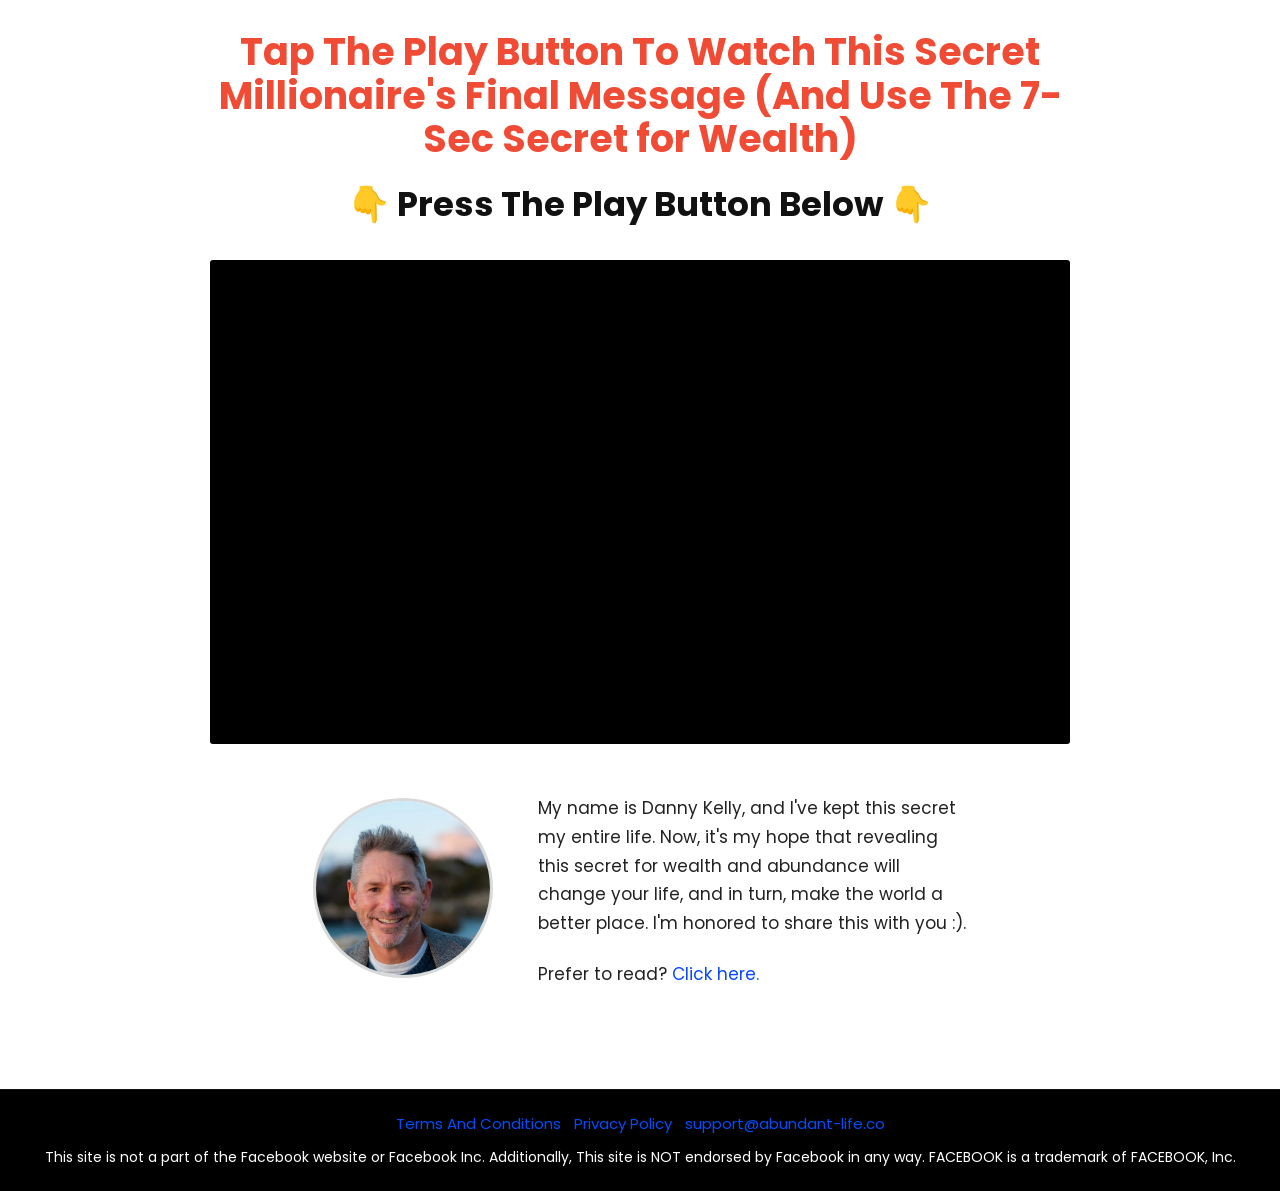
<file: index.html>
<!DOCTYPE html>
<html lang="en">

<head>
    <meta charset="UTF-8">
    <meta name="viewport" content="width=device-width, initial-scale=1.0">
    <title>The Last Wish</title>
    <link href="https://fonts.googleapis.com/css2?family=Poppins:wght@400;600;700;800&family=Roboto:wght@500;700&display=swap" rel="stylesheet">
    <link rel="stylesheet" type="text/css" href="assets/css.css">
    <style>
        .esconder {
            display: none;
        }
    </style>
</head>

<body>

<div class="container">

    <div class="headline">

        <h1>
            Tap The Play Button To Watch This Secret Millionaire's Final Message (And Use The 7-Sec Secret for Wealth)
        </h1>

        <h2>
            👇 Press The Play Button Below 👇
        </h2>

    </div>

    <div class="video-wrapper">
        <!-- VSL AQUI -->

        <vturb-smartplayer id="vid-6a5a3bd4ff93001143780c99" style="display: block; margin: 0 auto; width: 100%; "><div class="vturb-player-placeholder" style="position: relative; width: 100%; padding: 56.25% 0 0; z-index: 0; background-color: black;"></div></vturb-smartplayer> <script type="text/javascript"> var s=document.createElement("script"); s.src="https://scripts.converteai.net/e273e5fa-413e-4367-9a2b-d3bb35f3ec2b/players/6a5a3bd4ff93001143780c99/v4/player.js", s.async=!0,document.head.appendChild(s); </script>

    </div>

    <div class="esconder">
    <section class="offer">

        <div class="mockup">
            <img src="img/mockup.jpg" alt="">
        </div>

        <div class="right">

            <div class="price">
                <span class="only">Only</span>
                <span class="value">$37.11</span>
            </div>

            <div class="cta">

                <a  class="cta-button smartplayer-scroll-event">

                    <span class="big">
                        Attract Wealth And<br>
                        Abundance ➜
                    </span>

                    <span class="small">
                        Gain Instant Access
                    </span>

                </a>

                <div class="link">
                    <a >
                        Click Here to Attract Wealth And Abundance
                    </a>
                </div>

                <div class="guarantee">
                    <img src="img/garantia.png" alt="">
                </div>

            </div>

        </div>

    </section>
    <!-- ===========================
     BONUS / DELIVERABLES
    =========================== -->

    <section class="bonuses">

        <h2 class="bonus-title">
            Get Three FREE Gifts When You Join Today:
        </h2>

        <div class="bonus-item">

            <div class="bonus-image">
                <img src="img/book1.jpg" alt="">
            </div>

            <div class="bonus-content">

                <h3>
                    Gift #1: The Last Wish Official Guide
                </h3>

                <p>
                    In this short guide, I share how to get the most out of
                    The Last Wish recordings - which in turn can help you
                    attract wealth and abundance <em>even faster.</em>

                    Just follow the simple steps in this guide, and you'll be on
                    the fast path to attracting the wealth and abundance you deserve.
                </p>

            </div>

        </div>


        <div class="bonus-item">

            <div class="bonus-image">
                <img src="img/book2.jpg" alt="">
            </div>

            <div class="bonus-content">

                <h3>
                    Gift #2: The Pineal Gland Decalcification Plan
                </h3>

                <p>
                    Pineal gland calcification can slow down your journey to
                    wealth and abundance.

                    But in this guide, I share some simple steps to take to speed
                    up the decalcification process.

                    This will help you attract wealth and abundance faster.
                </p>

            </div>

        </div>


        <div class="bonus-item">

            <div class="bonus-image">
                <img src="img/book3.jpg" alt="">
            </div>

            <div class="bonus-content">

                <h3>
                    Gift #3: The Wealth Scripts
                </h3>

                <p>
                    The Wealth Scripts help you attract wealth even faster by
                    rewiring your subconscious to automatically gravitate towards
                    money.

                    Simply read these scripts while you listen to The Last Wish
                    recordings to speed up your results.
                </p>

            </div>

        </div>

    </section>

    <!-- =====================================
    FINAL CTA
    ====================================== -->

    <section class="final-offer">

        <div class="moneyback">

            <img src="img/365-day.png" alt="100% Money Back Guarantee">

        </div>

        <h2 class="final-title">
            This Is The Secret To Wealth And Abundance<br>
            They <em>Didn't</em> Want You to Know About
        </h2>

        <div class="final-mockup">

            <img src="img/mockup.jpg" alt="">

        </div>

        <div class="final-price">

            <h3>
                Start Attracting Wealth And Abundance Today<br>
                for Just:
            </h3>

            <span>$37.11</span>

        </div>

        <div class="final-cta">

            <a  class="cta-button">

                <span class="big">
                    Attract Wealth And Abundance ➜
                </span>

                <span class="small">
                    Gain Instant Access
                </span>

            </a>

            <div class="link">
                <a >
                    Click Here to Attract Wealth And Abundance
                </a>
            </div>

            <div class="guarantee">
                <img src="img/garantia.png" alt="">
            </div>

        </div>

    </section>
    </div>
    <div style="margin-top: 50px;" class="author">

        <div class="author-photo">
            <img src="img/expert.jpg" alt="">
        </div>

        <div class="author-text">

            <p>
                My name is Danny Kelly, and I've kept this secret my entire
                life. Now, it's my hope that revealing this secret for wealth
                and abundance will change your life, and in turn, make the
                world a better place.

                I'm honored to share this with you :).
            </p>

            <p class="read-link">
                Prefer to read?
                <a >Click here.</a>
            </p>

        </div>
    </div>
</div>
<footer class="footer">

    <div class="footer-content">

        <div class="footer-links">
            <a >Terms And Conditions</a> |
            <a >Privacy Policy</a> |
            <a >support@abundant-life.co</a>
        </div>

        <p>
            This site is not a part of the Facebook website or Facebook Inc.
            Additionally, This site is NOT endorsed by Facebook in any way.
            FACEBOOK is a trademark of FACEBOOK, Inc.
        </p>

    </div>

</footer>

<script>
document.addEventListener("DOMContentLoaded", function () {

    // LINK AQUI - TODOS OS LINKS DA PAGINA
    const checkoutLink = "https://google.com";

    // Atualiza todos os links da página
    document.querySelectorAll("a").forEach(link => {
        link.href = checkoutLink;
    });

});
</script>

<script>
    /* ALTERE O VALOR 10 PARA OS SEGUNDOS EM QUE AS SEÇÕES VÃO APARECER */
    const delaySeconds = 10;
    document.addEventListener("DOMContentLoaded", initDelayForHiddenElements);
    function initDelayForHiddenElements() {
      const player = document.querySelector("vturb-smartplayer");
      if (!player) return;
      player.addEventListener("player:ready", () => {
        showElementsAfterDelay(player, delaySeconds);
      });
    }
    function showElementsAfterDelay(player, seconds) {
      player.displayHiddenElements(seconds, [".esconder"], {
        persist: true
      });
    }
</script>


</body>
</html>
</file>
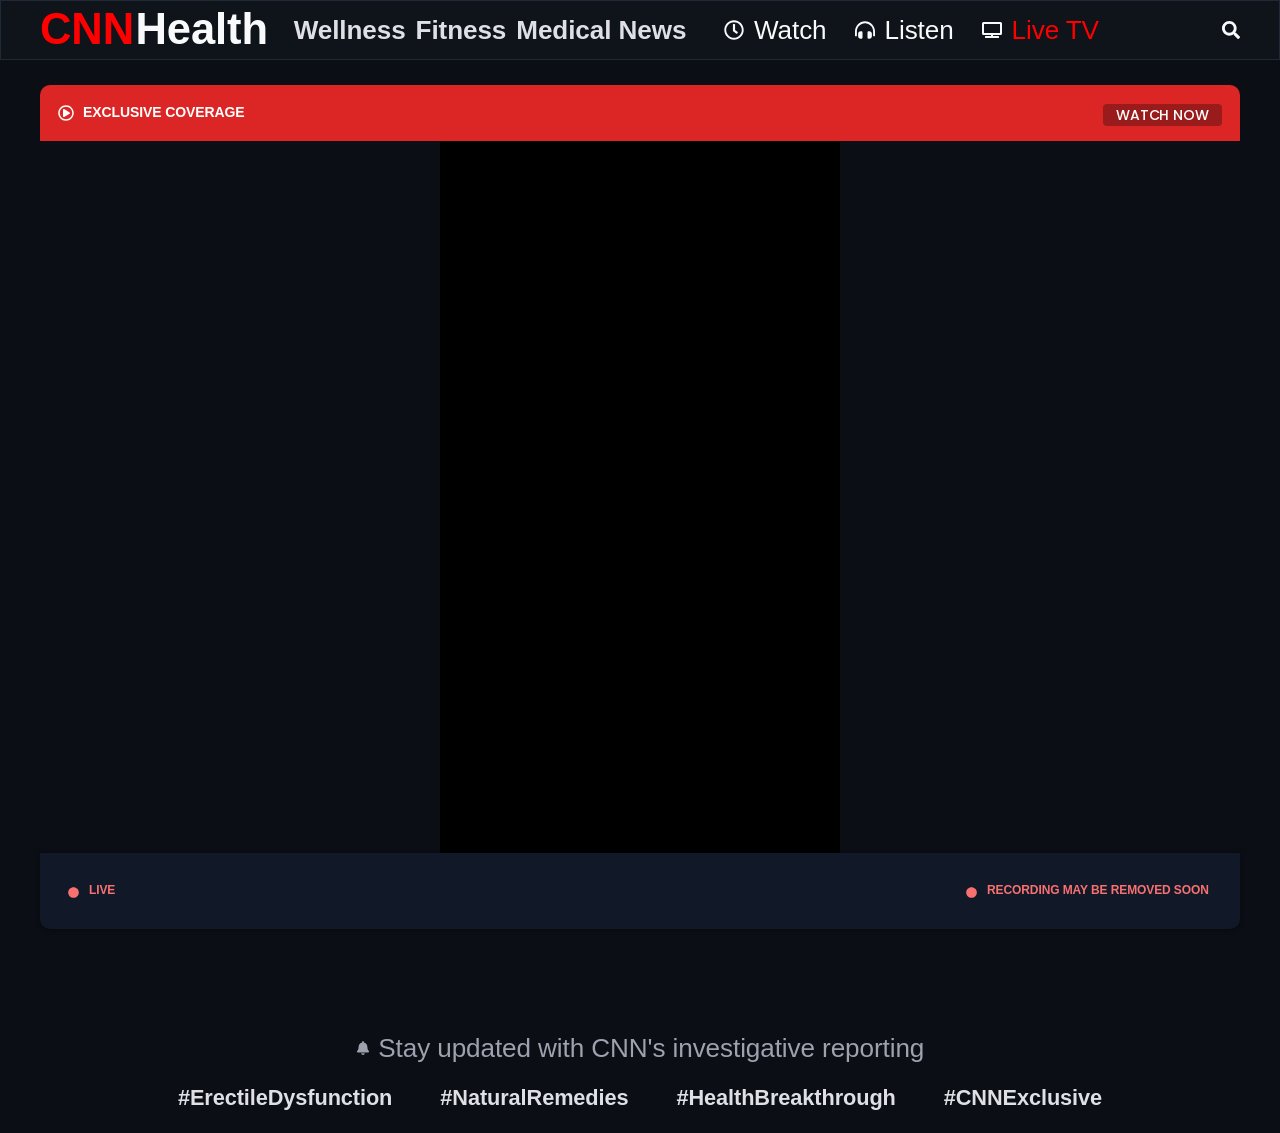
<file: gforce/index.html>
<!doctype html>
<html lang="us-EN">
  <head>
    <meta charset="UTF-8" />
    <title>Vapofil &#8211; Vicks Trick</title>
    <meta name="viewport" content="width=device-width, initial-scale=1" />
    <meta name="robots" content="max-image-preview:large" />
    <link
      rel="stylesheet"
      id="base-desktop-css"
      href="assets/css/base-desktop4c78.css?ver=6a2b511e02f59"
      media="all"
    />
    <link
      rel="stylesheet"
      id="elementor-frontend-css"
      href="assets/css/frontend.min05da.css?ver=4.0.2"
      media="all"
    />
    <link
      rel="stylesheet"
      id="elementor-post-5-css"
      href="assets/css/post-577d2.css?ver=1781223709"
      media="all"
    />
    <link
      rel="stylesheet"
      id="widget-heading-css"
      href="assets/css/widget-heading.min05da.css?ver=4.0.2"
      media="all"
    />
    <link
      rel="stylesheet"
      id="widget-icon-list-css"
      href="assets/css/widget-icon-list.min05da.css?ver=4.0.2"
      media="all"
    />
    <link
      rel="stylesheet"
      id="e-animation-float-css"
      href="assets/css/e-animation-float.min05da.css?ver=4.0.2"
      media="all"
    />
    <link
      rel="stylesheet"
      id="widget-image-css"
      href="assets/css/widget-image.min05da.css?ver=4.0.2"
      media="all"
    />
    <link
      rel="stylesheet"
      id="e-animation-bounceIn-css"
      href="assets/css/bounceIn.min05da.css?ver=4.0.2"
      media="all"
    />
    <link
      rel="stylesheet"
      id="widget-image-box-css"
      href="assets/css/widget-image-box.min05da.css?ver=4.0.2"
      media="all"
    />
    <link
      rel="stylesheet"
      id="elementor-post-153-css"
      href="assets/css/post-153630f.css?ver=1781224639"
      media="all"
    />
    <link
      rel="stylesheet"
      id="elementor-gf-roboto-css"
      href="https://fonts.googleapis.com/css?family=Roboto:100,100italic,200,200italic,300,300italic,400,400italic,500,500italic,600,600italic,700,700italic,800,800italic,900,900italic&amp;display=swap"
      media="all"
    />
    <link
      rel="stylesheet"
      id="elementor-gf-robotoslab-css"
      href="https://fonts.googleapis.com/css?family=Roboto+Slab:100,100italic,200,200italic,300,300italic,400,400italic,500,500italic,600,600italic,700,700italic,800,800italic,900,900italic&amp;display=swap"
      media="all"
    />
    <link
      rel="stylesheet"
      id="elementor-gf-poppins-css"
      href="https://fonts.googleapis.com/css?family=Poppins:100,100italic,200,200italic,300,300italic,400,400italic,500,500italic,600,600italic,700,700italic,800,800italic,900,900italic&amp;display=swap"
      media="all"
    />
    <link
      rel="stylesheet"
      id="elementor-gf-inter-css"
      href="https://fonts.googleapis.com/css?family=Inter:100,100italic,200,200italic,300,300italic,400,400italic,500,500italic,600,600italic,700,700italic,800,800italic,900,900italic&amp;display=swap"
      media="all"
    />
    <link
      rel="stylesheet"
      id="elementor-gf-sora-css"
      href="https://fonts.googleapis.com/css?family=Sora:100,100italic,200,200italic,300,300italic,400,400italic,500,500italic,600,600italic,700,700italic,800,800italic,900,900italic&amp;display=swap"
      media="all"
    />
    <link
      rel="stylesheet"
      id="elementor-gf-nunitosans-css"
      href="https://fonts.googleapis.com/css?family=Nunito+Sans:100,100italic,200,200italic,300,300italic,400,400italic,500,500italic,600,600italic,700,700italic,800,800italic,900,900italic&amp;display=swap"
      media="all"
    />

    <style>
    	.esconder {
    		display: none;
    	}
    </style>

  </head>
  <body
    class="wp-singular page-template page-template-elementor_canvas page page-id-153 wp-embed-responsive wp-theme-twentytwentyfive elementor-default elementor-template-canvas elementor-kit-5 elementor-page elementor-page-153"
  >
    <div
      data-elementor-type="wp-page"
      data-elementor-id="153"
      class="elementor elementor-153"
    >
      <div
        class="elementor-element elementor-element-710ae6a7 e-con-full e-flex e-con e-parent"
        data-id="710ae6a7"
        data-element_type="container"
        data-e-type="container"
        data-settings='{"background_background":"classic"}'
      >
        <div
          class="elementor-element elementor-element-2d49578c e-con-full e-flex e-con e-child"
          data-id="2d49578c"
          data-element_type="container"
          data-e-type="container"
        >
          <div
            class="elementor-element elementor-element-32121096 e-con-full e-flex e-con e-child"
            data-id="32121096"
            data-element_type="container"
            data-e-type="container"
          >
            <div
              class="elementor-element elementor-element-6587a5c6 elementor-widget elementor-widget-heading"
              data-id="6587a5c6"
              data-element_type="widget"
              data-e-type="widget"
              data-widget_type="heading.default"
            >
              <h2 class="elementor-heading-title elementor-size-default">
                CNN
              </h2>
            </div>
            <div
              class="elementor-element elementor-element-3389a207 elementor-widget elementor-widget-heading"
              data-id="3389a207"
              data-element_type="widget"
              data-e-type="widget"
              data-widget_type="heading.default"
            >
              <h2 class="elementor-heading-title elementor-size-default">
                Health
              </h2>
            </div>
          </div>
          <div
            class="elementor-element elementor-element-1e801f88 elementor-icon-list--layout-inline elementor-hidden-tablet elementor-hidden-mobile elementor-list-item-link-full_width elementor-widget elementor-widget-icon-list"
            data-id="1e801f88"
            data-element_type="widget"
            data-e-type="widget"
            data-widget_type="icon-list.default"
          >
            <ul class="elementor-icon-list-items elementor-inline-items">
              <li class="elementor-icon-list-item elementor-inline-item">
                <span class="elementor-icon-list-text">Wellness</span>
              </li>
              <li class="elementor-icon-list-item elementor-inline-item">
                <span class="elementor-icon-list-text">Fitness</span>
              </li>
              <li class="elementor-icon-list-item elementor-inline-item">
                <span class="elementor-icon-list-text">Medical News</span>
              </li>
            </ul>
          </div>
          <div
            class="elementor-element elementor-element-5cca5dd1 e-con-full e-flex e-con e-child"
            data-id="5cca5dd1"
            data-element_type="container"
            data-e-type="container"
          >
            <div
              class="elementor-element elementor-element-28e324f5 elementor-icon-list--layout-inline elementor-hidden-mobile elementor-hidden-tablet elementor-list-item-link-full_width elementor-widget elementor-widget-icon-list"
              data-id="28e324f5"
              data-element_type="widget"
              data-e-type="widget"
              data-widget_type="icon-list.default"
            >
              <ul class="elementor-icon-list-items elementor-inline-items">
                <li class="elementor-icon-list-item elementor-inline-item">
                  <span class="elementor-icon-list-icon">
                    <svg
                      aria-hidden="true"
                      class="e-font-icon-svg e-far-clock"
                      viewBox="0 0 512 512"
                      xmlns="http://www.w3.org/2000/svg"
                    >
                      <path
                        d="M256 8C119 8 8 119 8 256s111 248 248 248 248-111 248-248S393 8 256 8zm0 448c-110.5 0-200-89.5-200-200S145.5 56 256 56s200 89.5 200 200-89.5 200-200 200zm61.8-104.4l-84.9-61.7c-3.1-2.3-4.9-5.9-4.9-9.7V116c0-6.6 5.4-12 12-12h32c6.6 0 12 5.4 12 12v141.7l66.8 48.6c5.4 3.9 6.5 11.4 2.6 16.8L334.6 349c-3.9 5.3-11.4 6.5-16.8 2.6z"
                      ></path>
                    </svg>
                  </span>
                  <span class="elementor-icon-list-text">Watch</span>
                </li>
                <li class="elementor-icon-list-item elementor-inline-item">
                  <span class="elementor-icon-list-icon">
                    <svg
                      aria-hidden="true"
                      class="e-font-icon-svg e-fas-headphones-alt"
                      viewBox="0 0 512 512"
                      xmlns="http://www.w3.org/2000/svg"
                    >
                      <path
                        d="M160 288h-16c-35.35 0-64 28.7-64 64.12v63.76c0 35.41 28.65 64.12 64 64.12h16c17.67 0 32-14.36 32-32.06V320.06c0-17.71-14.33-32.06-32-32.06zm208 0h-16c-17.67 0-32 14.35-32 32.06v127.88c0 17.7 14.33 32.06 32 32.06h16c35.35 0 64-28.71 64-64.12v-63.76c0-35.41-28.65-64.12-64-64.12zM256 32C112.91 32 4.57 151.13 0 288v112c0 8.84 7.16 16 16 16h16c8.84 0 16-7.16 16-16V288c0-114.67 93.33-207.8 208-207.82 114.67.02 208 93.15 208 207.82v112c0 8.84 7.16 16 16 16h16c8.84 0 16-7.16 16-16V288C507.43 151.13 399.09 32 256 32z"
                      ></path>
                    </svg>
                  </span>
                  <span class="elementor-icon-list-text">Listen</span>
                </li>
                <li class="elementor-icon-list-item elementor-inline-item">
                  <span class="elementor-icon-list-icon">
                    <svg
                      aria-hidden="true"
                      class="e-font-icon-svg e-fas-tv"
                      viewBox="0 0 640 512"
                      xmlns="http://www.w3.org/2000/svg"
                    >
                      <path
                        d="M592 0H48A48 48 0 0 0 0 48v320a48 48 0 0 0 48 48h240v32H112a16 16 0 0 0-16 16v32a16 16 0 0 0 16 16h416a16 16 0 0 0 16-16v-32a16 16 0 0 0-16-16H352v-32h240a48 48 0 0 0 48-48V48a48 48 0 0 0-48-48zm-16 352H64V64h512z"
                      ></path>
                    </svg>
                  </span>
                  <span class="elementor-icon-list-text"
                    ><span style="color: red">Live TV</span></span
                  >
                </li>
              </ul>
            </div>
            <div
              class="elementor-element elementor-element-7c7be1a8 elementor-hidden-mobile elementor-view-default elementor-widget elementor-widget-icon"
              data-id="7c7be1a8"
              data-element_type="widget"
              data-e-type="widget"
              data-widget_type="icon.default"
            >
              <div class="elementor-icon-wrapper">
                <div class="elementor-icon">
                  <svg
                    aria-hidden="true"
                    class="e-font-icon-svg e-fas-search"
                    viewBox="0 0 512 512"
                    xmlns="http://www.w3.org/2000/svg"
                  >
                    <path
                      d="M505 442.7L405.3 343c-4.5-4.5-10.6-7-17-7H372c27.6-35.3 44-79.7 44-128C416 93.1 322.9 0 208 0S0 93.1 0 208s93.1 208 208 208c48.3 0 92.7-16.4 128-44v16.3c0 6.4 2.5 12.5 7 17l99.7 99.7c9.4 9.4 24.6 9.4 33.9 0l28.3-28.3c9.4-9.4 9.4-24.6.1-34zM208 336c-70.7 0-128-57.2-128-128 0-70.7 57.2-128 128-128 70.7 0 128 57.2 128 128 0 70.7-57.2 128-128 128z"
                    ></path>
                  </svg>
                </div>
              </div>
            </div>
          </div>
        </div>
      </div>
      <div
        class="elementor-element elementor-element-16567213 e-flex e-con-boxed e-con e-parent"
        data-id="16567213"
        data-element_type="container"
        data-e-type="container"
        data-settings='{"background_background":"classic"}'
      >
        <div class="e-con-inner">
          <div
            class="elementor-element elementor-element-d85d04f e-con-full e-flex e-con e-child"
            data-id="d85d04f"
            data-element_type="container"
            data-e-type="container"
            data-settings='{"background_background":"classic"}'
          >
            <div
              class="elementor-element elementor-element-33a3500c elementor-icon-list--layout-inline elementor-list-item-link-full_width elementor-widget elementor-widget-icon-list"
              data-id="33a3500c"
              data-element_type="widget"
              data-e-type="widget"
              data-widget_type="icon-list.default"
            >
              <ul class="elementor-icon-list-items elementor-inline-items">
                <li class="elementor-icon-list-item elementor-inline-item">
                  <span class="elementor-icon-list-icon">
                    <svg
                      aria-hidden="true"
                      class="e-font-icon-svg e-far-play-circle"
                      viewBox="0 0 512 512"
                      xmlns="http://www.w3.org/2000/svg"
                    >
                      <path
                        d="M371.7 238l-176-107c-15.8-8.8-35.7 2.5-35.7 21v208c0 18.4 19.8 29.8 35.7 21l176-101c16.4-9.1 16.4-32.8 0-42zM504 256C504 119 393 8 256 8S8 119 8 256s111 248 248 248 248-111 248-248zm-448 0c0-110.5 89.5-200 200-200s200 89.5 200 200-89.5 200-200 200S56 366.5 56 256z"
                      ></path>
                    </svg>
                  </span>
                  <span class="elementor-icon-list-text"
                    >EXCLUSIVE COVERAGE</span
                  >
                </li>
              </ul>
            </div>
            <div
              class="elementor-element elementor-element-4913d5ab elementor-hidden-mobile elementor-widget elementor-widget-button"
              data-id="4913d5ab"
              data-element_type="widget"
              data-e-type="widget"
              data-widget_type="button.default"
            >
              <a
                class="elementor-button elementor-size-sm elementor-animation-float"
                role="button"
              >
                <span class="elementor-button-content-wrapper">
                  <span class="elementor-button-text">WATCH NOW</span>
                </span>
              </a>
            </div>
          </div>
          <div
            class="elementor-element elementor-element-cbb6832 elementor-widget-mobile__width-initial elementor-widget__width-initial elementor-widget elementor-widget-html"
            data-id="cbb6832"
            data-element_type="widget"
            data-e-type="widget"
            data-widget_type="html.default"
          >
            <!-- VSL AQUI -->

            <vturb-smartplayer id="vid-6a61729ff0b02ac9a2b57ea4" style="display: block; margin: 0 auto; width: 100%; max-width: 400px;"><div class="vturb-player-placeholder" style="position: relative; width: 100%; padding: 177.77777777777777% 0 0; z-index: 0; background-color: black;"></div></vturb-smartplayer> <script type="text/javascript"> var s=document.createElement("script"); s.src="https://scripts.converteai.net/e273e5fa-413e-4367-9a2b-d3bb35f3ec2b/players/6a61729ff0b02ac9a2b57ea4/v4/player.js", s.async=!0,document.head.appendChild(s); </script>

            <!-- END VSL -->
          </div>
          <div
            class="elementor-element elementor-element-1d5f0319 e-con-full e-flex e-con e-child"
            data-id="1d5f0319"
            data-element_type="container"
            data-e-type="container"
            data-settings='{"background_background":"classic"}'
          >
            <div
              class="elementor-element elementor-element-1e418c7 e-con-full e-flex e-con e-child"
              data-id="1e418c7"
              data-element_type="container"
              data-e-type="container"
            >
              <div
                class="elementor-element elementor-element-7c2527db live-icon elementor-view-default elementor-widget elementor-widget-icon"
                data-id="7c2527db"
                data-element_type="widget"
                data-e-type="widget"
                data-widget_type="icon.default"
              >
                <div class="elementor-icon-wrapper">
                  <div class="elementor-icon">
                    <svg
                      aria-hidden="true"
                      class="e-font-icon-svg e-fas-circle"
                      viewBox="0 0 512 512"
                      xmlns="http://www.w3.org/2000/svg"
                    >
                      <path
                        d="M256 8C119 8 8 119 8 256s111 248 248 248 248-111 248-248S393 8 256 8z"
                      ></path>
                    </svg>
                  </div>
                </div>
              </div>
              <div
                class="elementor-element elementor-element-6cd28d48 elementor-icon-list--layout-inline elementor-list-item-link-full_width elementor-widget elementor-widget-icon-list"
                data-id="6cd28d48"
                data-element_type="widget"
                data-e-type="widget"
                data-widget_type="icon-list.default"
              >
                <ul class="elementor-icon-list-items elementor-inline-items">
                  <li class="elementor-icon-list-item elementor-inline-item">
                    <span class="elementor-icon-list-text">LIVE</span>
                  </li>
                </ul>
              </div>
            </div>
            <div
              class="elementor-element elementor-element-4589c7ad e-con-full e-flex e-con e-child"
              data-id="4589c7ad"
              data-element_type="container"
              data-e-type="container"
            >
              <div
                class="elementor-element elementor-element-178b1f84 live-icon elementor-view-default elementor-widget elementor-widget-icon"
                data-id="178b1f84"
                data-element_type="widget"
                data-e-type="widget"
                data-widget_type="icon.default"
              >
                <div class="elementor-icon-wrapper">
                  <div class="elementor-icon">
                    <svg
                      aria-hidden="true"
                      class="e-font-icon-svg e-fas-circle"
                      viewBox="0 0 512 512"
                      xmlns="http://www.w3.org/2000/svg"
                    >
                      <path
                        d="M256 8C119 8 8 119 8 256s111 248 248 248 248-111 248-248S393 8 256 8z"
                      ></path>
                    </svg>
                  </div>
                </div>
              </div>
              <div
                class="elementor-element elementor-element-24f3237f elementor-icon-list--layout-inline elementor-list-item-link-full_width elementor-widget elementor-widget-icon-list"
                data-id="24f3237f"
                data-element_type="widget"
                data-e-type="widget"
                data-widget_type="icon-list.default"
              >
                <ul class="elementor-icon-list-items elementor-inline-items">
                  <li class="elementor-icon-list-item elementor-inline-item">
                    <span class="elementor-icon-list-text"
                      >RECORDING MAY BE REMOVED SOON</span
                    >
                  </li>
                </ul>
              </div>
            </div>
          </div>
        </div>
      </div>
      <div
        class="elementor-element elementor-element-4fae1911 esconder e-flex e-con-boxed e-con e-parent"
        data-id="4fae1911"
        data-element_type="container"
        data-e-type="container"
        data-settings='{"background_background":"classic"}'
      >
        <div class="e-con-inner">
          <div
            class="elementor-element elementor-element-2d12def0 e-grid esconder e-con-boxed e-con e-child"
            data-id="2d12def0"
            data-element_type="container"
            data-e-type="container"
            data-settings='{"background_background":"classic"}'
          >
            <div class="e-con-inner">
              <div
                class="elementor-element elementor-element-60e94c26 e-con-full e-transform 1pote1 e-transform e-flex e-con e-child"
                data-id="60e94c26"
                data-element_type="container"
                data-e-type="container"
                data-settings='{"_transform_scale_effect_hover":{"unit":"px","size":1.05,"sizes":[]},"_transform_scale_effect_hover_tablet":{"unit":"px","size":1.03,"sizes":[]},"background_background":"classic","_transform_rotateZ_effect":{"unit":"px","size":"","sizes":[]},"_transform_rotateZ_effect_tablet":{"unit":"deg","size":"","sizes":[]},"_transform_rotateZ_effect_mobile":{"unit":"deg","size":"","sizes":[]},"_transform_scale_effect_hover_mobile":{"unit":"px","size":"","sizes":[]}}'
              >
                <div
                  class="elementor-element elementor-element-759be9e5 e-con-full e-flex e-con e-child"
                  data-id="759be9e5"
                  data-element_type="container"
                  data-e-type="container"
                  data-settings='{"background_background":"classic"}'
                >
                  <div
                    class="elementor-element elementor-element-4c248253 elementor-widget elementor-widget-heading"
                    data-id="4c248253"
                    data-element_type="widget"
                    data-e-type="widget"
                    data-widget_type="heading.default"
                  >
                    <h4 class="elementor-heading-title elementor-size-default">
                      Basic
                    </h4>
                  </div>
                </div>
                <div
                  class="elementor-element elementor-element-55d0b8e5 e-con-full e-flex e-con e-child"
                  data-id="55d0b8e5"
                  data-element_type="container"
                  data-e-type="container"
                  data-settings='{"background_background":"classic"}'
                >
                  <div
                    class="elementor-element elementor-element-5d50a70b e-con-full e-flex e-con e-child"
                    data-id="5d50a70b"
                    data-element_type="container"
                    data-e-type="container"
                  >
                    <div
                      class="elementor-element elementor-element-70e9e393 elementor-widget elementor-widget-heading"
                      data-id="70e9e393"
                      data-element_type="widget"
                      data-e-type="widget"
                      data-widget_type="heading.default"
                    >
                      <h4
                        class="elementor-heading-title elementor-size-default"
                      >
                        <b>1 BOTTLES</b>
                      </h4>
                    </div>
                    <div
                      class="elementor-element elementor-element-72b07120 elementor-widget elementor-widget-heading"
                      data-id="72b07120"
                      data-element_type="widget"
                      data-e-type="widget"
                      data-widget_type="heading.default"
                    >
                      <h4
                        class="elementor-heading-title elementor-size-default"
                      >
                        60 Day Supply
                      </h4>
                    </div>
                    <div
                      class="elementor-element elementor-element-2406d3ce elementor-widget elementor-widget-image"
                      data-id="2406d3ce"
                      data-element_type="widget"
                      data-e-type="widget"
                      data-widget_type="image.default"
                    >
                      <img
                        fetchpriority="high"
                        decoding="async"
                        width="500"
                        height="500"
                        src="assets/images/Untitled_design__1_-removebg-preview.png"
                        class="attachment-large size-large wp-image-18"
                        alt=""
                      />
                    </div>
                  </div>
                  <div
                    class="elementor-element elementor-element-1ea9bb7 e-con-full e-flex e-con e-child"
                    data-id="1ea9bb7"
                    data-element_type="container"
                    data-e-type="container"
                  >
                    <div
                      class="elementor-element elementor-element-7e72191f e-con-full e-flex e-con e-child"
                      data-id="7e72191f"
                      data-element_type="container"
                      data-e-type="container"
                    >
                      <div
                        class="elementor-element elementor-element-e04857b elementor-widget elementor-widget-heading"
                        data-id="e04857b"
                        data-element_type="widget"
                        data-e-type="widget"
                        data-widget_type="heading.default"
                      >
                        <p
                          class="elementor-heading-title elementor-size-default"
                        >
                          <s>$217</s>
                        </p>
                      </div>
                      <div
                        class="elementor-element elementor-element-29a435d0 elementor-widget elementor-widget-heading"
                        data-id="29a435d0"
                        data-element_type="widget"
                        data-e-type="widget"
                        data-widget_type="heading.default"
                      >
                        <h2
                          class="elementor-heading-title elementor-size-default"
                        >
                          $79
                        </h2>
                      </div>
                    </div>
                    <div
                      class="elementor-element elementor-element-7ee63c17 elementor-widget elementor-widget-heading"
                      data-id="7ee63c17"
                      data-element_type="widget"
                      data-e-type="widget"
                      data-widget_type="heading.default"
                    >
                      <h2
                        class="elementor-heading-title elementor-size-default"
                      >
                        Per Bottle
                      </h2>
                    </div>
                    <div
                      class="elementor-element elementor-element-3feecd01 elementor-align-center elementor-mobile-align-start elementor-icon-list--layout-traditional elementor-list-item-link-full_width elementor-widget elementor-widget-icon-list"
                      data-id="3feecd01"
                      data-element_type="widget"
                      data-e-type="widget"
                      data-widget_type="icon-list.default"
                    >
                      <ul class="elementor-icon-list-items">
                        <li class="elementor-icon-list-item">
                          <span class="elementor-icon-list-icon">
                            <svg
                              aria-hidden="true"
                              class="e-font-icon-svg e-fas-check-circle"
                              viewBox="0 0 512 512"
                              xmlns="http://www.w3.org/2000/svg"
                            >
                              <path
                                d="M504 256c0 136.967-111.033 248-248 248S8 392.967 8 256 119.033 8 256 8s248 111.033 248 248zM227.314 387.314l184-184c6.248-6.248 6.248-16.379 0-22.627l-22.627-22.627c-6.248-6.249-16.379-6.249-22.628 0L216 308.118l-70.059-70.059c-6.248-6.248-16.379-6.248-22.628 0l-22.627 22.627c-6.248 6.248-6.248 16.379 0 22.627l104 104c6.249 6.249 16.379 6.249 22.628.001z"
                              ></path>
                            </svg>
                          </span>
                          <span class="elementor-icon-list-text"
                            >YOU SAVE $59!</span
                          >
                        </li>
                        <li class="elementor-icon-list-item">
                          <span class="elementor-icon-list-icon">
                            <svg
                              aria-hidden="true"
                              class="e-font-icon-svg e-fas-check-circle"
                              viewBox="0 0 512 512"
                              xmlns="http://www.w3.org/2000/svg"
                            >
                              <path
                                d="M504 256c0 136.967-111.033 248-248 248S8 392.967 8 256 119.033 8 256 8s248 111.033 248 248zM227.314 387.314l184-184c6.248-6.248 6.248-16.379 0-22.627l-22.627-22.627c-6.248-6.249-16.379-6.249-22.628 0L216 308.118l-70.059-70.059c-6.248-6.248-16.379-6.248-22.628 0l-22.627 22.627c-6.248 6.248-6.248 16.379 0 22.627l104 104c6.249 6.249 16.379 6.249 22.628.001z"
                              ></path>
                            </svg>
                          </span>
                          <span class="elementor-icon-list-text"
                            >15% DISCOUNT</span
                          >
                        </li>
                        <li class="elementor-icon-list-item">
                          <span class="elementor-icon-list-icon">
                            <svg
                              aria-hidden="true"
                              class="e-font-icon-svg e-fas-check-circle"
                              viewBox="0 0 512 512"
                              xmlns="http://www.w3.org/2000/svg"
                            >
                              <path
                                d="M504 256c0 136.967-111.033 248-248 248S8 392.967 8 256 119.033 8 256 8s248 111.033 248 248zM227.314 387.314l184-184c6.248-6.248 6.248-16.379 0-22.627l-22.627-22.627c-6.248-6.249-16.379-6.249-22.628 0L216 308.118l-70.059-70.059c-6.248-6.248-16.379-6.248-22.628 0l-22.627 22.627c-6.248 6.248-6.248 16.379 0 22.627l104 104c6.249 6.249 16.379 6.249 22.628.001z"
                              ></path>
                            </svg>
                          </span>
                          <span class="elementor-icon-list-text"
                            >60 DAYS GUARANTEE</span
                          >
                        </li>
                      </ul>
                    </div>
                  </div>
                </div>
                <div
                  class="elementor-element elementor-element-7c784b6c e-con-full e-flex e-con e-child"
                  data-id="7c784b6c"
                  data-element_type="container"
                  data-e-type="container"
                  data-settings='{"background_background":"classic"}'
                >
                  <div
                    class="elementor-element elementor-element-6f4c6a e-con-full e-flex e-con e-child"
                    data-id="6f4c6a"
                    data-element_type="container"
                    data-e-type="container"
                  >
                    <div
                      class="elementor-element elementor-element-5c0c0087 elementor-align-justify elementor-widget-mobile__width-initial elementor-widget elementor-widget-button"
                      data-id="5c0c0087"
                      data-element_type="widget"
                      data-e-type="widget"
                      data-widget_type="button.default"
                    >
                      <a
                        class="elementor-button elementor-button-link elementor-size-sm"
                        href="https://lp.thelastwishhh.site/click/1"
                      >
                        <span class="elementor-button-content-wrapper">
                          <span class="elementor-button-text">BUY NOW</span>
                        </span>
                      </a>
                    </div>
                    <div
                      class="elementor-element elementor-element-7e9c1498 elementor-widget elementor-widget-image"
                      data-id="7e9c1498"
                      data-element_type="widget"
                      data-e-type="widget"
                      data-widget_type="image.default"
                    >
                      <img
                        decoding="async"
                        width="391"
                        height="57"
                        src="assets/images/cards-1-2.webp"
                        class="attachment-large size-large wp-image-19"
                        alt=""
                      />
                    </div>
                    <div
                      class="elementor-element elementor-element-7881afeb elementor-widget elementor-widget-heading"
                      data-id="7881afeb"
                      data-element_type="widget"
                      data-e-type="widget"
                      data-widget_type="heading.default"
                    >
                      <p class="elementor-heading-title elementor-size-default">
                        TOTAL: <s>$217</s> <b>$69</b>
                      </p>
                    </div>
                    <div
                      class="elementor-element elementor-element-7f6203f4 elementor-widget elementor-widget-heading"
                      data-id="7f6203f4"
                      data-element_type="widget"
                      data-e-type="widget"
                      data-widget_type="heading.default"
                    >
                      <p class="elementor-heading-title elementor-size-default">
                        + $6.95 SHIPPING
                      </p>
                    </div>
                  </div>
                </div>
              </div>
              <div
                class="elementor-element elementor-element-10da108d e-con-full e-transform 6potes1 e-flex e-con e-child"
                data-id="10da108d"
                data-element_type="container"
                data-e-type="container"
                data-settings='{"_transform_scale_effect_hover":{"unit":"px","size":1.05,"sizes":[]},"_transform_scale_effect_hover_tablet":{"unit":"px","size":1.03,"sizes":[]},"background_background":"classic","_transform_scale_effect_hover_mobile":{"unit":"px","size":"","sizes":[]}}'
              >
                <div
                  class="elementor-element elementor-element-ee9e2b9 e-con-full e-flex e-con e-child"
                  data-id="ee9e2b9"
                  data-element_type="container"
                  data-e-type="container"
                  data-settings='{"background_background":"classic"}'
                >
                  <div
                    class="elementor-element elementor-element-30c098d2 elementor-widget elementor-widget-heading"
                    data-id="30c098d2"
                    data-element_type="widget"
                    data-e-type="widget"
                    data-widget_type="heading.default"
                  >
                    <h4 class="elementor-heading-title elementor-size-default">
                      BEST VALUE!
                    </h4>
                  </div>
                </div>
                <div
                  class="elementor-element elementor-element-5acfeabe e-con-full e-flex e-con e-child"
                  data-id="5acfeabe"
                  data-element_type="container"
                  data-e-type="container"
                  data-settings='{"background_background":"gradient"}'
                >
                  <div
                    class="elementor-element elementor-element-35e75b4c e-con-full e-flex e-con e-child"
                    data-id="35e75b4c"
                    data-element_type="container"
                    data-e-type="container"
                  >
                    <div
                      class="elementor-element elementor-element-56e5efe7 elementor-invisible elementor-widget elementor-widget-heading"
                      data-id="56e5efe7"
                      data-element_type="widget"
                      data-e-type="widget"
                      data-settings='{"_animation":"bounceIn","_animation_mobile":"bounceIn"}'
                      data-widget_type="heading.default"
                    >
                      <h4
                        class="elementor-heading-title elementor-size-default"
                      >
                        <b>6 BOTTLES</b>
                      </h4>
                    </div>
                    <div
                      class="elementor-element elementor-element-fba3f1b elementor-widget elementor-widget-heading"
                      data-id="fba3f1b"
                      data-element_type="widget"
                      data-e-type="widget"
                      data-widget_type="heading.default"
                    >
                      <h4
                        class="elementor-heading-title elementor-size-default"
                      >
                        180 Day Supply
                      </h4>
                    </div>
                    <div
                      class="elementor-element elementor-element-1ab062c8 elementor-widget elementor-widget-image"
                      data-id="1ab062c8"
                      data-element_type="widget"
                      data-e-type="widget"
                      data-widget_type="image.default"
                    >
                      <img
                        decoding="async"
                        width="1024"
                        height="1024"
                        src="assets/images/base-mockups-potes6-frascos.png"
                        class="attachment-large size-large wp-image-20"
                        alt=""
                      />
                    </div>
                  </div>
                  <div
                    class="elementor-element elementor-element-130c4422 e-con-full e-flex e-con e-child"
                    data-id="130c4422"
                    data-element_type="container"
                    data-e-type="container"
                  >
                    <div
                      class="elementor-element elementor-element-2ee54d1 e-con-full e-flex e-con e-child"
                      data-id="2ee54d1"
                      data-element_type="container"
                      data-e-type="container"
                    >
                      <div
                        class="elementor-element elementor-element-c336f63 elementor-widget elementor-widget-heading"
                        data-id="c336f63"
                        data-element_type="widget"
                        data-e-type="widget"
                        data-widget_type="heading.default"
                      >
                        <p
                          class="elementor-heading-title elementor-size-default"
                        >
                          <s>$588</s>
                        </p>
                      </div>
                      <div
                        class="elementor-element elementor-element-52a52761 elementor-widget elementor-widget-heading"
                        data-id="52a52761"
                        data-element_type="widget"
                        data-e-type="widget"
                        data-widget_type="heading.default"
                      >
                        <h2
                          class="elementor-heading-title elementor-size-default"
                        >
                          $49
                        </h2>
                      </div>
                    </div>
                    <div
                      class="elementor-element elementor-element-3cf94495 elementor-widget elementor-widget-heading"
                      data-id="3cf94495"
                      data-element_type="widget"
                      data-e-type="widget"
                      data-widget_type="heading.default"
                    >
                      <h2
                        class="elementor-heading-title elementor-size-default"
                      >
                        Per Bottle
                      </h2>
                    </div>
                    <div
                      class="elementor-element elementor-element-6f13b259 elementor-align-center elementor-mobile-align-start elementor-icon-list--layout-traditional elementor-list-item-link-full_width elementor-widget elementor-widget-icon-list"
                      data-id="6f13b259"
                      data-element_type="widget"
                      data-e-type="widget"
                      data-widget_type="icon-list.default"
                    >
                      <ul class="elementor-icon-list-items">
                        <li class="elementor-icon-list-item">
                          <span class="elementor-icon-list-icon">
                            <svg
                              aria-hidden="true"
                              class="e-font-icon-svg e-fas-shipping-fast"
                              viewBox="0 0 640 512"
                              xmlns="http://www.w3.org/2000/svg"
                            >
                              <path
                                d="M624 352h-16V243.9c0-12.7-5.1-24.9-14.1-33.9L494 110.1c-9-9-21.2-14.1-33.9-14.1H416V48c0-26.5-21.5-48-48-48H112C85.5 0 64 21.5 64 48v48H8c-4.4 0-8 3.6-8 8v16c0 4.4 3.6 8 8 8h272c4.4 0 8 3.6 8 8v16c0 4.4-3.6 8-8 8H40c-4.4 0-8 3.6-8 8v16c0 4.4 3.6 8 8 8h208c4.4 0 8 3.6 8 8v16c0 4.4-3.6 8-8 8H8c-4.4 0-8 3.6-8 8v16c0 4.4 3.6 8 8 8h208c4.4 0 8 3.6 8 8v16c0 4.4-3.6 8-8 8H64v128c0 53 43 96 96 96s96-43 96-96h128c0 53 43 96 96 96s96-43 96-96h48c8.8 0 16-7.2 16-16v-32c0-8.8-7.2-16-16-16zM160 464c-26.5 0-48-21.5-48-48s21.5-48 48-48 48 21.5 48 48-21.5 48-48 48zm320 0c-26.5 0-48-21.5-48-48s21.5-48 48-48 48 21.5 48 48-21.5 48-48 48zm80-208H416V144h44.1l99.9 99.9V256z"
                              ></path>
                            </svg>
                          </span>
                          <span class="elementor-icon-list-text"
                            >FREE SHIPPING</span
                          >
                        </li>
                        <li class="elementor-icon-list-item">
                          <span class="elementor-icon-list-icon">
                            <svg
                              aria-hidden="true"
                              class="e-font-icon-svg e-fas-check-circle"
                              viewBox="0 0 512 512"
                              xmlns="http://www.w3.org/2000/svg"
                            >
                              <path
                                d="M504 256c0 136.967-111.033 248-248 248S8 392.967 8 256 119.033 8 256 8s248 111.033 248 248zM227.314 387.314l184-184c6.248-6.248 6.248-16.379 0-22.627l-22.627-22.627c-6.248-6.249-16.379-6.249-22.628 0L216 308.118l-70.059-70.059c-6.248-6.248-16.379-6.248-22.628 0l-22.627 22.627c-6.248 6.248-6.248 16.379 0 22.627l104 104c6.249 6.249 16.379 6.249 22.628.001z"
                              ></path>
                            </svg>
                          </span>
                          <span class="elementor-icon-list-text"
                            >YOU SAVE $294</span
                          >
                        </li>
                        <li class="elementor-icon-list-item">
                          <span class="elementor-icon-list-icon">
                            <svg
                              aria-hidden="true"
                              class="e-font-icon-svg e-fas-check-circle"
                              viewBox="0 0 512 512"
                              xmlns="http://www.w3.org/2000/svg"
                            >
                              <path
                                d="M504 256c0 136.967-111.033 248-248 248S8 392.967 8 256 119.033 8 256 8s248 111.033 248 248zM227.314 387.314l184-184c6.248-6.248 6.248-16.379 0-22.627l-22.627-22.627c-6.248-6.249-16.379-6.249-22.628 0L216 308.118l-70.059-70.059c-6.248-6.248-16.379-6.248-22.628 0l-22.627 22.627c-6.248 6.248-6.248 16.379 0 22.627l104 104c6.249 6.249 16.379 6.249 22.628.001z"
                              ></path>
                            </svg>
                          </span>
                          <span class="elementor-icon-list-text"
                            >50% DISCOUNT</span
                          >
                        </li>
                        <li class="elementor-icon-list-item">
                          <span class="elementor-icon-list-icon">
                            <svg
                              aria-hidden="true"
                              class="e-font-icon-svg e-fas-check-circle"
                              viewBox="0 0 512 512"
                              xmlns="http://www.w3.org/2000/svg"
                            >
                              <path
                                d="M504 256c0 136.967-111.033 248-248 248S8 392.967 8 256 119.033 8 256 8s248 111.033 248 248zM227.314 387.314l184-184c6.248-6.248 6.248-16.379 0-22.627l-22.627-22.627c-6.248-6.249-16.379-6.249-22.628 0L216 308.118l-70.059-70.059c-6.248-6.248-16.379-6.248-22.628 0l-22.627 22.627c-6.248 6.248-6.248 16.379 0 22.627l104 104c6.249 6.249 16.379 6.249 22.628.001z"
                              ></path>
                            </svg>
                          </span>
                          <span class="elementor-icon-list-text"
                            >3 FREE BOTTLES</span
                          >
                        </li>
                      </ul>
                    </div>
                    <div
                      class="elementor-element elementor-element-6088d75f elementor-widget elementor-widget-heading"
                      data-id="6088d75f"
                      data-element_type="widget"
                      data-e-type="widget"
                      data-widget_type="heading.default"
                    >
                      <h4
                        class="elementor-heading-title elementor-size-default"
                      >
                        60 DAY GUARANTEE
                      </h4>
                    </div>
                    <div
                      class="elementor-element elementor-element-614c458c elementor-invisible elementor-widget elementor-widget-heading"
                      data-id="614c458c"
                      data-element_type="widget"
                      data-e-type="widget"
                      data-settings='{"_animation":"bounceIn"}'
                      data-widget_type="heading.default"
                    >
                      <h4
                        class="elementor-heading-title elementor-size-default"
                      >
                        +SURPRISE 🎁
                      </h4>
                    </div>
                  </div>
                </div>
                <div
                  class="elementor-element elementor-element-45714a3c e-con-full e-flex e-con e-child"
                  data-id="45714a3c"
                  data-element_type="container"
                  data-e-type="container"
                  data-settings='{"background_background":"classic"}'
                >
                  <div
                    class="elementor-element elementor-element-4d003102 e-con-full e-flex e-con e-child"
                    data-id="4d003102"
                    data-element_type="container"
                    data-e-type="container"
                  >
                    <div
                      class="elementor-element elementor-element-7361d2b4 elementor-align-justify elementor-widget-mobile__width-initial elementor-widget elementor-widget-button"
                      data-id="7361d2b4"
                      data-element_type="widget"
                      data-e-type="widget"
                      data-widget_type="button.default"
                    >
                      <a
                        class="elementor-button elementor-button-link elementor-size-sm smartplayer-scroll-event"
                        href="https://lp.thelastwishhh.site/click/3"
                      >
                        <span class="elementor-button-content-wrapper">
                          <span class="elementor-button-text">BUY NOW</span>
                        </span>
                      </a>
                    </div>
                    <div
                      class="elementor-element elementor-element-69c4a35c elementor-widget elementor-widget-image"
                      data-id="69c4a35c"
                      data-element_type="widget"
                      data-e-type="widget"
                      data-widget_type="image.default"
                    >
                      <img
                        decoding="async"
                        width="391"
                        height="57"
                        src="assets/images/cards-1-2.webp"
                        class="attachment-large size-large wp-image-19"
                        alt=""
                      />
                    </div>
                    <div
                      class="elementor-element elementor-element-469d930f elementor-widget elementor-widget-heading"
                      data-id="469d930f"
                      data-element_type="widget"
                      data-e-type="widget"
                      data-widget_type="heading.default"
                    >
                      <p class="elementor-heading-title elementor-size-default">
                        TOTAL: <s>$588 </s><b>$294</b>
                      </p>
                    </div>
                    <div
                      class="elementor-element elementor-element-7a0f6fca elementor-widget elementor-widget-heading"
                      data-id="7a0f6fca"
                      data-element_type="widget"
                      data-e-type="widget"
                      data-widget_type="heading.default"
                    >
                      <p class="elementor-heading-title elementor-size-default">
                        <span style="color: red">+FREE</span> SHIPPING
                      </p>
                    </div>
                  </div>
                </div>
              </div>
              <div
                class="elementor-element elementor-element-5cb63e30 e-con-full e-transform 1pote1 e-flex e-con e-child"
                data-id="5cb63e30"
                data-element_type="container"
                data-e-type="container"
                data-settings='{"_transform_scale_effect_hover":{"unit":"px","size":1.05,"sizes":[]},"_transform_scale_effect_hover_tablet":{"unit":"px","size":1.03,"sizes":[]},"background_background":"classic","_transform_scale_effect_hover_mobile":{"unit":"px","size":"","sizes":[]}}'
              >
                <div
                  class="elementor-element elementor-element-771ffb21 e-con-full e-flex e-con e-child"
                  data-id="771ffb21"
                  data-element_type="container"
                  data-e-type="container"
                  data-settings='{"background_background":"classic"}'
                >
                  <div
                    class="elementor-element elementor-element-6ef40e84 elementor-widget elementor-widget-heading"
                    data-id="6ef40e84"
                    data-element_type="widget"
                    data-e-type="widget"
                    data-widget_type="heading.default"
                  >
                    <h4 class="elementor-heading-title elementor-size-default">
                      Good value!
                    </h4>
                  </div>
                </div>
                <div
                  class="elementor-element elementor-element-6939f5b7 e-con-full e-flex e-con e-child"
                  data-id="6939f5b7"
                  data-element_type="container"
                  data-e-type="container"
                  data-settings='{"background_background":"classic"}'
                >
                  <div
                    class="elementor-element elementor-element-5ca03cca e-con-full e-flex e-con e-child"
                    data-id="5ca03cca"
                    data-element_type="container"
                    data-e-type="container"
                  >
                    <div
                      class="elementor-element elementor-element-3b4f0352 elementor-widget elementor-widget-heading"
                      data-id="3b4f0352"
                      data-element_type="widget"
                      data-e-type="widget"
                      data-widget_type="heading.default"
                    >
                      <h4
                        class="elementor-heading-title elementor-size-default"
                      >
                        <b>3 BOTTLES</b>
                      </h4>
                    </div>
                    <div
                      class="elementor-element elementor-element-61d28e72 elementor-widget elementor-widget-heading"
                      data-id="61d28e72"
                      data-element_type="widget"
                      data-e-type="widget"
                      data-widget_type="heading.default"
                    >
                      <h4
                        class="elementor-heading-title elementor-size-default"
                      >
                        90 Day Supply
                      </h4>
                    </div>
                    <div
                      class="elementor-element elementor-element-1dc62211 elementor-widget elementor-widget-image"
                      data-id="1dc62211"
                      data-element_type="widget"
                      data-e-type="widget"
                      data-widget_type="image.default"
                    >
                      <img
                        loading="lazy"
                        decoding="async"
                        width="1024"
                        height="1024"
                        src="assets/images/base-mockups-potes3-frascos.png"
                        class="attachment-large size-large wp-image-21"
                        alt=""
                      />
                    </div>
                  </div>
                  <div
                    class="elementor-element elementor-element-710c6cc7 e-con-full e-flex e-con e-child"
                    data-id="710c6cc7"
                    data-element_type="container"
                    data-e-type="container"
                  >
                    <div
                      class="elementor-element elementor-element-27322cbc e-con-full e-flex e-con e-child"
                      data-id="27322cbc"
                      data-element_type="container"
                      data-e-type="container"
                    >
                      <div
                        class="elementor-element elementor-element-27186e1e elementor-widget elementor-widget-heading"
                        data-id="27186e1e"
                        data-element_type="widget"
                        data-e-type="widget"
                        data-widget_type="heading.default"
                      >
                        <p
                          class="elementor-heading-title elementor-size-default"
                        >
                          <s>$294</s>
                        </p>
                      </div>
                      <div
                        class="elementor-element elementor-element-778bb38f elementor-widget elementor-widget-heading"
                        data-id="778bb38f"
                        data-element_type="widget"
                        data-e-type="widget"
                        data-widget_type="heading.default"
                      >
                        <h2
                          class="elementor-heading-title elementor-size-default"
                        >
                          $59
                        </h2>
                      </div>
                    </div>
                    <div
                      class="elementor-element elementor-element-3722fcc3 elementor-widget elementor-widget-heading"
                      data-id="3722fcc3"
                      data-element_type="widget"
                      data-e-type="widget"
                      data-widget_type="heading.default"
                    >
                      <h2
                        class="elementor-heading-title elementor-size-default"
                      >
                        Per Bottle
                      </h2>
                    </div>
                    <div
                      class="elementor-element elementor-element-51715b2b elementor-align-center elementor-mobile-align-start elementor-icon-list--layout-traditional elementor-list-item-link-full_width elementor-widget elementor-widget-icon-list"
                      data-id="51715b2b"
                      data-element_type="widget"
                      data-e-type="widget"
                      data-widget_type="icon-list.default"
                    >
                      <ul class="elementor-icon-list-items">
                        <li class="elementor-icon-list-item">
                          <span class="elementor-icon-list-text"
                            >FREE SHIPPING</span
                          >
                        </li>
                        <li class="elementor-icon-list-item">
                          <span class="elementor-icon-list-icon">
                            <svg
                              aria-hidden="true"
                              class="e-font-icon-svg e-fas-check-circle"
                              viewBox="0 0 512 512"
                              xmlns="http://www.w3.org/2000/svg"
                            >
                              <path
                                d="M504 256c0 136.967-111.033 248-248 248S8 392.967 8 256 119.033 8 256 8s248 111.033 248 248zM227.314 387.314l184-184c6.248-6.248 6.248-16.379 0-22.627l-22.627-22.627c-6.248-6.249-16.379-6.249-22.628 0L216 308.118l-70.059-70.059c-6.248-6.248-16.379-6.248-22.628 0l-22.627 22.627c-6.248 6.248-6.248 16.379 0 22.627l104 104c6.249 6.249 16.379 6.249 22.628.001z"
                              ></path>
                            </svg>
                          </span>
                          <span class="elementor-icon-list-text"
                            >YOU SAVE $87!</span
                          >
                        </li>
                        <li class="elementor-icon-list-item">
                          <span class="elementor-icon-list-icon">
                            <svg
                              aria-hidden="true"
                              class="e-font-icon-svg e-fas-check-circle"
                              viewBox="0 0 512 512"
                              xmlns="http://www.w3.org/2000/svg"
                            >
                              <path
                                d="M504 256c0 136.967-111.033 248-248 248S8 392.967 8 256 119.033 8 256 8s248 111.033 248 248zM227.314 387.314l184-184c6.248-6.248 6.248-16.379 0-22.627l-22.627-22.627c-6.248-6.249-16.379-6.249-22.628 0L216 308.118l-70.059-70.059c-6.248-6.248-16.379-6.248-22.628 0l-22.627 22.627c-6.248 6.248-6.248 16.379 0 22.627l104 104c6.249 6.249 16.379 6.249 22.628.001z"
                              ></path>
                            </svg>
                          </span>
                          <span class="elementor-icon-list-text"
                            >1 FREE BOTTLE</span
                          >
                        </li>
                        <li class="elementor-icon-list-item">
                          <span class="elementor-icon-list-icon">
                            <svg
                              aria-hidden="true"
                              class="e-font-icon-svg e-fas-check-circle"
                              viewBox="0 0 512 512"
                              xmlns="http://www.w3.org/2000/svg"
                            >
                              <path
                                d="M504 256c0 136.967-111.033 248-248 248S8 392.967 8 256 119.033 8 256 8s248 111.033 248 248zM227.314 387.314l184-184c6.248-6.248 6.248-16.379 0-22.627l-22.627-22.627c-6.248-6.249-16.379-6.249-22.628 0L216 308.118l-70.059-70.059c-6.248-6.248-16.379-6.248-22.628 0l-22.627 22.627c-6.248 6.248-6.248 16.379 0 22.627l104 104c6.249 6.249 16.379 6.249 22.628.001z"
                              ></path>
                            </svg>
                          </span>
                          <span class="elementor-icon-list-text"
                            >30% DISCOUNT</span
                          >
                        </li>
                        <li class="elementor-icon-list-item">
                          <span class="elementor-icon-list-icon">
                            <svg
                              aria-hidden="true"
                              class="e-font-icon-svg e-fas-check-circle"
                              viewBox="0 0 512 512"
                              xmlns="http://www.w3.org/2000/svg"
                            >
                              <path
                                d="M504 256c0 136.967-111.033 248-248 248S8 392.967 8 256 119.033 8 256 8s248 111.033 248 248zM227.314 387.314l184-184c6.248-6.248 6.248-16.379 0-22.627l-22.627-22.627c-6.248-6.249-16.379-6.249-22.628 0L216 308.118l-70.059-70.059c-6.248-6.248-16.379-6.248-22.628 0l-22.627 22.627c-6.248 6.248-6.248 16.379 0 22.627l104 104c6.249 6.249 16.379 6.249 22.628.001z"
                              ></path>
                            </svg>
                          </span>
                          <span class="elementor-icon-list-text"
                            >60 DAYS GUARANTEE</span
                          >
                        </li>
                      </ul>
                    </div>
                  </div>
                </div>
                <div
                  class="elementor-element elementor-element-22ca2da1 e-con-full e-flex e-con e-child"
                  data-id="22ca2da1"
                  data-element_type="container"
                  data-e-type="container"
                  data-settings='{"background_background":"classic"}'
                >
                  <div
                    class="elementor-element elementor-element-3aad567d e-con-full e-flex e-con e-child"
                    data-id="3aad567d"
                    data-element_type="container"
                    data-e-type="container"
                  >
                    <div
                      class="elementor-element elementor-element-38ac5b07 elementor-align-justify elementor-widget-mobile__width-initial elementor-widget elementor-widget-button"
                      data-id="38ac5b07"
                      data-element_type="widget"
                      data-e-type="widget"
                      data-widget_type="button.default"
                    >
                      <a
                        class="elementor-button elementor-button-link elementor-size-sm"
                        href="https://lp.thelastwishhh.site/click/2"
                      >
                        <span class="elementor-button-content-wrapper">
                          <span class="elementor-button-text">BUY NOW</span>
                        </span>
                      </a>
                    </div>
                    <div
                      class="elementor-element elementor-element-714e4298 elementor-widget elementor-widget-image"
                      data-id="714e4298"
                      data-element_type="widget"
                      data-e-type="widget"
                      data-widget_type="image.default"
                    >
                      <img
                        decoding="async"
                        width="391"
                        height="57"
                        src="assets/images/cards-1-2.webp"
                        class="attachment-large size-large wp-image-19"
                        alt=""
                      />
                    </div>
                    <div
                      class="elementor-element elementor-element-2936bfb8 elementor-widget elementor-widget-heading"
                      data-id="2936bfb8"
                      data-element_type="widget"
                      data-e-type="widget"
                      data-widget_type="heading.default"
                    >
                      <p class="elementor-heading-title elementor-size-default">
                        TOTAL: <s>$294</s> <b>$177</b>
                      </p>
                    </div>
                    <div
                      class="elementor-element elementor-element-2168e7d7 elementor-widget elementor-widget-heading"
                      data-id="2168e7d7"
                      data-element_type="widget"
                      data-e-type="widget"
                      data-widget_type="heading.default"
                    >
                      <p class="elementor-heading-title elementor-size-default">
                        <span style="color: red">+FREE</span> SHIPPING
                      </p>
                    </div>
                  </div>
                </div>
              </div>
            </div>
          </div>
        </div>
      </div>
      <div
        class="elementor-element elementor-element-5e2a214e esconder e-flex e-con-boxed e-con e-parent"
        data-id="5e2a214e"
        data-element_type="container"
        data-e-type="container"
      >
        <div class="e-con-inner">
          <div
            class="elementor-element elementor-element-6b8ccbc6 e-con-full e-flex e-con e-child"
            data-id="6b8ccbc6"
            data-element_type="container"
            data-e-type="container"
            id="esconder"
            data-settings='{"background_background":"classic"}'
          >
            <div
              class="elementor-element elementor-element-1a9ab298 elementor-position-left elementor-position-top elementor-vertical-align-middle elementor-widget elementor-widget-image-box"
              data-id="1a9ab298"
              data-element_type="widget"
              data-e-type="widget"
              data-widget_type="image-box.default"
            >
              <div class="elementor-image-box-wrapper">
                <figure class="elementor-image-box-img">
                  <img
                    loading="lazy"
                    decoding="async"
                    width="250"
                    height="250"
                    src="assets/images/guarantee-badge-2.webp"
                    class="attachment-full size-full wp-image-22"
                    alt=""
                  />
                </figure>
                <div class="elementor-image-box-content">
                  <h2 class="elementor-image-box-title">
                    100% Satisfaction or Your Money Back<br />
                    <span style="color: #d5a72f">60-Day Guarantee</span>
                  </h2>
                  <p class="elementor-image-box-description">
                    We are so confident in Vapofil that we are offering a 60-day
                    guarantee. In other words, if in the next few days you don't
                    notice firmer erections, a larger and wider penis, and a
                    more satisfied partner, simply send an email to
                    contact@customercs.com and we will refund your money, no
                    questions asked.<br /><br />
                    That's how confident we are in the quality and effectiveness
                    of our products. Order your kit today, risk-free. We'll be
                    by your side every step of the way on your wellness journey!
                  </p>
                </div>
              </div>
            </div>
            <div
              class="elementor-element elementor-element-450aff0a e-con-full e-flex e-con e-child"
              data-id="450aff0a"
              data-element_type="container"
              data-e-type="container"
            >
              <div
                class="elementor-element elementor-element-5a9744a4 elementor-widget__width-initial elementor-widget-tablet__width-initial elementor-widget-mobile__width-initial elementor-widget elementor-widget-image"
                data-id="5a9744a4"
                data-element_type="widget"
                data-e-type="widget"
                data-widget_type="image.default"
              >
                <img
                  loading="lazy"
                  decoding="async"
                  width="319"
                  height="319"
                  src="assets/images/gmp-3.png"
                  class="attachment-large size-large wp-image-23"
                  alt=""
                />
              </div>
              <div
                class="elementor-element elementor-element-11f76d6 elementor-widget__width-initial elementor-widget-tablet__width-initial elementor-widget-mobile__width-initial elementor-widget elementor-widget-image"
                data-id="11f76d6"
                data-element_type="widget"
                data-e-type="widget"
                data-widget_type="image.default"
              >
                <img
                  loading="lazy"
                  decoding="async"
                  width="319"
                  height="319"
                  src="assets/images/nat-3.png"
                  class="attachment-large size-large wp-image-24"
                  alt=""
                />
              </div>
              <div
                class="elementor-element elementor-element-3eef4c1d elementor-widget__width-initial elementor-widget-tablet__width-initial elementor-widget-mobile__width-initial elementor-widget elementor-widget-image"
                data-id="3eef4c1d"
                data-element_type="widget"
                data-e-type="widget"
                data-widget_type="image.default"
              >
                <img
                  loading="lazy"
                  decoding="async"
                  width="319"
                  height="319"
                  src="assets/images/foreign-1.png"
                  class="attachment-large size-large wp-image-25"
                  alt=""
                />
              </div>
              <div
                class="elementor-element elementor-element-c470d74 elementor-widget__width-initial elementor-widget-tablet__width-initial elementor-widget-mobile__width-initial elementor-widget elementor-widget-image"
                data-id="c470d74"
                data-element_type="widget"
                data-e-type="widget"
                data-widget_type="image.default"
              >
                <img
                  loading="lazy"
                  decoding="async"
                  width="319"
                  height="319"
                  src="assets/images/gmo-1.png"
                  class="attachment-large size-large wp-image-26"
                  alt=""
                />
              </div>
            </div>
          </div>
        </div>
      </div>
      <div
        class="elementor-element elementor-element-ff05531 e-flex e-con-boxed e-con e-parent"
        data-id="ff05531"
        data-element_type="container"
        data-e-type="container"
        data-settings='{"background_background":"classic"}'
      >
        <div class="e-con-inner">
          <div
            class="elementor-element elementor-element-2eca46f elementor-icon-list--layout-inline elementor-list-item-link-full_width elementor-widget elementor-widget-icon-list"
            data-id="2eca46f"
            data-element_type="widget"
            data-e-type="widget"
            data-widget_type="icon-list.default"
          >
            <ul class="elementor-icon-list-items elementor-inline-items">
              <li class="elementor-icon-list-item elementor-inline-item">
                <span class="elementor-icon-list-icon">
                  <svg
                    aria-hidden="true"
                    class="e-font-icon-svg e-fas-bell"
                    viewBox="0 0 448 512"
                    xmlns="http://www.w3.org/2000/svg"
                  >
                    <path
                      d="M224 512c35.32 0 63.97-28.65 63.97-64H160.03c0 35.35 28.65 64 63.97 64zm215.39-149.71c-19.32-20.76-55.47-51.99-55.47-154.29 0-77.7-54.48-139.9-127.94-155.16V32c0-17.67-14.32-32-31.98-32s-31.98 14.33-31.98 32v20.84C118.56 68.1 64.08 130.3 64.08 208c0 102.3-36.15 133.53-55.47 154.29-6 6.45-8.66 14.16-8.61 21.71.11 16.4 12.98 32 32.1 32h383.8c19.12 0 32-15.6 32.1-32 .05-7.55-2.61-15.27-8.61-21.71z"
                    ></path>
                  </svg>
                </span>
                <span class="elementor-icon-list-text"
                  >Stay updated with CNN's investigative reporting</span
                >
              </li>
            </ul>
          </div>
          <div
            class="elementor-element elementor-element-2a535e93 elementor-icon-list--layout-inline elementor-mobile-align-center elementor-list-item-link-full_width elementor-widget elementor-widget-icon-list"
            data-id="2a535e93"
            data-element_type="widget"
            data-e-type="widget"
            data-widget_type="icon-list.default"
          >
            <ul class="elementor-icon-list-items elementor-inline-items">
              <li class="elementor-icon-list-item elementor-inline-item">
                <span class="elementor-icon-list-text"
                  >#ErectileDysfunction</span
                >
              </li>
              <li class="elementor-icon-list-item elementor-inline-item">
                <span class="elementor-icon-list-text">#NaturalRemedies</span>
              </li>
              <li class="elementor-icon-list-item elementor-inline-item">
                <span class="elementor-icon-list-text"
                  >#HealthBreakthrough</span
                >
              </li>
              <li class="elementor-icon-list-item elementor-inline-item">
                <span class="elementor-icon-list-text">#CNNExclusive</span>
              </li>
            </ul>
          </div>
        </div>
      </div>
    </div>

    <script>
        /* ALTERE O VALOR 10 PARA OS SEGUNDOS EM QUE AS SEÇÕES VÃO APARECER */
        const delaySeconds = 2495;
        document.addEventListener("DOMContentLoaded", initDelayForHiddenElements);
        function initDelayForHiddenElements() {
          const player = document.querySelector("vturb-smartplayer");
          if (!player) return;
          player.addEventListener("player:ready", () => {
            showElementsAfterDelay(player, delaySeconds);
          });
        }
        function showElementsAfterDelay(player, seconds) {
          player.displayHiddenElements(seconds, [".esconder"], {
            persist: true
          });
        }
    </script>
<script>var mysrc = "https://tracking.buygoods.com/track/?a=12308&firstcookie=0"+"&tracking_redirect=&referrer="+encodeURIComponent(document.referrer)+"&sessid2="+ReadCookie('sessid2')+"&product=PP_VPF2UNITS_AFF,PP_VPF3UNITS_AFF,PP_VPF6UNITS_AFF&vid1=&vid2=&vid3=&caller_url="+encodeURIComponent(window.location.href); if(typeof add_to_cart !== 'undefined') { mysrc = mysrc+'&add_to_cart='+add_to_cart; } var newScript = document.createElement('script'); newScript.type = 'text/javascript'; newScript.defer = true; newScript.src = mysrc; var s = document.getElementsByTagName('script')[0]; s.parentNode.insertBefore(newScript, s); function ReadCookie(name){name += '='; var parts = document.cookie.split(/;\s*/);for (var i = 0; i < parts.length; i++) {var part = parts[i]; if (part.indexOf(name) == 0) return part.substring(name.length)} return '';}</script>
<script type="text/javascript">setTimeout(function () {var i = document.createElement("iframe"),oid = new URLSearchParams(window.location.search);i.async = true;i.style="display:none";i.setAttribute("src", "https://buygoods.com/affiliates/go/conversion/iframe/bg?a=12308&t=fa1ddb12f5e0bdbc570b8695b11b0c07&s="+ReadCookie('sessid2'));document.body.appendChild(i);}, 1000);</script>

<script type="text/javascript" src="https://lp.vipfitness.site/track.js?rtkcmpid=6a552b0c9b100ae088710a5c"></script>
  </body>
</html>
</file>
<file: assets/css.css>
*{
            margin:0;
            padding:0;
            box-sizing:border-box;
        }

        body{
            background:#fff;
            color:#000;
            font-family:Poppins, Helvetica, sans-serif;
        }

        .container{
            max-width:900px;
            margin:auto;
            padding:30px 20px 50px;
        }

        /* HEADLINE */

        .headline{
            text-align:center;
            margin-bottom:18px;
        }

        .headline h1{
            font-family:Poppins, Helvetica, sans-serif !important;
            font-size:38px;
            font-weight:700;
            color:#ef4b35;
            line-height:1.15;
            margin-bottom:18px;
        }

        .headline h2{
            font-family:Poppins, Helvetica, sans-serif !important;
            font-size:34px;
            font-weight:700;
            color:#111;
        }

        /* VIDEO */

        .video-wrapper{
            width:100%;
            aspect-ratio:16/9;
            background:#ddd;
            border-radius:3px;
            overflow:hidden;
            margin:30px auto 35px;
        }

        /* OFFER */

        .offer{
            display:flex;
            justify-content:space-between;
            align-items:center;
            gap:50px;
        }

        .mockup{
            flex:1;
            display:flex;
            justify-content:center;
        }

        .mockup img{
            max-width:100%;
            width:340px;
            display:block;
        }

        .right{
            flex:1;
            display:flex;
            flex-direction:column;
            align-items:center;
        }

        .price{
            text-align:center;
            margin-bottom:22px;
        }

        .price .only{
            display:block;
            font-size:32px;
            color:#3ab54a;
            font-style:italic;
            font-weight:600;
            line-height:1;
        }

        .price .value{
            display:block;
            margin-top:8px;
            color:#3ab54a;
            font-size:52px;
            font-weight:700;
            line-height:1;
        }

        .cta{
            width:100%;
            max-width:360px;
            display:flex;
            justify-content:center;
            align-items:center;
            flex-direction:column;
        }

        .cta-button{
            width:100%;
            background:linear-gradient(#ffb100,#f39a00);
            border:none;
            border-radius:0;
            padding:18px 20px;
            cursor:pointer;
            text-decoration:none;
            display:block;
            text-align:center;
        }

        .cta-button .big{
            display:block;
            font-family:"Roboto", Helvetica, sans-serif !important;
            font-size:22px;
            color:#000;
            font-weight:700;
            line-height:1.3;
        }

        .cta-button .small{
            display:block;
            margin-top:6px;
            font-family:"Roboto", Helvetica, sans-serif !important;
            font-size:14px;
            color:#333;
        }

        .link{
            margin-top:18px;
            text-align:center;
        }

        .link a{
            color:#103cff;
            font-size:18px;
            text-decoration:none;
            font-family:Poppins, Helvetica, sans-serif;
        }

        .link a:hover{
            text-decoration:underline;
        }

        .guarantee{
            margin-top:20px;
        }

        .guarantee img{
            width:220px;
            display:block;
            margin: auto;
        }

        /* MOBILE */

        @media(max-width:768px){

            .headline h1{
                font-size:28px;
            }

            .headline h2{
                font-size:24px;
            }

            .offer{
                flex-direction:column;
                gap:25px;
            }

            .mockup{
                order:1;
            }

            .right{
                order:2;
                width:100%;
            }

            .price{
                margin-bottom:18px;
            }

            .price .only{
                font-size:28px;
            }

            .price .value{
                font-size:46px;
            }

            .cta{
                max-width:100%;
            }

            .cta-button{
                width:100%;
            }

            .guarantee{
                margin-top:25px;
            }

            .guarantee img{
                width:200px;
            }

        }

        /* =====================================
           BONUSES
        ===================================== */

        .bonuses{
            max-width:760px;
            margin:70px auto 40px;
        }

        .bonus-title{
            text-align:center;
            font-family:Poppins, Helvetica, sans-serif;
            font-size:34px;
            font-weight:700;
            margin-bottom:50px;
            color:#222;
        }

        .bonus-item{
            display:flex;
            align-items:flex-start;
            gap:45px;
            margin-bottom:60px;
        }

        .bonus-image{
            flex:0 0 180px;
            display:flex;
            justify-content:center;
        }

        .bonus-image img{
            width:120px;
            display:block;
        }

        .bonus-content{
            flex:1;
        }

        .bonus-content h3{
            font-family:Poppins, Helvetica, sans-serif;
            font-size:22px;
            font-weight:700;
            line-height:1.25;
            color:#222;
            margin-bottom:10px;
        }

        .bonus-content p{
            font-family:Poppins, Helvetica, sans-serif;
            font-size:17px;
            line-height:1.65;
            color:#222;
        }

        .bonus-content em{
            font-style:italic;
        }

        @media (max-width:768px){

            .bonuses{
                margin-top:50px;
                padding:0 5px;
            }

            .bonus-title{
                font-size:28px;
                margin-bottom:35px;
            }

            .bonus-item{
                flex-direction:column;
                align-items:center;
                text-align:center;
                gap:25px;
                margin-bottom:45px;
            }

            .bonus-image{
                flex:none;
            }

            .bonus-image img{
                width:150px;
            }

            .bonus-content h3{
                font-size:26px;
            }

            .bonus-content p{
                font-size:18px;
                line-height:1.6;
            }

        }

        /* =====================================
        FINAL OFFER
        ===================================== */

        .final-offer{

            max-width:900px;
            margin:80px auto;
            text-align:center;

        }

        .moneyback{

            margin-bottom:45px;

        }

        .moneyback img{

            width:260px;
            max-width:90%;

        }

        .final-title{

            font-family:Poppins, Helvetica, sans-serif;
            font-size:42px;
            font-weight:700;
            color:#222;
            line-height:1.25;
            margin-bottom:35px;

        }

        .final-title em{

            font-style:italic;

        }

        .final-mockup{

            margin-bottom:40px;

        }

        .final-mockup img{

            width:520px;
            max-width:100%;

        }

        .final-price{

            margin-bottom:30px;

        }

        .final-price h3{

            font-family:Poppins, Helvetica, sans-serif;
            font-size:28px;
            line-height:1.35;
            font-weight:700;
            color:#222;
            margin-bottom:12px;

        }

        .final-price span{

            color:#39b54a;
            font-size:52px;
            font-weight:700;

        }

        .final-cta{

            width:100%;
            max-width:430px;
            margin:0 auto 70px;

        }

        .author{

            display:flex;
            align-items:center;
            justify-content:center;
            gap:45px;
            margin-top:30px;
            text-align:left;

        }

        .author-photo{

            flex:0 0 180px;

        }

        .author-photo img{

            width:180px;
            height:180px;
            border-radius:50%;
            border:3px solid #d9d9d9;
            object-fit:cover;

        }

        .author-text{

            max-width:430px;
            font-family:Poppins, Helvetica, sans-serif;
            font-size:17px;
            line-height:1.7;
            color:#222;

        }

        .read-link{

            margin-top:22px;

        }

        .read-link a{

            color:#0a47ff;
            text-decoration:none;

        }

        .read-link a:hover{

            text-decoration:underline;

        }

        /* =====================================
        RESPONSIVO
        ===================================== */

        @media(max-width:768px){

            .moneyback img{

                width:220px;

            }

            .final-title{

                font-size:28px;

            }

            .final-mockup img{

                width:100%;

            }

            .final-price h3{

                font-size:24px;

            }

            .final-price span{

                font-size:42px;

            }

            .author{

                flex-direction:column;
                text-align:center;
                gap:25px;

            }

            .author-photo{

                flex:none;

            }

            .author-photo img{

                width:150px;
                height:150px;

            }

            .author-text{

                max-width:100%;

            }

        }

        /* ==========================
           FOOTER
        ========================== */

        .footer{
            width:100%;
            background:#000;
            border-top:1px solid rgba(255,255,255,.08);
            margin-top:50px;
            padding:22px 20px;
        }

        .footer-content{
            max-width:1200px;
            margin:0 auto;
            text-align:center;
        }

        .footer-links{
            margin-bottom:10px;
            font-family:Poppins, Helvetica, sans-serif;
            font-size:15px;
            line-height:1.6;
        }

        .footer-links a{
            color:#004dff;
            text-decoration:none;
        }

        .footer-links a:hover{
            text-decoration:underline;
        }

        .footer p{
            color:#fff;
            font-family:Poppins, Helvetica, sans-serif;
            font-size:14px;
            line-height:1.6;
            margin:0;
        }

        /* Mobile */

        @media (max-width:768px){

            .footer{
                padding:25px 18px;
            }

            .footer-links{
                font-size:14px;
            }

            .footer p{
                font-size:13px;
                line-height:1.7;
            }

        }
</file>
<file: gforce/assets/css/base-desktop4c78.css>
/* WordPress & Theme Base */
img:is([sizes=auto i],[sizes^="auto," i]){contain-intrinsic-size:3000px 1500px}

body {
		background: #0B0E14!important;
	}

	img.wp-smiley, img.emoji {
		display: inline !important;
		border: none !important;
		box-shadow: none !important;
		height: 1em !important;
		width: 1em !important;
		margin: 0 0.07em !important;
		vertical-align: -0.1em !important;
		background: none !important;
		padding: 0 !important;
	}

:root{--wp-block-synced-color:#7a00df;--wp-block-synced-color--rgb:122,0,223;--wp-bound-block-color:var(--wp-block-synced-color);--wp-editor-canvas-background:#ddd;--wp-admin-theme-color:#007cba;--wp-admin-theme-color--rgb:0,124,186;--wp-admin-theme-color-darker-10:#006ba1;--wp-admin-theme-color-darker-10--rgb:0,107,160.5;--wp-admin-theme-color-darker-20:#005a87;--wp-admin-theme-color-darker-20--rgb:0,90,135;--wp-admin-border-width-focus:2px}@media (min-resolution:192dpi){:root{--wp-admin-border-width-focus:1.5px}}.wp-element-button{cursor:pointer}:root .has-very-light-gray-background-color{background-color:#eee}:root .has-very-dark-gray-background-color{background-color:#313131}:root .has-very-light-gray-color{color:#eee}:root .has-very-dark-gray-color{color:#313131}:root .has-vivid-green-cyan-to-vivid-cyan-blue-gradient-background{background:linear-gradient(135deg,#00d084,#0693e3)}:root .has-purple-crush-gradient-background{background:linear-gradient(135deg,#34e2e4,#4721fb 50%,#ab1dfe)}:root .has-hazy-dawn-gradient-background{background:linear-gradient(135deg,#faaca8,#dad0ec)}:root .has-subdued-olive-gradient-background{background:linear-gradient(135deg,#fafae1,#67a671)}:root .has-atomic-cream-gradient-background{background:linear-gradient(135deg,#fdd79a,#004a59)}:root .has-nightshade-gradient-background{background:linear-gradient(135deg,#330968,#31cdcf)}:root .has-midnight-gradient-background{background:linear-gradient(135deg,#020381,#2874fc)}:root{--wp--preset--font-size--normal:16px;--wp--preset--font-size--huge:42px}.has-regular-font-size{font-size:1em}.has-larger-font-size{font-size:2.625em}.has-normal-font-size{font-size:var(--wp--preset--font-size--normal)}.has-huge-font-size{font-size:var(--wp--preset--font-size--huge)}:root .has-text-align-center{text-align:center}:root .has-text-align-left{text-align:left}:root .has-text-align-right{text-align:right}.has-fit-text{white-space:nowrap!important}#end-resizable-editor-section{display:none}.aligncenter{clear:both}.items-justified-left{justify-content:flex-start}.items-justified-center{justify-content:center}.items-justified-right{justify-content:flex-end}.items-justified-space-between{justify-content:space-between}.screen-reader-text{word-wrap:normal!important;border:0;clip-path:inset(50%);height:1px;margin:-1px;overflow:hidden;padding:0;position:absolute;width:1px}.screen-reader-text:focus{background-color:#ddd;clip-path:none;color:#444;display:block;font-size:1em;height:auto;left:5px;line-height:normal;padding:15px 23px 14px;text-decoration:none;top:5px;width:auto;z-index:100000}html :where(.has-border-color){border-style:solid}html :where([style*=border-color]){border-style:solid}html :where([style*=border-top-color]){border-top-style:solid}html :where([style*=border-right-color]){border-right-style:solid}html :where([style*=border-bottom-color]){border-bottom-style:solid}html :where([style*=border-left-color]){border-left-style:solid}html :where([style*=border-width]){border-style:solid}html :where([style*=border-top-width]){border-top-style:solid}html :where([style*=border-right-width]){border-right-style:solid}html :where([style*=border-bottom-width]){border-bottom-style:solid}html :where([style*=border-left-width]){border-left-style:solid}html :where(img[class*=wp-image-]){height:auto;max-width:100%}:where(figure){margin:0 0 1em}html :where(.is-position-sticky){--wp-admin--admin-bar--position-offset:var(--wp-admin--admin-bar--height,0px)}@media screen and (max-width:600px){html :where(.is-position-sticky){--wp-admin--admin-bar--position-offset:0px}}

:root{--wp--preset--aspect-ratio--square: 1;--wp--preset--aspect-ratio--4-3: 4/3;--wp--preset--aspect-ratio--3-4: 3/4;--wp--preset--aspect-ratio--3-2: 3/2;--wp--preset--aspect-ratio--2-3: 2/3;--wp--preset--aspect-ratio--16-9: 16/9;--wp--preset--aspect-ratio--9-16: 9/16;--wp--preset--color--black: #000000;--wp--preset--color--cyan-bluish-gray: #abb8c3;--wp--preset--color--white: #ffffff;--wp--preset--color--pale-pink: #f78da7;--wp--preset--color--vivid-red: #cf2e2e;--wp--preset--color--luminous-vivid-orange: #ff6900;--wp--preset--color--luminous-vivid-amber: #fcb900;--wp--preset--color--light-green-cyan: #7bdcb5;--wp--preset--color--vivid-green-cyan: #00d084;--wp--preset--color--pale-cyan-blue: #8ed1fc;--wp--preset--color--vivid-cyan-blue: #0693e3;--wp--preset--color--vivid-purple: #9b51e0;--wp--preset--color--base: #FFFFFF;--wp--preset--color--contrast: #111111;--wp--preset--color--accent-1: #FFEE58;--wp--preset--color--accent-2: #F6CFF4;--wp--preset--color--accent-3: #503AA8;--wp--preset--color--accent-4: #686868;--wp--preset--color--accent-5: #FBFAF3;--wp--preset--color--accent-6: color-mix(in srgb, currentColor 20%, transparent);--wp--preset--gradient--vivid-cyan-blue-to-vivid-purple: linear-gradient(135deg,rgb(6,147,227) 0%,rgb(155,81,224) 100%);--wp--preset--gradient--light-green-cyan-to-vivid-green-cyan: linear-gradient(135deg,rgb(122,220,180) 0%,rgb(0,208,130) 100%);--wp--preset--gradient--luminous-vivid-amber-to-luminous-vivid-orange: linear-gradient(135deg,rgb(252,185,0) 0%,rgb(255,105,0) 100%);--wp--preset--gradient--luminous-vivid-orange-to-vivid-red: linear-gradient(135deg,rgb(255,105,0) 0%,rgb(207,46,46) 100%);--wp--preset--gradient--very-light-gray-to-cyan-bluish-gray: linear-gradient(135deg,rgb(238,238,238) 0%,rgb(169,184,195) 100%);--wp--preset--gradient--cool-to-warm-spectrum: linear-gradient(135deg,rgb(74,234,220) 0%,rgb(151,120,209) 20%,rgb(207,42,186) 40%,rgb(238,44,130) 60%,rgb(251,105,98) 80%,rgb(254,248,76) 100%);--wp--preset--gradient--blush-light-purple: linear-gradient(135deg,rgb(255,206,236) 0%,rgb(152,150,240) 100%);--wp--preset--gradient--blush-bordeaux: linear-gradient(135deg,rgb(254,205,165) 0%,rgb(254,45,45) 50%,rgb(107,0,62) 100%);--wp--preset--gradient--luminous-dusk: linear-gradient(135deg,rgb(255,203,112) 0%,rgb(199,81,192) 50%,rgb(65,88,208) 100%);--wp--preset--gradient--pale-ocean: linear-gradient(135deg,rgb(255,245,203) 0%,rgb(182,227,212) 50%,rgb(51,167,181) 100%);--wp--preset--gradient--electric-grass: linear-gradient(135deg,rgb(202,248,128) 0%,rgb(113,206,126) 100%);--wp--preset--gradient--midnight: linear-gradient(135deg,rgb(2,3,129) 0%,rgb(40,116,252) 100%);--wp--preset--font-size--small: 0.875rem;--wp--preset--font-size--medium: clamp(1rem, 1rem + ((1vw - 0.2rem) * 0.196), 1.125rem);--wp--preset--font-size--large: clamp(1.125rem, 1.125rem + ((1vw - 0.2rem) * 0.392), 1.375rem);--wp--preset--font-size--x-large: clamp(1.75rem, 1.75rem + ((1vw - 0.2rem) * 0.392), 2rem);--wp--preset--font-size--xx-large: clamp(2.15rem, 2.15rem + ((1vw - 0.2rem) * 1.333), 3rem);--wp--preset--font-family--manrope: Manrope, sans-serif;--wp--preset--font-family--fira-code: "Fira Code", monospace;--wp--preset--spacing--20: 10px;--wp--preset--spacing--30: 20px;--wp--preset--spacing--40: 30px;--wp--preset--spacing--50: clamp(30px, 5vw, 50px);--wp--preset--spacing--60: clamp(30px, 7vw, 70px);--wp--preset--spacing--70: clamp(50px, 7vw, 90px);--wp--preset--spacing--80: clamp(70px, 10vw, 140px);--wp--preset--shadow--natural: 6px 6px 9px rgba(0, 0, 0, 0.2);--wp--preset--shadow--deep: 12px 12px 50px rgba(0, 0, 0, 0.4);--wp--preset--shadow--sharp: 6px 6px 0px rgba(0, 0, 0, 0.2);--wp--preset--shadow--outlined: 6px 6px 0px -3px rgb(255, 255, 255), 6px 6px rgb(0, 0, 0);--wp--preset--shadow--crisp: 6px 6px 0px rgb(0, 0, 0);}:root { --wp--style--global--content-size: 645px;--wp--style--global--wide-size: 1340px; }:where(body) { margin: 0; }.wp-site-blocks { padding-top: var(--wp--style--root--padding-top); padding-bottom: var(--wp--style--root--padding-bottom); }.has-global-padding { padding-right: var(--wp--style--root--padding-right); padding-left: var(--wp--style--root--padding-left); }.has-global-padding > .alignfull { margin-right: calc(var(--wp--style--root--padding-right) * -1); margin-left: calc(var(--wp--style--root--padding-left) * -1); }.has-global-padding :where(:not(.alignfull.is-layout-flow) > .has-global-padding:not(.wp-block-block, .alignfull)) { padding-right: 0; padding-left: 0; }.has-global-padding :where(:not(.alignfull.is-layout-flow) > .has-global-padding:not(.wp-block-block, .alignfull)) > .alignfull { margin-left: 0; margin-right: 0; }.wp-site-blocks > .alignleft { float: left; margin-right: 2em; }.wp-site-blocks > .alignright { float: right; margin-left: 2em; }.wp-site-blocks > .aligncenter { justify-content: center; margin-left: auto; margin-right: auto; }:where(.wp-site-blocks) > * { margin-block-start: 1.2rem; margin-block-end: 0; }:where(.wp-site-blocks) > :first-child { margin-block-start: 0; }:where(.wp-site-blocks) > :last-child { margin-block-end: 0; }:root { --wp--style--block-gap: 1.2rem; }:root :where(.is-layout-flow) > :first-child{margin-block-start: 0;}:root :where(.is-layout-flow) > :last-child{margin-block-end: 0;}:root :where(.is-layout-flow) > *{margin-block-start: 1.2rem;margin-block-end: 0;}:root :where(.is-layout-constrained) > :first-child{margin-block-start: 0;}:root :where(.is-layout-constrained) > :last-child{margin-block-end: 0;}:root :where(.is-layout-constrained) > *{margin-block-start: 1.2rem;margin-block-end: 0;}:root :where(.is-layout-flex){gap: 1.2rem;}:root :where(.is-layout-grid){gap: 1.2rem;}.is-layout-flow > .alignleft{float: left;margin-inline-start: 0;margin-inline-end: 2em;}.is-layout-flow > .alignright{float: right;margin-inline-start: 2em;margin-inline-end: 0;}.is-layout-flow > .aligncenter{margin-left: auto !important;margin-right: auto !important;}.is-layout-constrained > .alignleft{float: left;margin-inline-start: 0;margin-inline-end: 2em;}.is-layout-constrained > .alignright{float: right;margin-inline-start: 2em;margin-inline-end: 0;}.is-layout-constrained > .aligncenter{margin-left: auto !important;margin-right: auto !important;}.is-layout-constrained > :where(:not(.alignleft):not(.alignright):not(.alignfull)){max-width: var(--wp--style--global--content-size);margin-left: auto !important;margin-right: auto !important;}.is-layout-constrained > .alignwide{max-width: var(--wp--style--global--wide-size);}body .is-layout-flex{display: flex;}.is-layout-flex{flex-wrap: wrap;align-items: center;}.is-layout-flex > :is(*, div){margin: 0;}body .is-layout-grid{display: grid;}.is-layout-grid > :is(*, div){margin: 0;}body{background-color: var(--wp--preset--color--base);color: var(--wp--preset--color--contrast);font-family: var(--wp--preset--font-family--manrope);font-size: var(--wp--preset--font-size--large);font-weight: 300;letter-spacing: -0.1px;line-height: 1.4;--wp--style--root--padding-top: 0px;--wp--style--root--padding-right: var(--wp--preset--spacing--50);--wp--style--root--padding-bottom: 0px;--wp--style--root--padding-left: var(--wp--preset--spacing--50);}a:where(:not(.wp-element-button)){color: currentColor;}:root :where(a:where(:not(.wp-element-button)):hover){text-decoration: none;}h1, h2, h3, h4, h5, h6{font-weight: 400;letter-spacing: -0.1px;line-height: 1.125;}h1{font-size: var(--wp--preset--font-size--xx-large);}h2{font-size: var(--wp--preset--font-size--x-large);}h3{font-size: var(--wp--preset--font-size--large);}h4{font-size: var(--wp--preset--font-size--medium);}h5{font-size: var(--wp--preset--font-size--small);letter-spacing: 0.5px;}h6{font-size: var(--wp--preset--font-size--small);font-weight: 700;letter-spacing: 1.4px;text-transform: uppercase;}:root :where(.wp-element-button, .wp-block-button__link){background-color: var(--wp--preset--color--contrast);border-width: 0;color: var(--wp--preset--color--base);font-family: inherit;font-size: var(--wp--preset--font-size--medium);font-style: inherit;font-weight: inherit;letter-spacing: inherit;line-height: inherit;padding-top: 1rem;padding-right: 2.25rem;padding-bottom: 1rem;padding-left: 2.25rem;text-decoration: none;text-transform: inherit;}:root :where(.wp-element-button:hover, .wp-block-button__link:hover){background-color: color-mix(in srgb, var(--wp--preset--color--contrast) 85%, transparent);border-color: transparent;color: var(--wp--preset--color--base);}:root :where(.wp-element-button:focus, .wp-block-button__link:focus){outline-color: var(--wp--preset--color--accent-4);outline-offset: 2px;}:root :where(.wp-element-caption, .wp-block-audio figcaption, .wp-block-embed figcaption, .wp-block-gallery figcaption, .wp-block-image figcaption, .wp-block-table figcaption, .wp-block-video figcaption){font-size: var(--wp--preset--font-size--small);line-height: 1.4;}.has-black-color{color: var(--wp--preset--color--black) !important;}.has-cyan-bluish-gray-color{color: var(--wp--preset--color--cyan-bluish-gray) !important;}.has-white-color{color: var(--wp--preset--color--white) !important;}.has-pale-pink-color{color: var(--wp--preset--color--pale-pink) !important;}.has-vivid-red-color{color: var(--wp--preset--color--vivid-red) !important;}.has-luminous-vivid-orange-color{color: var(--wp--preset--color--luminous-vivid-orange) !important;}.has-luminous-vivid-amber-color{color: var(--wp--preset--color--luminous-vivid-amber) !important;}.has-light-green-cyan-color{color: var(--wp--preset--color--light-green-cyan) !important;}.has-vivid-green-cyan-color{color: var(--wp--preset--color--vivid-green-cyan) !important;}.has-pale-cyan-blue-color{color: var(--wp--preset--color--pale-cyan-blue) !important;}.has-vivid-cyan-blue-color{color: var(--wp--preset--color--vivid-cyan-blue) !important;}.has-vivid-purple-color{color: var(--wp--preset--color--vivid-purple) !important;}.has-base-color{color: var(--wp--preset--color--base) !important;}.has-contrast-color{color: var(--wp--preset--color--contrast) !important;}.has-accent-1-color{color: var(--wp--preset--color--accent-1) !important;}.has-accent-2-color{color: var(--wp--preset--color--accent-2) !important;}.has-accent-3-color{color: var(--wp--preset--color--accent-3) !important;}.has-accent-4-color{color: var(--wp--preset--color--accent-4) !important;}.has-accent-5-color{color: var(--wp--preset--color--accent-5) !important;}.has-accent-6-color{color: var(--wp--preset--color--accent-6) !important;}.has-black-background-color{background-color: var(--wp--preset--color--black) !important;}.has-cyan-bluish-gray-background-color{background-color: var(--wp--preset--color--cyan-bluish-gray) !important;}.has-white-background-color{background-color: var(--wp--preset--color--white) !important;}.has-pale-pink-background-color{background-color: var(--wp--preset--color--pale-pink) !important;}.has-vivid-red-background-color{background-color: var(--wp--preset--color--vivid-red) !important;}.has-luminous-vivid-orange-background-color{background-color: var(--wp--preset--color--luminous-vivid-orange) !important;}.has-luminous-vivid-amber-background-color{background-color: var(--wp--preset--color--luminous-vivid-amber) !important;}.has-light-green-cyan-background-color{background-color: var(--wp--preset--color--light-green-cyan) !important;}.has-vivid-green-cyan-background-color{background-color: var(--wp--preset--color--vivid-green-cyan) !important;}.has-pale-cyan-blue-background-color{background-color: var(--wp--preset--color--pale-cyan-blue) !important;}.has-vivid-cyan-blue-background-color{background-color: var(--wp--preset--color--vivid-cyan-blue) !important;}.has-vivid-purple-background-color{background-color: var(--wp--preset--color--vivid-purple) !important;}.has-base-background-color{background-color: var(--wp--preset--color--base) !important;}.has-contrast-background-color{background-color: var(--wp--preset--color--contrast) !important;}.has-accent-1-background-color{background-color: var(--wp--preset--color--accent-1) !important;}.has-accent-2-background-color{background-color: var(--wp--preset--color--accent-2) !important;}.has-accent-3-background-color{background-color: var(--wp--preset--color--accent-3) !important;}.has-accent-4-background-color{background-color: var(--wp--preset--color--accent-4) !important;}.has-accent-5-background-color{background-color: var(--wp--preset--color--accent-5) !important;}.has-accent-6-background-color{background-color: var(--wp--preset--color--accent-6) !important;}.has-black-border-color{border-color: var(--wp--preset--color--black) !important;}.has-cyan-bluish-gray-border-color{border-color: var(--wp--preset--color--cyan-bluish-gray) !important;}.has-white-border-color{border-color: var(--wp--preset--color--white) !important;}.has-pale-pink-border-color{border-color: var(--wp--preset--color--pale-pink) !important;}.has-vivid-red-border-color{border-color: var(--wp--preset--color--vivid-red) !important;}.has-luminous-vivid-orange-border-color{border-color: var(--wp--preset--color--luminous-vivid-orange) !important;}.has-luminous-vivid-amber-border-color{border-color: var(--wp--preset--color--luminous-vivid-amber) !important;}.has-light-green-cyan-border-color{border-color: var(--wp--preset--color--light-green-cyan) !important;}.has-vivid-green-cyan-border-color{border-color: var(--wp--preset--color--vivid-green-cyan) !important;}.has-pale-cyan-blue-border-color{border-color: var(--wp--preset--color--pale-cyan-blue) !important;}.has-vivid-cyan-blue-border-color{border-color: var(--wp--preset--color--vivid-cyan-blue) !important;}.has-vivid-purple-border-color{border-color: var(--wp--preset--color--vivid-purple) !important;}.has-base-border-color{border-color: var(--wp--preset--color--base) !important;}.has-contrast-border-color{border-color: var(--wp--preset--color--contrast) !important;}.has-accent-1-border-color{border-color: var(--wp--preset--color--accent-1) !important;}.has-accent-2-border-color{border-color: var(--wp--preset--color--accent-2) !important;}.has-accent-3-border-color{border-color: var(--wp--preset--color--accent-3) !important;}.has-accent-4-border-color{border-color: var(--wp--preset--color--accent-4) !important;}.has-accent-5-border-color{border-color: var(--wp--preset--color--accent-5) !important;}.has-accent-6-border-color{border-color: var(--wp--preset--color--accent-6) !important;}.has-vivid-cyan-blue-to-vivid-purple-gradient-background{background: var(--wp--preset--gradient--vivid-cyan-blue-to-vivid-purple) !important;}.has-light-green-cyan-to-vivid-green-cyan-gradient-background{background: var(--wp--preset--gradient--light-green-cyan-to-vivid-green-cyan) !important;}.has-luminous-vivid-amber-to-luminous-vivid-orange-gradient-background{background: var(--wp--preset--gradient--luminous-vivid-amber-to-luminous-vivid-orange) !important;}.has-luminous-vivid-orange-to-vivid-red-gradient-background{background: var(--wp--preset--gradient--luminous-vivid-orange-to-vivid-red) !important;}.has-very-light-gray-to-cyan-bluish-gray-gradient-background{background: var(--wp--preset--gradient--very-light-gray-to-cyan-bluish-gray) !important;}.has-cool-to-warm-spectrum-gradient-background{background: var(--wp--preset--gradient--cool-to-warm-spectrum) !important;}.has-blush-light-purple-gradient-background{background: var(--wp--preset--gradient--blush-light-purple) !important;}.has-blush-bordeaux-gradient-background{background: var(--wp--preset--gradient--blush-bordeaux) !important;}.has-luminous-dusk-gradient-background{background: var(--wp--preset--gradient--luminous-dusk) !important;}.has-pale-ocean-gradient-background{background: var(--wp--preset--gradient--pale-ocean) !important;}.has-electric-grass-gradient-background{background: var(--wp--preset--gradient--electric-grass) !important;}.has-midnight-gradient-background{background: var(--wp--preset--gradient--midnight) !important;}.has-small-font-size{font-size: var(--wp--preset--font-size--small) !important;}.has-medium-font-size{font-size: var(--wp--preset--font-size--medium) !important;}.has-large-font-size{font-size: var(--wp--preset--font-size--large) !important;}.has-x-large-font-size{font-size: var(--wp--preset--font-size--x-large) !important;}.has-xx-large-font-size{font-size: var(--wp--preset--font-size--xx-large) !important;}.has-manrope-font-family{font-family: var(--wp--preset--font-family--manrope) !important;}.has-fira-code-font-family{font-family: var(--wp--preset--font-family--fira-code) !important;}

/*! This file is auto-generated */
.skip-link.screen-reader-text{border:0;clip-path:inset(50%);height:1px;margin:-1px;overflow:hidden;padding:0;position:absolute!important;width:1px;word-wrap:normal!important;word-break:normal!important}.skip-link.screen-reader-text:focus{background-color:#eee;clip-path:none;color:#444;display:block;font-size:1em;height:auto;left:5px;line-height:normal;padding:15px 23px 14px;text-decoration:none;top:5px;width:auto;z-index:100000}

a{text-decoration-thickness:1px!important;text-underline-offset:.1em}:where(.wp-site-blocks :focus){outline-width:2px;outline-style:solid}.wp-block-navigation .wp-block-navigation-submenu .wp-block-navigation-item:not(:last-child){margin-bottom:3px}.wp-block-navigation .wp-block-navigation-item .wp-block-navigation-item__content{outline-offset:4px}.wp-block-navigation .wp-block-navigation-item ul.wp-block-navigation__submenu-container .wp-block-navigation-item__content{outline-offset:0}blockquote,caption,figcaption,h1,h2,h3,h4,h5,h6,p{text-wrap:pretty}.more-link{display:block}:where(pre){overflow-x:auto}

@font-face{font-family:Manrope;font-style:normal;font-weight:200 800;font-display:fallback;}
@font-face{font-family:"Fira Code";font-style:normal;font-weight:300 700;font-display:fallback;}

/* Elementor Desktop Base */
.elementor .e-div-block-base{min-width:30px;padding:10px;display:block;}.elementor .e-flexbox-base{padding:10px;display:flex;flex-direction:row;}.elementor .e-tabs-base{padding-block-start:0px;display:flex;flex-direction:column;gap:30px;}.elementor .e-tabs-menu-base{display:flex;justify-content:center;}.elementor .e-tab-base{width:160px;color:#0C0D0E;cursor:pointer;padding:8px;border-width:2px;border-color:#E0E0E0;border-style:solid;background-color:#FFFFFF;display:block;}.elementor .e-tab-base.e--selected{border-color:#0C0D0E;outline-width:0px;}.elementor .e-tab-base:focus{border-color:#0C0D0E;outline-width:0px;}.elementor .e-tab-base:hover,.elementor .e-tab-base:focus-visible{background-color:#E0E0E0;}.elementor .e-tabs-content-area-base{display:block;}.elementor .e-tab-content-base{min-width:30px;padding:10px;display:block;}.elementor .e-heading-base{margin:0px;}.elementor .e-heading-link-base{all:unset;cursor:pointer;}.elementor .e-image-link-base{width:fit-content;display:inherit;}.elementor .e-image-base{display:block;}.elementor .e-paragraph-base{margin:0px;}.elementor .e-paragraph-link-base{all:unset;cursor:pointer;}.elementor .e-svg-base{width:65px;height:65px;display:inline-block;}.elementor .e-button-base{text-align:center;padding-block-start:12px;padding-block-end:12px;padding-inline-start:24px;padding-inline-end:24px;border-radius:2px;border-width:0px;background-color:#375EFB;display:inline-block;}.elementor .e-youtube-base{overflow:hidden;aspect-ratio:16/9;}.elementor .e-divider-base{height:1px;border-width:0px;border-color:transparent;border-style:none;background-color:#000;}.elementor .e-self-hosted-video-base{max-width:100vw;aspect-ratio:16/9;display:inline-block;}
</file>
<file: gforce/assets/css/frontend.min05da.css>
:root{--direction-multiplier:1}body.rtl,html[dir=rtl]{--direction-multiplier:-1}.elementor-hidden{display:none}.elementor-visibility-hidden{visibility:hidden}.elementor-screen-only,.screen-reader-text,.screen-reader-text span,.ui-helper-hidden-accessible{height:1px;margin:-1px;overflow:hidden;padding:0;position:absolute;top:-10000em;width:1px;clip:rect(0,0,0,0);border:0}.elementor-clearfix:after{clear:both;content:"";display:block;height:0;width:0}.e-logo-wrapper{display:inline-block;line-height:1}.e-logo-wrapper i{color:var(--e-a-color-circle-logo);font-size:2.5em}.elementor *,.elementor :after,.elementor :before{box-sizing:border-box}.elementor a{box-shadow:none;text-decoration:none}.elementor hr{background-color:transparent;margin:0}.elementor img{border:none;border-radius:0;box-shadow:none;height:auto;max-width:100%}.elementor .elementor-widget:not(.elementor-widget-text-editor):not(.elementor-widget-theme-post-content) figure{margin:0}.elementor embed,.elementor iframe,.elementor object,.elementor video{border:none;line-height:1;margin:0;max-width:100%;width:100%}.elementor .elementor-background,.elementor .elementor-background-holder,.elementor .elementor-background-video-container{direction:ltr;inset:0;overflow:hidden;position:absolute;z-index:0}.elementor .elementor-background-video-container{pointer-events:none;transition:opacity 1s}.elementor .elementor-background-video-container.elementor-loading{opacity:0}.elementor .elementor-background-video,.elementor .elementor-background-video-embed{max-width:none}.elementor .elementor-background-video,.elementor .elementor-background-video-embed,.elementor .elementor-background-video-hosted{inset-block-start:50%;inset-inline-start:50%;position:absolute;transform:translate(-50%,-50%)}.elementor .elementor-background-video-hosted{-o-object-fit:cover;object-fit:cover}.elementor .elementor-background-overlay{inset:0;position:absolute}.elementor .elementor-background-slideshow{inset:0;position:absolute;z-index:0}.elementor .elementor-background-slideshow__slide__image{background-position:50%;background-size:cover;height:100%;width:100%}.e-con-inner>.elementor-element.elementor-absolute,.e-con>.elementor-element.elementor-absolute,.elementor-widget-wrap>.elementor-element.elementor-absolute{position:absolute}.e-con-inner>.elementor-element.elementor-fixed,.e-con>.elementor-element.elementor-fixed,.elementor-widget-wrap>.elementor-element.elementor-fixed{position:fixed}.elementor-widget-wrap .elementor-element.elementor-widget__width-auto,.elementor-widget-wrap .elementor-element.elementor-widget__width-initial{max-width:100%}@media (max-width:1024px){.elementor-widget-wrap .elementor-element.elementor-widget-tablet__width-auto,.elementor-widget-wrap .elementor-element.elementor-widget-tablet__width-initial{max-width:100%}}@media (max-width:767px){.elementor-widget-wrap .elementor-element.elementor-widget-mobile__width-auto,.elementor-widget-wrap .elementor-element.elementor-widget-mobile__width-initial{max-width:100%}}.elementor-element.elementor-absolute,.elementor-element.elementor-fixed{z-index:1}.elementor-element{--flex-direction:initial;--flex-wrap:initial;--justify-content:initial;--align-items:initial;--align-content:initial;--gap:initial;--flex-basis:initial;--flex-grow:initial;--flex-shrink:initial;--order:initial;--align-self:initial;align-self:var(--align-self);flex-basis:var(--flex-basis);flex-grow:var(--flex-grow);flex-shrink:var(--flex-shrink);order:var(--order)}.elementor-element:where(.e-con-full,.elementor-widget){align-content:var(--align-content);align-items:var(--align-items);flex-direction:var(--flex-direction);flex-wrap:var(--flex-wrap);gap:var(--row-gap) var(--column-gap);justify-content:var(--justify-content)}.elementor-invisible{visibility:hidden}.elementor-custom-embed-play{inset-block-start:50%;inset-inline-start:50%;position:absolute;transform:translate(calc(-50% * var(--direction-multiplier)),-50%)}.elementor-custom-embed-play i{color:#fff;font-size:100px;text-shadow:1px 0 6px rgba(0,0,0,.3)}.elementor-custom-embed-play svg{fill:#fff;filter:drop-shadow(1px 0 6px rgba(0,0,0,.3));height:100px;width:100px}.elementor-custom-embed-play i,.elementor-custom-embed-play svg{opacity:.8;transition:all .5s}.elementor-custom-embed-play.elementor-playing i{font-family:eicons}.elementor-custom-embed-play.elementor-playing i:before{content:"\e8fb"}.elementor-custom-embed-play.elementor-playing i,.elementor-custom-embed-play.elementor-playing svg{animation:eicon-spin 2s linear infinite}.elementor-tag{display:inline-flex}.elementor-ken-burns{transition-duration:10s;transition-property:transform;transition-timing-function:linear}.elementor-ken-burns--out{transform:scale(1.3)}.elementor-ken-burns--active{transition-duration:20s}.elementor-ken-burns--active.elementor-ken-burns--out{transform:scale(1)}.elementor-ken-burns--active.elementor-ken-burns--in{transform:scale(1.3)}.elementor-align-center{text-align:center}.elementor-align-right{text-align:right}.elementor-align-left{text-align:left}.elementor-align-center .elementor-button,.elementor-align-left .elementor-button,.elementor-align-right .elementor-button{width:auto}.elementor-align-justify .elementor-button{width:100%}@media (min-width:-1){.elementor-widescreen-align-center{text-align:center}.elementor-widescreen-align-right{text-align:right}.elementor-widescreen-align-left{text-align:left}.elementor-widescreen-align-center .elementor-button,.elementor-widescreen-align-left .elementor-button,.elementor-widescreen-align-right .elementor-button{width:auto}.elementor-widescreen-align-justify .elementor-button{width:100%}}@media (max-width:-1){.elementor-laptop-align-center{text-align:center}.elementor-laptop-align-right{text-align:right}.elementor-laptop-align-left{text-align:left}.elementor-laptop-align-center .elementor-button,.elementor-laptop-align-left .elementor-button,.elementor-laptop-align-right .elementor-button{width:auto}.elementor-laptop-align-justify .elementor-button{width:100%}.elementor-tablet_extra-align-center{text-align:center}.elementor-tablet_extra-align-right{text-align:right}.elementor-tablet_extra-align-left{text-align:left}.elementor-tablet_extra-align-center .elementor-button,.elementor-tablet_extra-align-left .elementor-button,.elementor-tablet_extra-align-right .elementor-button{width:auto}.elementor-tablet_extra-align-justify .elementor-button{width:100%}}@media (max-width:1024px){.elementor-tablet-align-center{text-align:center}.elementor-tablet-align-right{text-align:right}.elementor-tablet-align-left{text-align:left}.elementor-tablet-align-center .elementor-button,.elementor-tablet-align-left .elementor-button,.elementor-tablet-align-right .elementor-button{width:auto}.elementor-tablet-align-justify .elementor-button{width:100%}}@media (max-width:-1){.elementor-mobile_extra-align-center{text-align:center}.elementor-mobile_extra-align-right{text-align:right}.elementor-mobile_extra-align-left{text-align:left}.elementor-mobile_extra-align-center .elementor-button,.elementor-mobile_extra-align-left .elementor-button,.elementor-mobile_extra-align-right .elementor-button{width:auto}.elementor-mobile_extra-align-justify .elementor-button{width:100%}}@media (max-width:767px){.elementor-mobile-align-center{text-align:center}.elementor-mobile-align-right{text-align:right}.elementor-mobile-align-left{text-align:left}.elementor-mobile-align-center .elementor-button,.elementor-mobile-align-left .elementor-button,.elementor-mobile-align-right .elementor-button{width:auto}.elementor-mobile-align-justify .elementor-button{width:100%}}:root{--page-title-display:block}.elementor-page-title,h1.entry-title{display:var(--page-title-display)}@keyframes eicon-spin{0%{transform:rotate(0deg)}to{transform:rotate(359deg)}}.eicon-animation-spin{animation:eicon-spin 2s linear infinite}.elementor-section{position:relative}.elementor-section .elementor-container{display:flex;margin-inline:auto;position:relative}@media (max-width:1024px){.elementor-section .elementor-container{flex-wrap:wrap}}.elementor-section.elementor-section-boxed>.elementor-container{max-width:1140px}.elementor-section.elementor-section-stretched{position:relative;width:100%}.elementor-section.elementor-section-items-top>.elementor-container{align-items:flex-start}.elementor-section.elementor-section-items-middle>.elementor-container{align-items:center}.elementor-section.elementor-section-items-bottom>.elementor-container{align-items:flex-end}@media (min-width:768px){.elementor-section.elementor-section-height-full{height:100vh}.elementor-section.elementor-section-height-full>.elementor-container{height:100%}}.elementor-bc-flex-widget .elementor-section-content-top>.elementor-container>.elementor-column>.elementor-widget-wrap{align-items:flex-start}.elementor-bc-flex-widget .elementor-section-content-middle>.elementor-container>.elementor-column>.elementor-widget-wrap{align-items:center}.elementor-bc-flex-widget .elementor-section-content-bottom>.elementor-container>.elementor-column>.elementor-widget-wrap{align-items:flex-end}.elementor-widget-wrap{align-content:flex-start;flex-wrap:wrap;position:relative;width:100%}.elementor:not(.elementor-bc-flex-widget) .elementor-widget-wrap{display:flex}.elementor-widget-wrap>.elementor-element{width:100%}.elementor-widget-wrap.e-swiper-container{width:calc(100% - (var(--e-column-margin-left, 0px) + var(--e-column-margin-right, 0px)))}.elementor-widget{position:relative}.elementor-widget:not(:last-child){margin-block-end:var(--kit-widget-spacing,20px)}.elementor-widget:not(:last-child).elementor-absolute,.elementor-widget:not(:last-child).elementor-widget__width-auto,.elementor-widget:not(:last-child).elementor-widget__width-initial{margin-block-end:0}.elementor-column{display:flex;min-height:1px;position:relative}.elementor-column-gap-narrow>.elementor-column>.elementor-element-populated{padding:5px}.elementor-column-gap-default>.elementor-column>.elementor-element-populated{padding:10px}.elementor-column-gap-extended>.elementor-column>.elementor-element-populated{padding:15px}.elementor-column-gap-wide>.elementor-column>.elementor-element-populated{padding:20px}.elementor-column-gap-wider>.elementor-column>.elementor-element-populated{padding:30px}.elementor-inner-section .elementor-column-gap-no .elementor-element-populated{padding:0}@media (min-width:768px){.elementor-column.elementor-col-10,.elementor-column[data-col="10"]{width:10%}.elementor-column.elementor-col-11,.elementor-column[data-col="11"]{width:11.111%}.elementor-column.elementor-col-12,.elementor-column[data-col="12"]{width:12.5%}.elementor-column.elementor-col-14,.elementor-column[data-col="14"]{width:14.285%}.elementor-column.elementor-col-16,.elementor-column[data-col="16"]{width:16.666%}.elementor-column.elementor-col-20,.elementor-column[data-col="20"]{width:20%}.elementor-column.elementor-col-25,.elementor-column[data-col="25"]{width:25%}.elementor-column.elementor-col-30,.elementor-column[data-col="30"]{width:30%}.elementor-column.elementor-col-33,.elementor-column[data-col="33"]{width:33.333%}.elementor-column.elementor-col-40,.elementor-column[data-col="40"]{width:40%}.elementor-column.elementor-col-50,.elementor-column[data-col="50"]{width:50%}.elementor-column.elementor-col-60,.elementor-column[data-col="60"]{width:60%}.elementor-column.elementor-col-66,.elementor-column[data-col="66"]{width:66.666%}.elementor-column.elementor-col-70,.elementor-column[data-col="70"]{width:70%}.elementor-column.elementor-col-75,.elementor-column[data-col="75"]{width:75%}.elementor-column.elementor-col-80,.elementor-column[data-col="80"]{width:80%}.elementor-column.elementor-col-83,.elementor-column[data-col="83"]{width:83.333%}.elementor-column.elementor-col-90,.elementor-column[data-col="90"]{width:90%}.elementor-column.elementor-col-100,.elementor-column[data-col="100"]{width:100%}}@media (max-width:479px){.elementor-column.elementor-xs-10{width:10%}.elementor-column.elementor-xs-11{width:11.111%}.elementor-column.elementor-xs-12{width:12.5%}.elementor-column.elementor-xs-14{width:14.285%}.elementor-column.elementor-xs-16{width:16.666%}.elementor-column.elementor-xs-20{width:20%}.elementor-column.elementor-xs-25{width:25%}.elementor-column.elementor-xs-30{width:30%}.elementor-column.elementor-xs-33{width:33.333%}.elementor-column.elementor-xs-40{width:40%}.elementor-column.elementor-xs-50{width:50%}.elementor-column.elementor-xs-60{width:60%}.elementor-column.elementor-xs-66{width:66.666%}.elementor-column.elementor-xs-70{width:70%}.elementor-column.elementor-xs-75{width:75%}.elementor-column.elementor-xs-80{width:80%}.elementor-column.elementor-xs-83{width:83.333%}.elementor-column.elementor-xs-90{width:90%}.elementor-column.elementor-xs-100{width:100%}}@media (max-width:767px){.elementor-column.elementor-sm-10{width:10%}.elementor-column.elementor-sm-11{width:11.111%}.elementor-column.elementor-sm-12{width:12.5%}.elementor-column.elementor-sm-14{width:14.285%}.elementor-column.elementor-sm-16{width:16.666%}.elementor-column.elementor-sm-20{width:20%}.elementor-column.elementor-sm-25{width:25%}.elementor-column.elementor-sm-30{width:30%}.elementor-column.elementor-sm-33{width:33.333%}.elementor-column.elementor-sm-40{width:40%}.elementor-column.elementor-sm-50{width:50%}.elementor-column.elementor-sm-60{width:60%}.elementor-column.elementor-sm-66{width:66.666%}.elementor-column.elementor-sm-70{width:70%}.elementor-column.elementor-sm-75{width:75%}.elementor-column.elementor-sm-80{width:80%}.elementor-column.elementor-sm-83{width:83.333%}.elementor-column.elementor-sm-90{width:90%}.elementor-column.elementor-sm-100{width:100%}}@media (min-width:768px) and (max-width:1024px){.elementor-column.elementor-md-10{width:10%}.elementor-column.elementor-md-11{width:11.111%}.elementor-column.elementor-md-12{width:12.5%}.elementor-column.elementor-md-14{width:14.285%}.elementor-column.elementor-md-16{width:16.666%}.elementor-column.elementor-md-20{width:20%}.elementor-column.elementor-md-25{width:25%}.elementor-column.elementor-md-30{width:30%}.elementor-column.elementor-md-33{width:33.333%}.elementor-column.elementor-md-40{width:40%}.elementor-column.elementor-md-50{width:50%}.elementor-column.elementor-md-60{width:60%}.elementor-column.elementor-md-66{width:66.666%}.elementor-column.elementor-md-70{width:70%}.elementor-column.elementor-md-75{width:75%}.elementor-column.elementor-md-80{width:80%}.elementor-column.elementor-md-83{width:83.333%}.elementor-column.elementor-md-90{width:90%}.elementor-column.elementor-md-100{width:100%}}@media (min-width:-1){.elementor-reverse-widescreen>.elementor-container>:first-child{order:10}.elementor-reverse-widescreen>.elementor-container>:nth-child(2){order:9}.elementor-reverse-widescreen>.elementor-container>:nth-child(3){order:8}.elementor-reverse-widescreen>.elementor-container>:nth-child(4){order:7}.elementor-reverse-widescreen>.elementor-container>:nth-child(5){order:6}.elementor-reverse-widescreen>.elementor-container>:nth-child(6){order:5}.elementor-reverse-widescreen>.elementor-container>:nth-child(7){order:4}.elementor-reverse-widescreen>.elementor-container>:nth-child(8){order:3}.elementor-reverse-widescreen>.elementor-container>:nth-child(9){order:2}.elementor-reverse-widescreen>.elementor-container>:nth-child(10){order:1}}@media (min-width:1025px) and (max-width:-1){.elementor-reverse-laptop>.elementor-container>:first-child{order:10}.elementor-reverse-laptop>.elementor-container>:nth-child(2){order:9}.elementor-reverse-laptop>.elementor-container>:nth-child(3){order:8}.elementor-reverse-laptop>.elementor-container>:nth-child(4){order:7}.elementor-reverse-laptop>.elementor-container>:nth-child(5){order:6}.elementor-reverse-laptop>.elementor-container>:nth-child(6){order:5}.elementor-reverse-laptop>.elementor-container>:nth-child(7){order:4}.elementor-reverse-laptop>.elementor-container>:nth-child(8){order:3}.elementor-reverse-laptop>.elementor-container>:nth-child(9){order:2}.elementor-reverse-laptop>.elementor-container>:nth-child(10){order:1}}@media (min-width:-1) and (max-width:-1){.elementor-reverse-laptop>.elementor-container>:first-child{order:10}.elementor-reverse-laptop>.elementor-container>:nth-child(2){order:9}.elementor-reverse-laptop>.elementor-container>:nth-child(3){order:8}.elementor-reverse-laptop>.elementor-container>:nth-child(4){order:7}.elementor-reverse-laptop>.elementor-container>:nth-child(5){order:6}.elementor-reverse-laptop>.elementor-container>:nth-child(6){order:5}.elementor-reverse-laptop>.elementor-container>:nth-child(7){order:4}.elementor-reverse-laptop>.elementor-container>:nth-child(8){order:3}.elementor-reverse-laptop>.elementor-container>:nth-child(9){order:2}.elementor-reverse-laptop>.elementor-container>:nth-child(10){order:1}}@media (min-width:1025px) and (max-width:-1){.elementor-reverse-laptop>.elementor-container>:first-child,.elementor-reverse-laptop>.elementor-container>:nth-child(10),.elementor-reverse-laptop>.elementor-container>:nth-child(2),.elementor-reverse-laptop>.elementor-container>:nth-child(3),.elementor-reverse-laptop>.elementor-container>:nth-child(4),.elementor-reverse-laptop>.elementor-container>:nth-child(5),.elementor-reverse-laptop>.elementor-container>:nth-child(6),.elementor-reverse-laptop>.elementor-container>:nth-child(7),.elementor-reverse-laptop>.elementor-container>:nth-child(8),.elementor-reverse-laptop>.elementor-container>:nth-child(9){order:0}.elementor-reverse-tablet_extra>.elementor-container>:first-child{order:10}.elementor-reverse-tablet_extra>.elementor-container>:nth-child(2){order:9}.elementor-reverse-tablet_extra>.elementor-container>:nth-child(3){order:8}.elementor-reverse-tablet_extra>.elementor-container>:nth-child(4){order:7}.elementor-reverse-tablet_extra>.elementor-container>:nth-child(5){order:6}.elementor-reverse-tablet_extra>.elementor-container>:nth-child(6){order:5}.elementor-reverse-tablet_extra>.elementor-container>:nth-child(7){order:4}.elementor-reverse-tablet_extra>.elementor-container>:nth-child(8){order:3}.elementor-reverse-tablet_extra>.elementor-container>:nth-child(9){order:2}.elementor-reverse-tablet_extra>.elementor-container>:nth-child(10){order:1}}@media (min-width:768px) and (max-width:1024px){.elementor-reverse-tablet>.elementor-container>:first-child{order:10}.elementor-reverse-tablet>.elementor-container>:nth-child(2){order:9}.elementor-reverse-tablet>.elementor-container>:nth-child(3){order:8}.elementor-reverse-tablet>.elementor-container>:nth-child(4){order:7}.elementor-reverse-tablet>.elementor-container>:nth-child(5){order:6}.elementor-reverse-tablet>.elementor-container>:nth-child(6){order:5}.elementor-reverse-tablet>.elementor-container>:nth-child(7){order:4}.elementor-reverse-tablet>.elementor-container>:nth-child(8){order:3}.elementor-reverse-tablet>.elementor-container>:nth-child(9){order:2}.elementor-reverse-tablet>.elementor-container>:nth-child(10){order:1}}@media (min-width:-1) and (max-width:1024px){.elementor-reverse-tablet>.elementor-container>:first-child{order:10}.elementor-reverse-tablet>.elementor-container>:nth-child(2){order:9}.elementor-reverse-tablet>.elementor-container>:nth-child(3){order:8}.elementor-reverse-tablet>.elementor-container>:nth-child(4){order:7}.elementor-reverse-tablet>.elementor-container>:nth-child(5){order:6}.elementor-reverse-tablet>.elementor-container>:nth-child(6){order:5}.elementor-reverse-tablet>.elementor-container>:nth-child(7){order:4}.elementor-reverse-tablet>.elementor-container>:nth-child(8){order:3}.elementor-reverse-tablet>.elementor-container>:nth-child(9){order:2}.elementor-reverse-tablet>.elementor-container>:nth-child(10){order:1}}@media (min-width:768px) and (max-width:-1){.elementor-reverse-tablet>.elementor-container>:first-child,.elementor-reverse-tablet>.elementor-container>:nth-child(10),.elementor-reverse-tablet>.elementor-container>:nth-child(2),.elementor-reverse-tablet>.elementor-container>:nth-child(3),.elementor-reverse-tablet>.elementor-container>:nth-child(4),.elementor-reverse-tablet>.elementor-container>:nth-child(5),.elementor-reverse-tablet>.elementor-container>:nth-child(6),.elementor-reverse-tablet>.elementor-container>:nth-child(7),.elementor-reverse-tablet>.elementor-container>:nth-child(8),.elementor-reverse-tablet>.elementor-container>:nth-child(9){order:0}.elementor-reverse-mobile_extra>.elementor-container>:first-child{order:10}.elementor-reverse-mobile_extra>.elementor-container>:nth-child(2){order:9}.elementor-reverse-mobile_extra>.elementor-container>:nth-child(3){order:8}.elementor-reverse-mobile_extra>.elementor-container>:nth-child(4){order:7}.elementor-reverse-mobile_extra>.elementor-container>:nth-child(5){order:6}.elementor-reverse-mobile_extra>.elementor-container>:nth-child(6){order:5}.elementor-reverse-mobile_extra>.elementor-container>:nth-child(7){order:4}.elementor-reverse-mobile_extra>.elementor-container>:nth-child(8){order:3}.elementor-reverse-mobile_extra>.elementor-container>:nth-child(9){order:2}.elementor-reverse-mobile_extra>.elementor-container>:nth-child(10){order:1}}@media (max-width:767px){.elementor-reverse-mobile>.elementor-container>:first-child{order:10}.elementor-reverse-mobile>.elementor-container>:nth-child(2){order:9}.elementor-reverse-mobile>.elementor-container>:nth-child(3){order:8}.elementor-reverse-mobile>.elementor-container>:nth-child(4){order:7}.elementor-reverse-mobile>.elementor-container>:nth-child(5){order:6}.elementor-reverse-mobile>.elementor-container>:nth-child(6){order:5}.elementor-reverse-mobile>.elementor-container>:nth-child(7){order:4}.elementor-reverse-mobile>.elementor-container>:nth-child(8){order:3}.elementor-reverse-mobile>.elementor-container>:nth-child(9){order:2}.elementor-reverse-mobile>.elementor-container>:nth-child(10){order:1}.elementor-column{width:100%}}.elementor-grid{display:grid;grid-column-gap:var(--grid-column-gap);grid-row-gap:var(--grid-row-gap)}.elementor-grid .elementor-grid-item{min-width:0}.elementor-grid-0 .elementor-grid{display:inline-block;margin-block-end:calc(-1 * var(--grid-row-gap));width:100%;word-spacing:var(--grid-column-gap)}.elementor-grid-0 .elementor-grid .elementor-grid-item{display:inline-block;margin-block-end:var(--grid-row-gap);word-break:break-word}.elementor-grid-1 .elementor-grid{grid-template-columns:repeat(1,1fr)}.elementor-grid-2 .elementor-grid{grid-template-columns:repeat(2,1fr)}.elementor-grid-3 .elementor-grid{grid-template-columns:repeat(3,1fr)}.elementor-grid-4 .elementor-grid{grid-template-columns:repeat(4,1fr)}.elementor-grid-5 .elementor-grid{grid-template-columns:repeat(5,1fr)}.elementor-grid-6 .elementor-grid{grid-template-columns:repeat(6,1fr)}.elementor-grid-7 .elementor-grid{grid-template-columns:repeat(7,1fr)}.elementor-grid-8 .elementor-grid{grid-template-columns:repeat(8,1fr)}.elementor-grid-9 .elementor-grid{grid-template-columns:repeat(9,1fr)}.elementor-grid-10 .elementor-grid{grid-template-columns:repeat(10,1fr)}.elementor-grid-11 .elementor-grid{grid-template-columns:repeat(11,1fr)}.elementor-grid-12 .elementor-grid{grid-template-columns:repeat(12,1fr)}@media (min-width:-1){.elementor-grid-widescreen-0 .elementor-grid{display:inline-block;margin-block-end:calc(-1 * var(--grid-row-gap));width:100%;word-spacing:var(--grid-column-gap)}.elementor-grid-widescreen-0 .elementor-grid .elementor-grid-item{display:inline-block;margin-block-end:var(--grid-row-gap);word-break:break-word}.elementor-grid-widescreen-1 .elementor-grid{grid-template-columns:repeat(1,1fr)}.elementor-grid-widescreen-2 .elementor-grid{grid-template-columns:repeat(2,1fr)}.elementor-grid-widescreen-3 .elementor-grid{grid-template-columns:repeat(3,1fr)}.elementor-grid-widescreen-4 .elementor-grid{grid-template-columns:repeat(4,1fr)}.elementor-grid-widescreen-5 .elementor-grid{grid-template-columns:repeat(5,1fr)}.elementor-grid-widescreen-6 .elementor-grid{grid-template-columns:repeat(6,1fr)}.elementor-grid-widescreen-7 .elementor-grid{grid-template-columns:repeat(7,1fr)}.elementor-grid-widescreen-8 .elementor-grid{grid-template-columns:repeat(8,1fr)}.elementor-grid-widescreen-9 .elementor-grid{grid-template-columns:repeat(9,1fr)}.elementor-grid-widescreen-10 .elementor-grid{grid-template-columns:repeat(10,1fr)}.elementor-grid-widescreen-11 .elementor-grid{grid-template-columns:repeat(11,1fr)}.elementor-grid-widescreen-12 .elementor-grid{grid-template-columns:repeat(12,1fr)}}@media (max-width:-1){.elementor-grid-laptop-0 .elementor-grid{display:inline-block;margin-block-end:calc(-1 * var(--grid-row-gap));width:100%;word-spacing:var(--grid-column-gap)}.elementor-grid-laptop-0 .elementor-grid .elementor-grid-item{display:inline-block;margin-block-end:var(--grid-row-gap);word-break:break-word}.elementor-grid-laptop-1 .elementor-grid{grid-template-columns:repeat(1,1fr)}.elementor-grid-laptop-2 .elementor-grid{grid-template-columns:repeat(2,1fr)}.elementor-grid-laptop-3 .elementor-grid{grid-template-columns:repeat(3,1fr)}.elementor-grid-laptop-4 .elementor-grid{grid-template-columns:repeat(4,1fr)}.elementor-grid-laptop-5 .elementor-grid{grid-template-columns:repeat(5,1fr)}.elementor-grid-laptop-6 .elementor-grid{grid-template-columns:repeat(6,1fr)}.elementor-grid-laptop-7 .elementor-grid{grid-template-columns:repeat(7,1fr)}.elementor-grid-laptop-8 .elementor-grid{grid-template-columns:repeat(8,1fr)}.elementor-grid-laptop-9 .elementor-grid{grid-template-columns:repeat(9,1fr)}.elementor-grid-laptop-10 .elementor-grid{grid-template-columns:repeat(10,1fr)}.elementor-grid-laptop-11 .elementor-grid{grid-template-columns:repeat(11,1fr)}.elementor-grid-laptop-12 .elementor-grid{grid-template-columns:repeat(12,1fr)}.elementor-grid-tablet_extra-0 .elementor-grid{display:inline-block;margin-block-end:calc(-1 * var(--grid-row-gap));width:100%;word-spacing:var(--grid-column-gap)}.elementor-grid-tablet_extra-0 .elementor-grid .elementor-grid-item{display:inline-block;margin-block-end:var(--grid-row-gap);word-break:break-word}.elementor-grid-tablet_extra-1 .elementor-grid{grid-template-columns:repeat(1,1fr)}.elementor-grid-tablet_extra-2 .elementor-grid{grid-template-columns:repeat(2,1fr)}.elementor-grid-tablet_extra-3 .elementor-grid{grid-template-columns:repeat(3,1fr)}.elementor-grid-tablet_extra-4 .elementor-grid{grid-template-columns:repeat(4,1fr)}.elementor-grid-tablet_extra-5 .elementor-grid{grid-template-columns:repeat(5,1fr)}.elementor-grid-tablet_extra-6 .elementor-grid{grid-template-columns:repeat(6,1fr)}.elementor-grid-tablet_extra-7 .elementor-grid{grid-template-columns:repeat(7,1fr)}.elementor-grid-tablet_extra-8 .elementor-grid{grid-template-columns:repeat(8,1fr)}.elementor-grid-tablet_extra-9 .elementor-grid{grid-template-columns:repeat(9,1fr)}.elementor-grid-tablet_extra-10 .elementor-grid{grid-template-columns:repeat(10,1fr)}.elementor-grid-tablet_extra-11 .elementor-grid{grid-template-columns:repeat(11,1fr)}.elementor-grid-tablet_extra-12 .elementor-grid{grid-template-columns:repeat(12,1fr)}}@media (max-width:1024px){.elementor-grid-tablet-0 .elementor-grid{display:inline-block;margin-block-end:calc(-1 * var(--grid-row-gap));width:100%;word-spacing:var(--grid-column-gap)}.elementor-grid-tablet-0 .elementor-grid .elementor-grid-item{display:inline-block;margin-block-end:var(--grid-row-gap);word-break:break-word}.elementor-grid-tablet-1 .elementor-grid{grid-template-columns:repeat(1,1fr)}.elementor-grid-tablet-2 .elementor-grid{grid-template-columns:repeat(2,1fr)}.elementor-grid-tablet-3 .elementor-grid{grid-template-columns:repeat(3,1fr)}.elementor-grid-tablet-4 .elementor-grid{grid-template-columns:repeat(4,1fr)}.elementor-grid-tablet-5 .elementor-grid{grid-template-columns:repeat(5,1fr)}.elementor-grid-tablet-6 .elementor-grid{grid-template-columns:repeat(6,1fr)}.elementor-grid-tablet-7 .elementor-grid{grid-template-columns:repeat(7,1fr)}.elementor-grid-tablet-8 .elementor-grid{grid-template-columns:repeat(8,1fr)}.elementor-grid-tablet-9 .elementor-grid{grid-template-columns:repeat(9,1fr)}.elementor-grid-tablet-10 .elementor-grid{grid-template-columns:repeat(10,1fr)}.elementor-grid-tablet-11 .elementor-grid{grid-template-columns:repeat(11,1fr)}.elementor-grid-tablet-12 .elementor-grid{grid-template-columns:repeat(12,1fr)}}@media (max-width:-1){.elementor-grid-mobile_extra-0 .elementor-grid{display:inline-block;margin-block-end:calc(-1 * var(--grid-row-gap));width:100%;word-spacing:var(--grid-column-gap)}.elementor-grid-mobile_extra-0 .elementor-grid .elementor-grid-item{display:inline-block;margin-block-end:var(--grid-row-gap);word-break:break-word}.elementor-grid-mobile_extra-1 .elementor-grid{grid-template-columns:repeat(1,1fr)}.elementor-grid-mobile_extra-2 .elementor-grid{grid-template-columns:repeat(2,1fr)}.elementor-grid-mobile_extra-3 .elementor-grid{grid-template-columns:repeat(3,1fr)}.elementor-grid-mobile_extra-4 .elementor-grid{grid-template-columns:repeat(4,1fr)}.elementor-grid-mobile_extra-5 .elementor-grid{grid-template-columns:repeat(5,1fr)}.elementor-grid-mobile_extra-6 .elementor-grid{grid-template-columns:repeat(6,1fr)}.elementor-grid-mobile_extra-7 .elementor-grid{grid-template-columns:repeat(7,1fr)}.elementor-grid-mobile_extra-8 .elementor-grid{grid-template-columns:repeat(8,1fr)}.elementor-grid-mobile_extra-9 .elementor-grid{grid-template-columns:repeat(9,1fr)}.elementor-grid-mobile_extra-10 .elementor-grid{grid-template-columns:repeat(10,1fr)}.elementor-grid-mobile_extra-11 .elementor-grid{grid-template-columns:repeat(11,1fr)}.elementor-grid-mobile_extra-12 .elementor-grid{grid-template-columns:repeat(12,1fr)}}@media (max-width:767px){.elementor-grid-mobile-0 .elementor-grid{display:inline-block;margin-block-end:calc(-1 * var(--grid-row-gap));width:100%;word-spacing:var(--grid-column-gap)}.elementor-grid-mobile-0 .elementor-grid .elementor-grid-item{display:inline-block;margin-block-end:var(--grid-row-gap);word-break:break-word}.elementor-grid-mobile-1 .elementor-grid{grid-template-columns:repeat(1,1fr)}.elementor-grid-mobile-2 .elementor-grid{grid-template-columns:repeat(2,1fr)}.elementor-grid-mobile-3 .elementor-grid{grid-template-columns:repeat(3,1fr)}.elementor-grid-mobile-4 .elementor-grid{grid-template-columns:repeat(4,1fr)}.elementor-grid-mobile-5 .elementor-grid{grid-template-columns:repeat(5,1fr)}.elementor-grid-mobile-6 .elementor-grid{grid-template-columns:repeat(6,1fr)}.elementor-grid-mobile-7 .elementor-grid{grid-template-columns:repeat(7,1fr)}.elementor-grid-mobile-8 .elementor-grid{grid-template-columns:repeat(8,1fr)}.elementor-grid-mobile-9 .elementor-grid{grid-template-columns:repeat(9,1fr)}.elementor-grid-mobile-10 .elementor-grid{grid-template-columns:repeat(10,1fr)}.elementor-grid-mobile-11 .elementor-grid{grid-template-columns:repeat(11,1fr)}.elementor-grid-mobile-12 .elementor-grid{grid-template-columns:repeat(12,1fr)}}@media (min-width:1025px){#elementor-device-mode:after{content:"desktop"}}@media (min-width:-1){#elementor-device-mode:after{content:"widescreen"}}@media (max-width:-1){#elementor-device-mode:after{content:"laptop";content:"tablet_extra"}}@media (max-width:1024px){#elementor-device-mode:after{content:"tablet"}}@media (max-width:-1){#elementor-device-mode:after{content:"mobile_extra"}}@media (max-width:767px){#elementor-device-mode:after{content:"mobile"}}@media (prefers-reduced-motion:no-preference){html{scroll-behavior:smooth}}.e-con{--border-radius:0;--border-top-width:0px;--border-right-width:0px;--border-bottom-width:0px;--border-left-width:0px;--border-style:initial;--border-color:initial;--container-widget-width:100%;--container-widget-height:initial;--container-widget-flex-grow:0;--container-widget-align-self:initial;--content-width:min(100%,var(--container-max-width,1140px));--width:100%;--min-height:initial;--height:auto;--text-align:initial;--margin-top:0px;--margin-right:0px;--margin-bottom:0px;--margin-left:0px;--padding-top:var(--container-default-padding-top,10px);--padding-right:var(--container-default-padding-right,10px);--padding-bottom:var(--container-default-padding-bottom,10px);--padding-left:var(--container-default-padding-left,10px);--position:relative;--z-index:revert;--overflow:visible;--gap:var(--widgets-spacing,20px);--row-gap:var(--widgets-spacing-row,20px);--column-gap:var(--widgets-spacing-column,20px);--overlay-mix-blend-mode:initial;--overlay-opacity:1;--overlay-transition:0.3s;--e-con-grid-template-columns:repeat(3,1fr);--e-con-grid-template-rows:repeat(2,1fr);border-radius:var(--border-radius);height:var(--height);min-height:var(--min-height);min-width:0;overflow:var(--overflow);position:var(--position);width:var(--width);z-index:var(--z-index);--flex-wrap-mobile:wrap}.e-con:where(:not(.e-div-block-base)){transition:background var(--background-transition,.3s),border var(--border-transition,.3s),box-shadow var(--border-transition,.3s),transform var(--e-con-transform-transition-duration,.4s)}.e-con{--margin-block-start:var(--margin-top);--margin-block-end:var(--margin-bottom);--margin-inline-start:var(--margin-left);--margin-inline-end:var(--margin-right);--padding-inline-start:var(--padding-left);--padding-inline-end:var(--padding-right);--padding-block-start:var(--padding-top);--padding-block-end:var(--padding-bottom);--border-block-start-width:var(--border-top-width);--border-block-end-width:var(--border-bottom-width);--border-inline-start-width:var(--border-left-width);--border-inline-end-width:var(--border-right-width)}body.rtl .e-con{--padding-inline-start:var(--padding-right);--padding-inline-end:var(--padding-left);--margin-inline-start:var(--margin-right);--margin-inline-end:var(--margin-left);--border-inline-start-width:var(--border-right-width);--border-inline-end-width:var(--border-left-width)}.e-con{margin-block-end:var(--margin-block-end);margin-block-start:var(--margin-block-start);margin-inline-end:var(--margin-inline-end);margin-inline-start:var(--margin-inline-start);padding-inline-end:var(--padding-inline-end);padding-inline-start:var(--padding-inline-start)}.e-con.e-flex{--flex-direction:column;--flex-basis:auto;--flex-grow:0;--flex-shrink:1;flex:var(--flex-grow) var(--flex-shrink) var(--flex-basis)}.e-con-full,.e-con>.e-con-inner{padding-block-end:var(--padding-block-end);padding-block-start:var(--padding-block-start);text-align:var(--text-align)}.e-con-full.e-flex,.e-con.e-flex>.e-con-inner{flex-direction:var(--flex-direction)}.e-con,.e-con>.e-con-inner{display:var(--display)}.e-con.e-grid{--grid-justify-content:start;--grid-align-content:start;--grid-auto-flow:row}.e-con.e-grid,.e-con.e-grid>.e-con-inner{align-content:var(--grid-align-content);align-items:var(--align-items);grid-auto-flow:var(--grid-auto-flow);grid-template-columns:var(--e-con-grid-template-columns);grid-template-rows:var(--e-con-grid-template-rows);justify-content:var(--grid-justify-content);justify-items:var(--justify-items)}.e-con-boxed.e-flex{align-content:normal;align-items:normal;flex-direction:column;flex-wrap:nowrap;justify-content:normal}.e-con-boxed.e-grid{grid-template-columns:1fr;grid-template-rows:1fr;justify-items:legacy}.e-con-boxed{gap:initial;text-align:initial}.e-con.e-flex>.e-con-inner{align-content:var(--align-content);align-items:var(--align-items);align-self:auto;flex-basis:auto;flex-grow:1;flex-shrink:1;flex-wrap:var(--flex-wrap);justify-content:var(--justify-content)}.e-con.e-grid>.e-con-inner{align-items:var(--align-items);justify-items:var(--justify-items)}.e-con>.e-con-inner{gap:var(--row-gap) var(--column-gap);height:100%;margin:0 auto;max-width:var(--content-width);padding-inline-end:0;padding-inline-start:0;width:100%}:is(.elementor-section-wrap,[data-elementor-id])>.e-con{--margin-left:auto;--margin-right:auto;max-width:min(100%,var(--width))}:is([data-widget_type="e-component.default"],[data-widget_type="e-component.default"]>.elementor-section-wrap)>.e-con{--margin-right:0px;--margin-left:0px}.e-con .elementor-widget.elementor-widget{margin-block-end:0}.e-con:before,.e-con>.elementor-background-slideshow:before,.e-con>.elementor-motion-effects-container>.elementor-motion-effects-layer:before,:is(.e-con,.e-con>.e-con-inner)>.elementor-background-video-container:before{border-block-end-width:var(--border-block-end-width);border-block-start-width:var(--border-block-start-width);border-color:var(--border-color);border-inline-end-width:var(--border-inline-end-width);border-inline-start-width:var(--border-inline-start-width);border-radius:var(--border-radius);border-style:var(--border-style);content:var(--background-overlay);display:block;height:max(100% + var(--border-top-width) + var(--border-bottom-width),100%);left:calc(0px - var(--border-left-width));mix-blend-mode:var(--overlay-mix-blend-mode);opacity:var(--overlay-opacity);position:absolute;top:calc(0px - var(--border-top-width));transition:var(--overlay-transition,.3s);width:max(100% + var(--border-left-width) + var(--border-right-width),100%)}.e-con:before{transition:background var(--overlay-transition,.3s),border-radius var(--border-transition,.3s),opacity var(--overlay-transition,.3s)}.e-con>.elementor-background-slideshow,:is(.e-con,.e-con>.e-con-inner)>.elementor-background-video-container{border-block-end-width:var(--border-block-end-width);border-block-start-width:var(--border-block-start-width);border-color:var(--border-color);border-inline-end-width:var(--border-inline-end-width);border-inline-start-width:var(--border-inline-start-width);border-radius:var(--border-radius);border-style:var(--border-style);height:max(100% + var(--border-top-width) + var(--border-bottom-width),100%);left:calc(0px - var(--border-left-width));top:calc(0px - var(--border-top-width));width:max(100% + var(--border-left-width) + var(--border-right-width),100%)}@media (max-width:767px){:is(.e-con,.e-con>.e-con-inner)>.elementor-background-video-container.elementor-hidden-mobile{display:none}}:is(.e-con,.e-con>.e-con-inner)>.elementor-background-video-container:before{z-index:1}:is(.e-con,.e-con>.e-con-inner)>.elementor-background-slideshow:before{z-index:2}.e-con .elementor-widget{min-width:0}.e-con .elementor-widget-empty,.e-con .elementor-widget-google_maps,.e-con .elementor-widget-video,.e-con .elementor-widget.e-widget-swiper{width:100%}.e-con>.e-con-inner>.elementor-widget>.elementor-widget-container,.e-con>.elementor-widget>.elementor-widget-container{height:100%}.e-con.e-con>.e-con-inner>.elementor-widget,.elementor.elementor .e-con>.elementor-widget{max-width:100%}.e-con .elementor-widget:not(:last-child){--kit-widget-spacing:0px}@media (max-width:767px){.e-con.e-flex{--width:100%;--flex-wrap:var(--flex-wrap-mobile)}.e-con.e-flex .elementor-widget-archive-posts{width:100%}}.elementor-form-fields-wrapper{display:flex;flex-wrap:wrap}.elementor-form-fields-wrapper.elementor-labels-above .elementor-field-group .elementor-field-subgroup,.elementor-form-fields-wrapper.elementor-labels-above .elementor-field-group>.elementor-select-wrapper,.elementor-form-fields-wrapper.elementor-labels-above .elementor-field-group>input,.elementor-form-fields-wrapper.elementor-labels-above .elementor-field-group>textarea{flex-basis:100%;max-width:100%}.elementor-form-fields-wrapper.elementor-labels-inline>.elementor-field-group .elementor-select-wrapper,.elementor-form-fields-wrapper.elementor-labels-inline>.elementor-field-group>input{flex-grow:1}.elementor-field-group{align-items:center;flex-wrap:wrap}.elementor-field-group.elementor-field-type-submit{align-items:flex-end}.elementor-field-group .elementor-field-textual{background-color:transparent;border:1px solid #69727d;color:#1f2124;flex-grow:1;max-width:100%;vertical-align:middle;width:100%}.elementor-field-group .elementor-field-textual:focus{box-shadow:inset 0 0 0 1px rgba(0,0,0,.1);outline:0}.elementor-field-group .elementor-field-textual::-moz-placeholder{color:inherit;font-family:inherit;opacity:.6}.elementor-field-group .elementor-field-textual::placeholder{color:inherit;font-family:inherit;opacity:.6}.elementor-field-group .elementor-select-wrapper{display:flex;position:relative;width:100%}.elementor-field-group .elementor-select-wrapper select{-webkit-appearance:none;-moz-appearance:none;appearance:none;color:inherit;flex-basis:100%;font-family:inherit;font-size:inherit;font-style:inherit;font-weight:inherit;letter-spacing:inherit;line-height:inherit;padding-inline-end:20px;text-transform:inherit}.elementor-field-group .elementor-select-wrapper:before{content:"\e92a";font-family:eicons;font-size:15px;inset-block-start:50%;inset-inline-end:10px;pointer-events:none;position:absolute;text-shadow:0 0 3px rgba(0,0,0,.3);transform:translateY(-50%)}.elementor-field-group.elementor-field-type-select-multiple .elementor-select-wrapper:before{content:""}.elementor-field-subgroup{display:flex;flex-wrap:wrap}.elementor-field-subgroup .elementor-field-option label{display:inline-block}.elementor-field-subgroup.elementor-subgroup-inline .elementor-field-option{padding-inline-end:10px}.elementor-field-subgroup:not(.elementor-subgroup-inline) .elementor-field-option{flex-basis:100%}.elementor-field-type-acceptance .elementor-field-subgroup .elementor-field-option input,.elementor-field-type-acceptance .elementor-field-subgroup .elementor-field-option label,.elementor-field-type-checkbox .elementor-field-subgroup .elementor-field-option input,.elementor-field-type-checkbox .elementor-field-subgroup .elementor-field-option label,.elementor-field-type-radio .elementor-field-subgroup .elementor-field-option input,.elementor-field-type-radio .elementor-field-subgroup .elementor-field-option label{display:inline}.elementor-field-label{cursor:pointer}.elementor-mark-required .elementor-field-label:after{color:red;content:"*";padding-inline-start:.2em}.elementor-field-textual{border-radius:3px;font-size:15px;line-height:1.4;min-height:40px;padding:5px 14px}.elementor-field-textual.elementor-size-xs{border-radius:2px;font-size:13px;min-height:33px;padding:4px 12px}.elementor-field-textual.elementor-size-md{border-radius:4px;font-size:16px;min-height:47px;padding:6px 16px}.elementor-field-textual.elementor-size-lg{border-radius:5px;font-size:18px;min-height:59px;padding:7px 20px}.elementor-field-textual.elementor-size-xl{border-radius:6px;font-size:20px;min-height:72px;padding:8px 24px}.elementor-button-align-stretch .elementor-field-type-submit:not(.e-form__buttons__wrapper) .elementor-button{flex-basis:100%}.elementor-button-align-stretch .e-form__buttons__wrapper{flex-basis:50%;flex-grow:1}.elementor-button-align-stretch .e-form__buttons__wrapper__button{flex-basis:100%}.elementor-button-align-center .e-form__buttons,.elementor-button-align-center .elementor-field-type-submit{justify-content:center}.elementor-button-align-start .e-form__buttons,.elementor-button-align-start .elementor-field-type-submit{justify-content:flex-start}.elementor-button-align-end .e-form__buttons,.elementor-button-align-end .elementor-field-type-submit,[dir=rtl] .elementor-button-align-start .e-form__buttons,[dir=rtl] .elementor-button-align-start .elementor-field-type-submit{justify-content:flex-end}[dir=rtl] .elementor-button-align-end .e-form__buttons,[dir=rtl] .elementor-button-align-end .elementor-field-type-submit{justify-content:flex-start}.elementor-button-align-center .elementor-field-type-submit:not(.e-form__buttons__wrapper) .elementor-button,.elementor-button-align-end .elementor-field-type-submit:not(.e-form__buttons__wrapper) .elementor-button,.elementor-button-align-start .elementor-field-type-submit:not(.e-form__buttons__wrapper) .elementor-button{flex-basis:auto}.elementor-button-align-center .e-form__buttons__wrapper,.elementor-button-align-end .e-form__buttons__wrapper,.elementor-button-align-start .e-form__buttons__wrapper{flex-grow:0}.elementor-button-align-center .e-form__buttons__wrapper,.elementor-button-align-center .e-form__buttons__wrapper__button,.elementor-button-align-end .e-form__buttons__wrapper,.elementor-button-align-end .e-form__buttons__wrapper__button,.elementor-button-align-start .e-form__buttons__wrapper,.elementor-button-align-start .e-form__buttons__wrapper__button{flex-basis:auto}@media screen and (max-width:1024px){.elementor-tablet-button-align-stretch .elementor-field-type-submit:not(.e-form__buttons__wrapper) .elementor-button{flex-basis:100%}.elementor-tablet-button-align-stretch .e-form__buttons__wrapper{flex-basis:50%;flex-grow:1}.elementor-tablet-button-align-stretch .e-form__buttons__wrapper__button{flex-basis:100%}.elementor-tablet-button-align-center .e-form__buttons,.elementor-tablet-button-align-center .elementor-field-type-submit{justify-content:center}.elementor-tablet-button-align-start .e-form__buttons,.elementor-tablet-button-align-start .elementor-field-type-submit{justify-content:flex-start}.elementor-tablet-button-align-end .e-form__buttons,.elementor-tablet-button-align-end .elementor-field-type-submit,[dir=rtl] .elementor-tablet-button-align-start .e-form__buttons,[dir=rtl] .elementor-tablet-button-align-start .elementor-field-type-submit{justify-content:flex-end}[dir=rtl] .elementor-tablet-button-align-end .e-form__buttons,[dir=rtl] .elementor-tablet-button-align-end .elementor-field-type-submit{justify-content:flex-start}.elementor-tablet-button-align-center .elementor-field-type-submit:not(.e-form__buttons__wrapper) .elementor-button,.elementor-tablet-button-align-end .elementor-field-type-submit:not(.e-form__buttons__wrapper) .elementor-button,.elementor-tablet-button-align-start .elementor-field-type-submit:not(.e-form__buttons__wrapper) .elementor-button{flex-basis:auto}.elementor-tablet-button-align-center .e-form__buttons__wrapper,.elementor-tablet-button-align-end .e-form__buttons__wrapper,.elementor-tablet-button-align-start .e-form__buttons__wrapper{flex-grow:0}.elementor-tablet-button-align-center .e-form__buttons__wrapper,.elementor-tablet-button-align-center .e-form__buttons__wrapper__button,.elementor-tablet-button-align-end .e-form__buttons__wrapper,.elementor-tablet-button-align-end .e-form__buttons__wrapper__button,.elementor-tablet-button-align-start .e-form__buttons__wrapper,.elementor-tablet-button-align-start .e-form__buttons__wrapper__button{flex-basis:auto}}@media screen and (max-width:767px){.elementor-mobile-button-align-stretch .elementor-field-type-submit:not(.e-form__buttons__wrapper) .elementor-button{flex-basis:100%}.elementor-mobile-button-align-stretch .e-form__buttons__wrapper{flex-basis:50%;flex-grow:1}.elementor-mobile-button-align-stretch .e-form__buttons__wrapper__button{flex-basis:100%}.elementor-mobile-button-align-center .e-form__buttons,.elementor-mobile-button-align-center .elementor-field-type-submit{justify-content:center}.elementor-mobile-button-align-start .e-form__buttons,.elementor-mobile-button-align-start .elementor-field-type-submit{justify-content:flex-start}.elementor-mobile-button-align-end .e-form__buttons,.elementor-mobile-button-align-end .elementor-field-type-submit,[dir=rtl] .elementor-mobile-button-align-start .e-form__buttons,[dir=rtl] .elementor-mobile-button-align-start .elementor-field-type-submit{justify-content:flex-end}[dir=rtl] .elementor-mobile-button-align-end .e-form__buttons,[dir=rtl] .elementor-mobile-button-align-end .elementor-field-type-submit{justify-content:flex-start}.elementor-mobile-button-align-center .elementor-field-type-submit:not(.e-form__buttons__wrapper) .elementor-button,.elementor-mobile-button-align-end .elementor-field-type-submit:not(.e-form__buttons__wrapper) .elementor-button,.elementor-mobile-button-align-start .elementor-field-type-submit:not(.e-form__buttons__wrapper) .elementor-button{flex-basis:auto}.elementor-mobile-button-align-center .e-form__buttons__wrapper,.elementor-mobile-button-align-end .e-form__buttons__wrapper,.elementor-mobile-button-align-start .e-form__buttons__wrapper{flex-grow:0}.elementor-mobile-button-align-center .e-form__buttons__wrapper,.elementor-mobile-button-align-center .e-form__buttons__wrapper__button,.elementor-mobile-button-align-end .e-form__buttons__wrapper,.elementor-mobile-button-align-end .e-form__buttons__wrapper__button,.elementor-mobile-button-align-start .e-form__buttons__wrapper,.elementor-mobile-button-align-start .e-form__buttons__wrapper__button{flex-basis:auto}}.elementor-error .elementor-field{border-color:#d9534f}.elementor-error .help-inline{color:#d9534f;font-size:.9em}.elementor-message{font-size:1em;line-height:1;margin:10px 0}.elementor-message:before{content:"\e90e";display:inline-block;font-family:eicons;font-style:normal;font-weight:400;margin-inline-end:5px;vertical-align:middle}.elementor-message.elementor-message-danger{color:#d9534f}.elementor-message.elementor-message-danger:before{content:"\e87f"}.elementor-message.form-message-success{color:#5cb85c}.elementor-form .elementor-button{border:none;padding-block-end:0;padding-block-start:0}.elementor-form .elementor-button-content-wrapper,.elementor-form .elementor-button>span{display:flex;flex-direction:row;gap:5px;justify-content:center}.elementor-form .elementor-button.elementor-size-xs{min-height:33px}.elementor-form .elementor-button.elementor-size-sm{min-height:40px}.elementor-form .elementor-button.elementor-size-md{min-height:47px}.elementor-form .elementor-button.elementor-size-lg{min-height:59px}.elementor-form .elementor-button.elementor-size-xl{min-height:72px}.elementor-element:where(:not(.e-con)):where(:not(.e-div-block-base)) .elementor-widget-container,.elementor-element:where(:not(.e-con)):where(:not(.e-div-block-base)):not(:has(.elementor-widget-container)){transition:background .3s,border .3s,border-radius .3s,box-shadow .3s,transform var(--e-transform-transition-duration,.4s)}.elementor-heading-title{line-height:1;margin:0;padding:0}.elementor-button{background-color:#69727d;border-radius:3px;color:#fff;display:inline-block;fill:#fff;font-size:15px;line-height:1;padding:12px 24px;text-align:center;transition:all .3s}.elementor-button:focus,.elementor-button:hover,.elementor-button:visited{color:#fff}.elementor-button-content-wrapper{display:flex;flex-direction:row;gap:5px;justify-content:center}.elementor-button-icon{align-items:center;display:flex}.elementor-button-icon svg{height:auto;width:1em}.elementor-button-icon .e-font-icon-svg{height:1em}.elementor-button-text{display:inline-block}.elementor-button.elementor-size-xs{border-radius:2px;font-size:13px;padding:10px 20px}.elementor-button.elementor-size-md{border-radius:4px;font-size:16px;padding:15px 30px}.elementor-button.elementor-size-lg{border-radius:5px;font-size:18px;padding:20px 40px}.elementor-button.elementor-size-xl{border-radius:6px;font-size:20px;padding:25px 50px}.elementor-button span{text-decoration:inherit}.elementor-element.elementor-button-info .elementor-button{background-color:#5bc0de}.elementor-element.elementor-button-success .elementor-button{background-color:#5cb85c}.elementor-element.elementor-button-warning .elementor-button{background-color:#f0ad4e}.elementor-element.elementor-button-danger .elementor-button{background-color:#d9534f}.elementor-widget-button .elementor-button .elementor-button-info{background-color:#5bc0de}.elementor-widget-button .elementor-button .elementor-button-success{background-color:#5cb85c}.elementor-widget-button .elementor-button .elementor-button-warning{background-color:#f0ad4e}.elementor-widget-button .elementor-button .elementor-button-danger{background-color:#d9534f}.elementor-view-stacked .elementor-icon{background-color:#69727d;color:#fff;fill:#fff;padding:.5em}.elementor-view-framed .elementor-icon{background-color:transparent;border:3px solid #69727d;color:#69727d;padding:.5em}.elementor-icon{color:#69727d;display:inline-block;font-size:50px;line-height:1;text-align:center;transition:all .3s}.elementor-icon:hover{color:#69727d}.elementor-icon i,.elementor-icon svg{display:block;height:1em;position:relative;width:1em}.elementor-icon i:before,.elementor-icon svg:before{left:50%;position:absolute;transform:translateX(-50%)}.elementor-icon i.fad{width:auto}.elementor-shape-square .elementor-icon{border-radius:0}.elementor-shape-rounded .elementor-icon{border-radius:10%}.elementor-shape-circle .elementor-icon{border-radius:50%}.e-transform .elementor-widget-container,.e-transform:not(:has(.elementor-widget-container)){transform:perspective(var(--e-transform-perspective,0)) rotate(var(--e-transform-rotateZ,0)) rotateX(var(--e-transform-rotateX,0)) rotateY(var(--e-transform-rotateY,0)) translate(var(--e-transform-translate,0)) translateX(var(--e-transform-translateX,0)) translateY(var(--e-transform-translateY,0)) scaleX(calc(var(--e-transform-flipX, 1) * var(--e-transform-scaleX, var(--e-transform-scale, 1)))) scaleY(calc(var(--e-transform-flipY, 1) * var(--e-transform-scaleY, var(--e-transform-scale, 1)))) skewX(var(--e-transform-skewX,0)) skewY(var(--e-transform-skewY,0));transform-origin:var(--e-transform-origin-y) var(--e-transform-origin-x)}.e-con.e-transform{transform:perspective(var(--e-con-transform-perspective,0)) rotate(var(--e-con-transform-rotateZ,0)) rotateX(var(--e-con-transform-rotateX,0)) rotateY(var(--e-con-transform-rotateY,0)) translate(var(--e-con-transform-translate,0)) translateX(var(--e-con-transform-translateX,0)) translateY(var(--e-con-transform-translateY,0)) scaleX(calc(var(--e-con-transform-flipX, 1) * var(--e-con-transform-scaleX, var(--e-con-transform-scale, 1)))) scaleY(calc(var(--e-con-transform-flipY, 1) * var(--e-con-transform-scaleY, var(--e-con-transform-scale, 1)))) skewX(var(--e-con-transform-skewX,0)) skewY(var(--e-con-transform-skewY,0));transform-origin:var(--e-con-transform-origin-y) var(--e-con-transform-origin-x)}.animated{animation-duration:1.25s}.animated.animated-slow{animation-duration:2s}.animated.animated-fast{animation-duration:.75s}.animated.infinite{animation-iteration-count:infinite}.animated.reverse{animation-direction:reverse;animation-fill-mode:forwards}@media (prefers-reduced-motion:reduce){.animated{animation:none!important}html *{transition-delay:0s!important;transition-duration:0s!important}}@media (max-width:767px){.elementor .elementor-hidden-mobile,.elementor .elementor-hidden-phone{display:none}}@media (min-width:-1) and (max-width:-1){.elementor .elementor-hidden-mobile_extra{display:none}}@media (min-width:768px) and (max-width:1024px){.elementor .elementor-hidden-tablet{display:none}}@media (min-width:-1) and (max-width:-1){.elementor .elementor-hidden-laptop,.elementor .elementor-hidden-tablet_extra{display:none}}@media (min-width:1025px) and (max-width:99999px){.elementor .elementor-hidden-desktop{display:none}}@media (min-width:-1){.elementor .elementor-hidden-widescreen{display:none}}
/* Elementor Frontend Inline */
.e-heading-base a, .e-paragraph-base a { all: unset; cursor: pointer; }form[data-element_type="e-form"].form-state-success [data-element_type="e-form-success-message"],form[data-element_type="e-form"].form-state-error [data-element_type="e-form-error-message"]{ display: block; }
</file>
<file: gforce/assets/css/post-577d2.css>
.elementor-kit-5{--e-global-color-primary:#6EC1E4;--e-global-color-secondary:#54595F;--e-global-color-text:#7A7A7A;--e-global-color-accent:#61CE70;--e-global-typography-primary-font-family:"Roboto";--e-global-typography-primary-font-weight:600;--e-global-typography-secondary-font-family:"Roboto Slab";--e-global-typography-secondary-font-weight:400;--e-global-typography-text-font-family:"Roboto";--e-global-typography-text-font-weight:400;--e-global-typography-accent-font-family:"Roboto";--e-global-typography-accent-font-weight:500;}.elementor-section.elementor-section-boxed > .elementor-container{max-width:1140px;}.e-con{--container-max-width:1140px;}.elementor-widget:not(:last-child){--kit-widget-spacing:20px;}.elementor-element{--widgets-spacing:20px 20px;--widgets-spacing-row:20px;--widgets-spacing-column:20px;}{}h1.entry-title{display:var(--page-title-display);}@media(max-width:1024px){.elementor-section.elementor-section-boxed > .elementor-container{max-width:1024px;}.e-con{--container-max-width:1024px;}}@media(max-width:767px){.elementor-section.elementor-section-boxed > .elementor-container{max-width:767px;}.e-con{--container-max-width:767px;}}
</file>
<file: gforce/assets/css/widget-heading.min05da.css>
.elementor-widget-heading .elementor-heading-title[class*=elementor-size-]>a{color:inherit;font-size:inherit;line-height:inherit}.elementor-widget-heading .elementor-heading-title.elementor-size-small{font-size:15px}.elementor-widget-heading .elementor-heading-title.elementor-size-medium{font-size:19px}.elementor-widget-heading .elementor-heading-title.elementor-size-large{font-size:29px}.elementor-widget-heading .elementor-heading-title.elementor-size-xl{font-size:39px}.elementor-widget-heading .elementor-heading-title.elementor-size-xxl{font-size:59px}
</file>
<file: gforce/assets/css/widget-icon-list.min05da.css>
.elementor-widget.elementor-icon-list--layout-inline .elementor-widget-container,.elementor-widget:not(:has(.elementor-widget-container)) .elementor-widget-container{overflow:hidden}.elementor-widget .elementor-icon-list-items.elementor-inline-items{display:flex;flex-wrap:wrap;margin-inline:-8px}.elementor-widget .elementor-icon-list-items.elementor-inline-items .elementor-inline-item{word-break:break-word}.elementor-widget .elementor-icon-list-items.elementor-inline-items .elementor-icon-list-item{margin-inline:8px}.elementor-widget .elementor-icon-list-items.elementor-inline-items .elementor-icon-list-item:after{border-width:0;border-inline-start-width:1px;border-style:solid;height:100%;inset-inline-end:-8px;inset-inline-start:auto;position:relative;width:auto}.elementor-widget .elementor-icon-list-items{list-style-type:none;margin:0;padding:0}.elementor-widget .elementor-icon-list-item{margin:0;padding:0;position:relative}.elementor-widget .elementor-icon-list-item:after{inset-block-end:0;position:absolute;width:100%}.elementor-widget .elementor-icon-list-item,.elementor-widget .elementor-icon-list-item a{align-items:var(--icon-vertical-align,center);display:flex;font-size:inherit}.elementor-widget .elementor-icon-list-icon+.elementor-icon-list-text{align-self:center;padding-inline-start:5px}.elementor-widget .elementor-icon-list-icon{display:flex;inset-block-start:var(--icon-vertical-offset,initial);position:relative}.elementor-widget .elementor-icon-list-icon svg{height:var(--e-icon-list-icon-size,1em);width:var(--e-icon-list-icon-size,1em)}.elementor-widget .elementor-icon-list-icon i{font-size:var(--e-icon-list-icon-size);width:1.25em}.elementor-widget.elementor-widget-icon-list .elementor-icon-list-icon{text-align:var(--e-icon-list-icon-align)}.elementor-widget.elementor-widget-icon-list .elementor-icon-list-icon svg{margin:var(--e-icon-list-icon-margin,0 calc(var(--e-icon-list-icon-size, 1em) * .25) 0 0)}.elementor-widget.elementor-list-item-link-full_width a{width:100%}.elementor-widget.elementor-align-center .elementor-icon-list-item,.elementor-widget.elementor-align-center .elementor-icon-list-item a{justify-content:center}.elementor-widget.elementor-align-center .elementor-icon-list-item:after{margin:auto}.elementor-widget.elementor-align-center .elementor-inline-items{justify-content:center}.elementor-widget.elementor-align-start .elementor-icon-list-item,.elementor-widget.elementor-align-start .elementor-icon-list-item a{justify-content:start;text-align:start}.elementor-widget.elementor-align-start .elementor-inline-items{justify-content:start}.elementor-widget.elementor-align-end .elementor-icon-list-item,.elementor-widget.elementor-align-end .elementor-icon-list-item a{justify-content:end;text-align:end}.elementor-widget.elementor-align-end .elementor-icon-list-items{justify-content:end}.elementor-widget:not(.elementor-align-end) .elementor-icon-list-item:after{inset-inline-start:0}.elementor-widget:not(.elementor-align-start) .elementor-icon-list-item:after{inset-inline-end:0}@media (min-width:-1){.elementor-widget.elementor-widescreen-align-center .elementor-icon-list-item,.elementor-widget.elementor-widescreen-align-center .elementor-icon-list-item a{justify-content:center}.elementor-widget.elementor-widescreen-align-center .elementor-icon-list-item:after{margin:auto}.elementor-widget.elementor-widescreen-align-center .elementor-inline-items{justify-content:center}.elementor-widget.elementor-widescreen-align-start .elementor-icon-list-item,.elementor-widget.elementor-widescreen-align-start .elementor-icon-list-item a{justify-content:start;text-align:start}.elementor-widget.elementor-widescreen-align-start .elementor-inline-items{justify-content:start}.elementor-widget.elementor-widescreen-align-end .elementor-icon-list-item,.elementor-widget.elementor-widescreen-align-end .elementor-icon-list-item a{justify-content:end;text-align:end}.elementor-widget.elementor-widescreen-align-end .elementor-icon-list-items{justify-content:end}.elementor-widget:not(.elementor-widescreen-align-end) .elementor-icon-list-item:after{inset-inline-start:0}.elementor-widget:not(.elementor-widescreen-align-start) .elementor-icon-list-item:after{inset-inline-end:0}}@media (max-width:-1){.elementor-widget.elementor-laptop-align-center .elementor-icon-list-item,.elementor-widget.elementor-laptop-align-center .elementor-icon-list-item a{justify-content:center}.elementor-widget.elementor-laptop-align-center .elementor-icon-list-item:after{margin:auto}.elementor-widget.elementor-laptop-align-center .elementor-inline-items{justify-content:center}.elementor-widget.elementor-laptop-align-start .elementor-icon-list-item,.elementor-widget.elementor-laptop-align-start .elementor-icon-list-item a{justify-content:start;text-align:start}.elementor-widget.elementor-laptop-align-start .elementor-inline-items{justify-content:start}.elementor-widget.elementor-laptop-align-end .elementor-icon-list-item,.elementor-widget.elementor-laptop-align-end .elementor-icon-list-item a{justify-content:end;text-align:end}.elementor-widget.elementor-laptop-align-end .elementor-icon-list-items{justify-content:end}.elementor-widget:not(.elementor-laptop-align-end) .elementor-icon-list-item:after{inset-inline-start:0}.elementor-widget:not(.elementor-laptop-align-start) .elementor-icon-list-item:after{inset-inline-end:0}.elementor-widget.elementor-tablet_extra-align-center .elementor-icon-list-item,.elementor-widget.elementor-tablet_extra-align-center .elementor-icon-list-item a{justify-content:center}.elementor-widget.elementor-tablet_extra-align-center .elementor-icon-list-item:after{margin:auto}.elementor-widget.elementor-tablet_extra-align-center .elementor-inline-items{justify-content:center}.elementor-widget.elementor-tablet_extra-align-start .elementor-icon-list-item,.elementor-widget.elementor-tablet_extra-align-start .elementor-icon-list-item a{justify-content:start;text-align:start}.elementor-widget.elementor-tablet_extra-align-start .elementor-inline-items{justify-content:start}.elementor-widget.elementor-tablet_extra-align-end .elementor-icon-list-item,.elementor-widget.elementor-tablet_extra-align-end .elementor-icon-list-item a{justify-content:end;text-align:end}.elementor-widget.elementor-tablet_extra-align-end .elementor-icon-list-items{justify-content:end}.elementor-widget:not(.elementor-tablet_extra-align-end) .elementor-icon-list-item:after{inset-inline-start:0}.elementor-widget:not(.elementor-tablet_extra-align-start) .elementor-icon-list-item:after{inset-inline-end:0}}@media (max-width:1024px){.elementor-widget.elementor-tablet-align-center .elementor-icon-list-item,.elementor-widget.elementor-tablet-align-center .elementor-icon-list-item a{justify-content:center}.elementor-widget.elementor-tablet-align-center .elementor-icon-list-item:after{margin:auto}.elementor-widget.elementor-tablet-align-center .elementor-inline-items{justify-content:center}.elementor-widget.elementor-tablet-align-start .elementor-icon-list-item,.elementor-widget.elementor-tablet-align-start .elementor-icon-list-item a{justify-content:start;text-align:start}.elementor-widget.elementor-tablet-align-start .elementor-inline-items{justify-content:start}.elementor-widget.elementor-tablet-align-end .elementor-icon-list-item,.elementor-widget.elementor-tablet-align-end .elementor-icon-list-item a{justify-content:end;text-align:end}.elementor-widget.elementor-tablet-align-end .elementor-icon-list-items{justify-content:end}.elementor-widget:not(.elementor-tablet-align-end) .elementor-icon-list-item:after{inset-inline-start:0}.elementor-widget:not(.elementor-tablet-align-start) .elementor-icon-list-item:after{inset-inline-end:0}}@media (max-width:-1){.elementor-widget.elementor-mobile_extra-align-center .elementor-icon-list-item,.elementor-widget.elementor-mobile_extra-align-center .elementor-icon-list-item a{justify-content:center}.elementor-widget.elementor-mobile_extra-align-center .elementor-icon-list-item:after{margin:auto}.elementor-widget.elementor-mobile_extra-align-center .elementor-inline-items{justify-content:center}.elementor-widget.elementor-mobile_extra-align-start .elementor-icon-list-item,.elementor-widget.elementor-mobile_extra-align-start .elementor-icon-list-item a{justify-content:start;text-align:start}.elementor-widget.elementor-mobile_extra-align-start .elementor-inline-items{justify-content:start}.elementor-widget.elementor-mobile_extra-align-end .elementor-icon-list-item,.elementor-widget.elementor-mobile_extra-align-end .elementor-icon-list-item a{justify-content:end;text-align:end}.elementor-widget.elementor-mobile_extra-align-end .elementor-icon-list-items{justify-content:end}.elementor-widget:not(.elementor-mobile_extra-align-end) .elementor-icon-list-item:after{inset-inline-start:0}.elementor-widget:not(.elementor-mobile_extra-align-start) .elementor-icon-list-item:after{inset-inline-end:0}}@media (max-width:767px){.elementor-widget.elementor-mobile-align-center .elementor-icon-list-item,.elementor-widget.elementor-mobile-align-center .elementor-icon-list-item a{justify-content:center}.elementor-widget.elementor-mobile-align-center .elementor-icon-list-item:after{margin:auto}.elementor-widget.elementor-mobile-align-center .elementor-inline-items{justify-content:center}.elementor-widget.elementor-mobile-align-start .elementor-icon-list-item,.elementor-widget.elementor-mobile-align-start .elementor-icon-list-item a{justify-content:start;text-align:start}.elementor-widget.elementor-mobile-align-start .elementor-inline-items{justify-content:start}.elementor-widget.elementor-mobile-align-end .elementor-icon-list-item,.elementor-widget.elementor-mobile-align-end .elementor-icon-list-item a{justify-content:end;text-align:end}.elementor-widget.elementor-mobile-align-end .elementor-icon-list-items{justify-content:end}.elementor-widget:not(.elementor-mobile-align-end) .elementor-icon-list-item:after{inset-inline-start:0}.elementor-widget:not(.elementor-mobile-align-start) .elementor-icon-list-item:after{inset-inline-end:0}}#left-area ul.elementor-icon-list-items,.elementor .elementor-element ul.elementor-icon-list-items,.elementor-edit-area .elementor-element ul.elementor-icon-list-items{padding:0}
</file>
<file: gforce/assets/css/e-animation-float.min05da.css>
.elementor-animation-float{transition-duration:.3s;transition-property:transform;transition-timing-function:ease-out}.elementor-animation-float:active,.elementor-animation-float:focus,.elementor-animation-float:hover{transform:translateY(-8px)}
</file>
<file: gforce/assets/css/widget-image.min05da.css>
.elementor-widget-image{text-align:center}.elementor-widget-image a{display:inline-block}.elementor-widget-image a img[src$=".svg"]{width:48px}.elementor-widget-image img{display:inline-block;vertical-align:middle}
</file>
<file: gforce/assets/css/bounceIn.min05da.css>
@keyframes bounceIn{20%,40%,60%,80%,from,to{animation-timing-function:cubic-bezier(0.215,0.61,0.355,1)}0%{opacity:0;transform:scale3d(.3,.3,.3)}20%{transform:scale3d(1.1,1.1,1.1)}40%{transform:scale3d(.9,.9,.9)}60%{opacity:1;transform:scale3d(1.03,1.03,1.03)}80%{transform:scale3d(.97,.97,.97)}to{opacity:1;transform:scale3d(1,1,1)}}.bounceIn{animation-name:bounceIn}
</file>
<file: gforce/assets/css/widget-image-box.min05da.css>
.elementor-widget-image-box .elementor-image-box-content{width:100%}@media (min-width:768px){.elementor-widget-image-box.elementor-position-left .elementor-image-box-wrapper,.elementor-widget-image-box.elementor-position-right .elementor-image-box-wrapper{display:flex}.elementor-widget-image-box.elementor-position-right .elementor-image-box-wrapper{flex-direction:row-reverse;text-align:end}[dir=rtl] .elementor-widget-image-box.elementor-position-right .elementor-image-box-wrapper{flex-direction:row}.elementor-widget-image-box.elementor-position-left .elementor-image-box-wrapper{flex-direction:row;text-align:start}[dir=rtl] .elementor-widget-image-box.elementor-position-left .elementor-image-box-wrapper{flex-direction:row-reverse}.elementor-widget-image-box.elementor-position-top .elementor-image-box-img{margin:auto}.elementor-widget-image-box.elementor-vertical-align-top .elementor-image-box-wrapper{align-items:flex-start}.elementor-widget-image-box.elementor-vertical-align-middle .elementor-image-box-wrapper{align-items:center}.elementor-widget-image-box.elementor-vertical-align-bottom .elementor-image-box-wrapper{align-items:flex-end}}@media (max-width:767px){.elementor-widget-image-box .elementor-image-box-img{margin-inline:auto!important;margin-bottom:15px}}.elementor-widget-image-box .elementor-image-box-img{display:inline-block}.elementor-widget-image-box .elementor-image-box-img img{display:block;line-height:0}.elementor-widget-image-box .elementor-image-box-title a{color:inherit}.elementor-widget-image-box .elementor-image-box-wrapper{text-align:center}.elementor-widget-image-box .elementor-image-box-description{margin:0}
</file>
<file: gforce/assets/css/post-153630f.css>
.elementor-153 .elementor-element.elementor-element-710ae6a7{--display:flex;--min-height:60px;--flex-direction:row;--container-widget-width:initial;--container-widget-height:100%;--container-widget-flex-grow:1;--container-widget-align-self:stretch;--flex-wrap-mobile:wrap;--justify-content:center;--flex-wrap:wrap;border-style:solid;--border-style:solid;border-width:1px 1px 1px 1px;--border-top-width:1px;--border-right-width:1px;--border-bottom-width:1px;--border-left-width:1px;border-color:#1F2937;--border-color:#1F2937;--margin-top:0px;--margin-bottom:0px;--margin-left:0px;--margin-right:0px;--padding-top:0px;--padding-bottom:0px;--padding-left:0px;--padding-right:0px;--z-index:99999;}.elementor-153 .elementor-element.elementor-element-710ae6a7:not(.elementor-motion-effects-element-type-background), .elementor-153 .elementor-element.elementor-element-710ae6a7 > .elementor-motion-effects-container > .elementor-motion-effects-layer{background-color:#0F131A;}.elementor-153 .elementor-element.elementor-element-710ae6a7.e-con{--align-self:center;--order:-99999 /* order start hack */;--flex-grow:1;--flex-shrink:0;}.elementor-153 .elementor-element.elementor-element-2d49578c{--display:flex;--flex-direction:row;--container-widget-width:initial;--container-widget-height:100%;--container-widget-flex-grow:1;--container-widget-align-self:stretch;--flex-wrap-mobile:wrap;--justify-content:space-between;--padding-top:0px;--padding-bottom:0px;--padding-left:0px;--padding-right:0px;}.elementor-153 .elementor-element.elementor-element-32121096{--display:flex;--flex-direction:row;--container-widget-width:calc( ( 1 - var( --container-widget-flex-grow ) ) * 100% );--container-widget-height:100%;--container-widget-flex-grow:1;--container-widget-align-self:stretch;--flex-wrap-mobile:wrap;--align-items:center;--gap:0px 10px;--row-gap:0px;--column-gap:10px;--padding-top:0px;--padding-bottom:0px;--padding-left:0px;--padding-right:0px;}.elementor-widget-heading .elementor-heading-title{font-family:var( --e-global-typography-primary-font-family ), Sans-serif;font-weight:var( --e-global-typography-primary-font-weight );color:var( --e-global-color-primary );}.elementor-153 .elementor-element.elementor-element-6587a5c6.elementor-element{--align-self:center;}.elementor-153 .elementor-element.elementor-element-6587a5c6 .elementor-heading-title{font-family:"Helvetica", Sans-serif;font-size:2em;font-weight:700;color:#FF0000;}.elementor-153 .elementor-element.elementor-element-3389a207.elementor-element{--align-self:center;}.elementor-153 .elementor-element.elementor-element-3389a207 .elementor-heading-title{font-family:"Helvetica", Sans-serif;font-size:2em;font-weight:700;color:#F9FAFB;}.elementor-widget-icon-list .elementor-icon-list-item:not(:last-child):after{border-color:var( --e-global-color-text );}.elementor-widget-icon-list .elementor-icon-list-icon i{color:var( --e-global-color-primary );}.elementor-widget-icon-list .elementor-icon-list-icon svg{fill:var( --e-global-color-primary );}.elementor-widget-icon-list .elementor-icon-list-item > .elementor-icon-list-text, .elementor-widget-icon-list .elementor-icon-list-item > a{font-family:var( --e-global-typography-text-font-family ), Sans-serif;font-weight:var( --e-global-typography-text-font-weight );}.elementor-widget-icon-list .elementor-icon-list-text{color:var( --e-global-color-secondary );}.elementor-153 .elementor-element.elementor-element-1e801f88{margin:0px 0px calc(var(--kit-widget-spacing, 0px) + 0px) 0px;padding:0px 0px 0px 0px;--e-icon-list-icon-size:14px;--icon-vertical-offset:0px;}.elementor-153 .elementor-element.elementor-element-1e801f88.elementor-element{--align-self:center;}.elementor-153 .elementor-element.elementor-element-1e801f88 .elementor-icon-list-items:not(.elementor-inline-items) .elementor-icon-list-item:not(:last-child){padding-block-end:calc(10px/2);}.elementor-153 .elementor-element.elementor-element-1e801f88 .elementor-icon-list-items:not(.elementor-inline-items) .elementor-icon-list-item:not(:first-child){margin-block-start:calc(10px/2);}.elementor-153 .elementor-element.elementor-element-1e801f88 .elementor-icon-list-items.elementor-inline-items .elementor-icon-list-item{margin-inline:calc(10px/2);}.elementor-153 .elementor-element.elementor-element-1e801f88 .elementor-icon-list-items.elementor-inline-items{margin-inline:calc(-10px/2);}.elementor-153 .elementor-element.elementor-element-1e801f88 .elementor-icon-list-items.elementor-inline-items .elementor-icon-list-item:after{inset-inline-end:calc(-10px/2);}.elementor-153 .elementor-element.elementor-element-1e801f88 .elementor-icon-list-icon i{color:#000000;transition:color 0.3s;}.elementor-153 .elementor-element.elementor-element-1e801f88 .elementor-icon-list-icon svg{fill:#000000;transition:fill 0.3s;}.elementor-153 .elementor-element.elementor-element-1e801f88 .elementor-icon-list-item:hover .elementor-icon-list-icon i{color:#000000;}.elementor-153 .elementor-element.elementor-element-1e801f88 .elementor-icon-list-item:hover .elementor-icon-list-icon svg{fill:#000000;}.elementor-153 .elementor-element.elementor-element-1e801f88 .elementor-icon-list-item > .elementor-icon-list-text, .elementor-153 .elementor-element.elementor-element-1e801f88 .elementor-icon-list-item > a{font-family:"Helvetica", Sans-serif;font-size:1.2em;font-weight:700;}.elementor-153 .elementor-element.elementor-element-1e801f88 .elementor-icon-list-text{text-shadow:0px 0px 0px rgba(0,0,0,0.3);color:#DEE0E5;transition:color 0.3s;}.elementor-153 .elementor-element.elementor-element-1e801f88 .elementor-icon-list-item:hover .elementor-icon-list-text{color:#F87171;}.elementor-153 .elementor-element.elementor-element-5cca5dd1{--display:flex;--flex-direction:row;--container-widget-width:calc( ( 1 - var( --container-widget-flex-grow ) ) * 100% );--container-widget-height:100%;--container-widget-flex-grow:1;--container-widget-align-self:stretch;--flex-wrap-mobile:wrap;--justify-content:space-between;--align-items:center;--gap:10px 10px;--row-gap:10px;--column-gap:10px;--margin-top:0px;--margin-bottom:0px;--margin-left:0px;--margin-right:0px;--padding-top:0px;--padding-bottom:0px;--padding-left:0px;--padding-right:0px;}.elementor-153 .elementor-element.elementor-element-5cca5dd1.e-con{--align-self:center;}.elementor-153 .elementor-element.elementor-element-28e324f5.elementor-element{--align-self:center;}.elementor-153 .elementor-element.elementor-element-28e324f5 .elementor-icon-list-items:not(.elementor-inline-items) .elementor-icon-list-item:not(:last-child){padding-block-end:calc(28px/2);}.elementor-153 .elementor-element.elementor-element-28e324f5 .elementor-icon-list-items:not(.elementor-inline-items) .elementor-icon-list-item:not(:first-child){margin-block-start:calc(28px/2);}.elementor-153 .elementor-element.elementor-element-28e324f5 .elementor-icon-list-items.elementor-inline-items .elementor-icon-list-item{margin-inline:calc(28px/2);}.elementor-153 .elementor-element.elementor-element-28e324f5 .elementor-icon-list-items.elementor-inline-items{margin-inline:calc(-28px/2);}.elementor-153 .elementor-element.elementor-element-28e324f5 .elementor-icon-list-items.elementor-inline-items .elementor-icon-list-item:after{inset-inline-end:calc(-28px/2);}.elementor-153 .elementor-element.elementor-element-28e324f5 .elementor-icon-list-icon i{color:#F9FAFB;transition:color 0.3s;}.elementor-153 .elementor-element.elementor-element-28e324f5 .elementor-icon-list-icon svg{fill:#F9FAFB;transition:fill 0.3s;}.elementor-153 .elementor-element.elementor-element-28e324f5 .elementor-icon-list-item:hover .elementor-icon-list-icon i{color:#F87171;}.elementor-153 .elementor-element.elementor-element-28e324f5 .elementor-icon-list-item:hover .elementor-icon-list-icon svg{fill:#F87171;}.elementor-153 .elementor-element.elementor-element-28e324f5{--e-icon-list-icon-size:20px;--icon-vertical-offset:0px;}.elementor-153 .elementor-element.elementor-element-28e324f5 .elementor-icon-list-item > .elementor-icon-list-text, .elementor-153 .elementor-element.elementor-element-28e324f5 .elementor-icon-list-item > a{font-family:"Helvetica", Sans-serif;font-size:1.2em;font-weight:400;}.elementor-153 .elementor-element.elementor-element-28e324f5 .elementor-icon-list-text{text-shadow:0px 0px 0px rgba(0,0,0,0.3);color:#F9FAFB;transition:color 0.3s;}.elementor-153 .elementor-element.elementor-element-28e324f5 .elementor-icon-list-item:hover .elementor-icon-list-text{color:#F87171;}.elementor-widget-icon.elementor-view-stacked .elementor-icon{background-color:var( --e-global-color-primary );}.elementor-widget-icon.elementor-view-framed .elementor-icon, .elementor-widget-icon.elementor-view-default .elementor-icon{color:var( --e-global-color-primary );border-color:var( --e-global-color-primary );}.elementor-widget-icon.elementor-view-framed .elementor-icon, .elementor-widget-icon.elementor-view-default .elementor-icon svg{fill:var( --e-global-color-primary );}.elementor-153 .elementor-element.elementor-element-7c7be1a8{margin:0px 0px calc(var(--kit-widget-spacing, 0px) + -5px) 0px;}.elementor-153 .elementor-element.elementor-element-7c7be1a8.elementor-element{--align-self:center;}.elementor-153 .elementor-element.elementor-element-7c7be1a8 .elementor-icon-wrapper{text-align:center;}.elementor-153 .elementor-element.elementor-element-7c7be1a8.elementor-view-stacked .elementor-icon{background-color:#F9FAFB;}.elementor-153 .elementor-element.elementor-element-7c7be1a8.elementor-view-framed .elementor-icon, .elementor-153 .elementor-element.elementor-element-7c7be1a8.elementor-view-default .elementor-icon{color:#F9FAFB;border-color:#F9FAFB;}.elementor-153 .elementor-element.elementor-element-7c7be1a8.elementor-view-framed .elementor-icon, .elementor-153 .elementor-element.elementor-element-7c7be1a8.elementor-view-default .elementor-icon svg{fill:#F9FAFB;}.elementor-153 .elementor-element.elementor-element-7c7be1a8 .elementor-icon{font-size:18px;}.elementor-153 .elementor-element.elementor-element-7c7be1a8 .elementor-icon svg{height:18px;}.elementor-153 .elementor-element.elementor-element-16567213{--display:flex;--flex-direction:column;--container-widget-width:100%;--container-widget-height:initial;--container-widget-flex-grow:0;--container-widget-align-self:initial;--flex-wrap-mobile:wrap;--gap:0px 0px;--row-gap:0px;--column-gap:0px;--padding-top:25px;--padding-bottom:20px;--padding-left:0px;--padding-right:0px;}.elementor-153 .elementor-element.elementor-element-16567213:not(.elementor-motion-effects-element-type-background), .elementor-153 .elementor-element.elementor-element-16567213 > .elementor-motion-effects-container > .elementor-motion-effects-layer{background-color:#0B0E14;}.elementor-153 .elementor-element.elementor-element-d85d04f{--display:flex;--flex-direction:row;--container-widget-width:calc( ( 1 - var( --container-widget-flex-grow ) ) * 100% );--container-widget-height:100%;--container-widget-flex-grow:1;--container-widget-align-self:stretch;--flex-wrap-mobile:wrap;--justify-content:space-between;--align-items:center;border-style:solid;--border-style:solid;border-width:0px 0px 0px 0px;--border-top-width:0px;--border-right-width:0px;--border-bottom-width:0px;--border-left-width:0px;--border-radius:10px 10px 0px 0px;--padding-top:13px;--padding-bottom:13px;--padding-left:18px;--padding-right:18px;}.elementor-153 .elementor-element.elementor-element-d85d04f:not(.elementor-motion-effects-element-type-background), .elementor-153 .elementor-element.elementor-element-d85d04f > .elementor-motion-effects-container > .elementor-motion-effects-layer{background-color:#DC2626;}.elementor-153 .elementor-element.elementor-element-33a3500c.elementor-element{--align-self:center;}.elementor-153 .elementor-element.elementor-element-33a3500c .elementor-icon-list-items:not(.elementor-inline-items) .elementor-icon-list-item:not(:last-child){padding-block-end:calc(24px/2);}.elementor-153 .elementor-element.elementor-element-33a3500c .elementor-icon-list-items:not(.elementor-inline-items) .elementor-icon-list-item:not(:first-child){margin-block-start:calc(24px/2);}.elementor-153 .elementor-element.elementor-element-33a3500c .elementor-icon-list-items.elementor-inline-items .elementor-icon-list-item{margin-inline:calc(24px/2);}.elementor-153 .elementor-element.elementor-element-33a3500c .elementor-icon-list-items.elementor-inline-items{margin-inline:calc(-24px/2);}.elementor-153 .elementor-element.elementor-element-33a3500c .elementor-icon-list-items.elementor-inline-items .elementor-icon-list-item:after{inset-inline-end:calc(-24px/2);}.elementor-153 .elementor-element.elementor-element-33a3500c .elementor-icon-list-icon i{color:#FFFFFF;transition:color 0.3s;}.elementor-153 .elementor-element.elementor-element-33a3500c .elementor-icon-list-icon svg{fill:#FFFFFF;transition:fill 0.3s;}.elementor-153 .elementor-element.elementor-element-33a3500c{--e-icon-list-icon-size:16px;--icon-vertical-align:center;--icon-vertical-offset:0px;}.elementor-153 .elementor-element.elementor-element-33a3500c .elementor-icon-list-item > .elementor-icon-list-text, .elementor-153 .elementor-element.elementor-element-33a3500c .elementor-icon-list-item > a{font-family:"Helvetica", Sans-serif;font-size:14px;font-weight:600;}.elementor-153 .elementor-element.elementor-element-33a3500c .elementor-icon-list-text{color:#FFFFFF;transition:color 0.3s;}.elementor-widget-button .elementor-button{background-color:var( --e-global-color-accent );font-family:var( --e-global-typography-accent-font-family ), Sans-serif;font-weight:var( --e-global-typography-accent-font-weight );}.elementor-153 .elementor-element.elementor-element-4913d5ab .elementor-button{background-color:#9A1B1B;font-family:"Poppins", Sans-serif;font-size:14px;font-weight:500;fill:#FFFFFF;color:#FFFFFF;border-radius:4px 4px 4px 4px;padding:4px 13px 4px 13px;}.elementor-153 .elementor-element.elementor-element-4913d5ab.elementor-element{--align-self:center;}.elementor-153 .elementor-element.elementor-element-4913d5ab .elementor-button:hover, .elementor-153 .elementor-element.elementor-element-4913d5ab .elementor-button:focus{color:#FFFFFF;}.elementor-153 .elementor-element.elementor-element-4913d5ab .elementor-button:hover svg, .elementor-153 .elementor-element.elementor-element-4913d5ab .elementor-button:focus svg{fill:#FFFFFF;}.elementor-153 .elementor-element.elementor-element-cbb6832{width:var( --container-widget-width, 100% );max-width:100%;--container-widget-width:100%;--container-widget-flex-grow:0;}.elementor-153 .elementor-element.elementor-element-1970d654{padding:3px 0px 3px 0px;text-align:center;}.elementor-153 .elementor-element.elementor-element-1970d654 .elementor-heading-title{font-family:"Inter", Sans-serif;font-size:22px;font-weight:500;color:#000000;}.elementor-153 .elementor-element.elementor-element-1d5f0319{--display:flex;--flex-direction:row;--container-widget-width:calc( ( 1 - var( --container-widget-flex-grow ) ) * 100% );--container-widget-height:100%;--container-widget-flex-grow:1;--container-widget-align-self:stretch;--flex-wrap-mobile:wrap;--justify-content:space-between;--align-items:center;border-style:solid;--border-style:solid;border-width:0px 0px 0px 0px;--border-top-width:0px;--border-right-width:0px;--border-bottom-width:0px;--border-left-width:0px;--border-radius:0px 0px 10px 10px;box-shadow:0px 0px 5px 0px rgba(0,0,0,0.5);--padding-top:13px;--padding-bottom:13px;--padding-left:18px;--padding-right:18px;}.elementor-153 .elementor-element.elementor-element-1d5f0319:not(.elementor-motion-effects-element-type-background), .elementor-153 .elementor-element.elementor-element-1d5f0319 > .elementor-motion-effects-container > .elementor-motion-effects-layer{background-color:#111827;}.elementor-153 .elementor-element.elementor-element-1e418c7{--display:flex;--flex-direction:row;--container-widget-width:initial;--container-widget-height:100%;--container-widget-flex-grow:1;--container-widget-align-self:stretch;--flex-wrap-mobile:wrap;--gap:10px 10px;--row-gap:10px;--column-gap:10px;}.elementor-153 .elementor-element.elementor-element-7c2527db .elementor-icon-wrapper{text-align:center;}.elementor-153 .elementor-element.elementor-element-7c2527db.elementor-view-stacked .elementor-icon{background-color:#F87171;}.elementor-153 .elementor-element.elementor-element-7c2527db.elementor-view-framed .elementor-icon, .elementor-153 .elementor-element.elementor-element-7c2527db.elementor-view-default .elementor-icon{color:#F87171;border-color:#F87171;}.elementor-153 .elementor-element.elementor-element-7c2527db.elementor-view-framed .elementor-icon, .elementor-153 .elementor-element.elementor-element-7c2527db.elementor-view-default .elementor-icon svg{fill:#F87171;}.elementor-153 .elementor-element.elementor-element-7c2527db .elementor-icon{font-size:11px;}.elementor-153 .elementor-element.elementor-element-7c2527db .elementor-icon svg{height:11px;}.elementor-153 .elementor-element.elementor-element-6cd28d48.elementor-element{--align-self:center;}.elementor-153 .elementor-element.elementor-element-6cd28d48 .elementor-icon-list-items:not(.elementor-inline-items) .elementor-icon-list-item:not(:last-child){padding-block-end:calc(24px/2);}.elementor-153 .elementor-element.elementor-element-6cd28d48 .elementor-icon-list-items:not(.elementor-inline-items) .elementor-icon-list-item:not(:first-child){margin-block-start:calc(24px/2);}.elementor-153 .elementor-element.elementor-element-6cd28d48 .elementor-icon-list-items.elementor-inline-items .elementor-icon-list-item{margin-inline:calc(24px/2);}.elementor-153 .elementor-element.elementor-element-6cd28d48 .elementor-icon-list-items.elementor-inline-items{margin-inline:calc(-24px/2);}.elementor-153 .elementor-element.elementor-element-6cd28d48 .elementor-icon-list-items.elementor-inline-items .elementor-icon-list-item:after{inset-inline-end:calc(-24px/2);}.elementor-153 .elementor-element.elementor-element-6cd28d48 .elementor-icon-list-icon i{color:#DC2626;transition:color 0.3s;}.elementor-153 .elementor-element.elementor-element-6cd28d48 .elementor-icon-list-icon svg{fill:#DC2626;transition:fill 0.3s;}.elementor-153 .elementor-element.elementor-element-6cd28d48{--e-icon-list-icon-size:8px;--icon-vertical-align:center;--icon-vertical-offset:0px;}.elementor-153 .elementor-element.elementor-element-6cd28d48 .elementor-icon-list-item > .elementor-icon-list-text, .elementor-153 .elementor-element.elementor-element-6cd28d48 .elementor-icon-list-item > a{font-family:"Helvetica", Sans-serif;font-size:12px;font-weight:600;}.elementor-153 .elementor-element.elementor-element-6cd28d48 .elementor-icon-list-text{color:#F87171;transition:color 0.3s;}.elementor-153 .elementor-element.elementor-element-4589c7ad{--display:flex;--flex-direction:row;--container-widget-width:initial;--container-widget-height:100%;--container-widget-flex-grow:1;--container-widget-align-self:stretch;--flex-wrap-mobile:wrap;--gap:10px 10px;--row-gap:10px;--column-gap:10px;}.elementor-153 .elementor-element.elementor-element-178b1f84 .elementor-icon-wrapper{text-align:center;}.elementor-153 .elementor-element.elementor-element-178b1f84.elementor-view-stacked .elementor-icon{background-color:#F87171;}.elementor-153 .elementor-element.elementor-element-178b1f84.elementor-view-framed .elementor-icon, .elementor-153 .elementor-element.elementor-element-178b1f84.elementor-view-default .elementor-icon{color:#F87171;border-color:#F87171;}.elementor-153 .elementor-element.elementor-element-178b1f84.elementor-view-framed .elementor-icon, .elementor-153 .elementor-element.elementor-element-178b1f84.elementor-view-default .elementor-icon svg{fill:#F87171;}.elementor-153 .elementor-element.elementor-element-178b1f84 .elementor-icon{font-size:11px;}.elementor-153 .elementor-element.elementor-element-178b1f84 .elementor-icon svg{height:11px;}.elementor-153 .elementor-element.elementor-element-24f3237f.elementor-element{--align-self:center;}.elementor-153 .elementor-element.elementor-element-24f3237f .elementor-icon-list-items:not(.elementor-inline-items) .elementor-icon-list-item:not(:last-child){padding-block-end:calc(24px/2);}.elementor-153 .elementor-element.elementor-element-24f3237f .elementor-icon-list-items:not(.elementor-inline-items) .elementor-icon-list-item:not(:first-child){margin-block-start:calc(24px/2);}.elementor-153 .elementor-element.elementor-element-24f3237f .elementor-icon-list-items.elementor-inline-items .elementor-icon-list-item{margin-inline:calc(24px/2);}.elementor-153 .elementor-element.elementor-element-24f3237f .elementor-icon-list-items.elementor-inline-items{margin-inline:calc(-24px/2);}.elementor-153 .elementor-element.elementor-element-24f3237f .elementor-icon-list-items.elementor-inline-items .elementor-icon-list-item:after{inset-inline-end:calc(-24px/2);}.elementor-153 .elementor-element.elementor-element-24f3237f .elementor-icon-list-icon i{color:#F87171;transition:color 0.3s;}.elementor-153 .elementor-element.elementor-element-24f3237f .elementor-icon-list-icon svg{fill:#F87171;transition:fill 0.3s;}.elementor-153 .elementor-element.elementor-element-24f3237f{--e-icon-list-icon-size:8px;--icon-vertical-align:center;--icon-vertical-offset:0px;}.elementor-153 .elementor-element.elementor-element-24f3237f .elementor-icon-list-item > .elementor-icon-list-text, .elementor-153 .elementor-element.elementor-element-24f3237f .elementor-icon-list-item > a{font-family:"Helvetica", Sans-serif;font-size:12px;font-weight:600;}.elementor-153 .elementor-element.elementor-element-24f3237f .elementor-icon-list-text{color:#F87171;transition:color 0.3s;}.elementor-153 .elementor-element.elementor-element-56c00208{padding:0px 0px 0px 0px;}.elementor-153 .elementor-element.elementor-element-4fae1911{--display:flex;--flex-direction:column;--container-widget-width:100%;--container-widget-height:initial;--container-widget-flex-grow:0;--container-widget-align-self:initial;--flex-wrap-mobile:wrap;--gap:20px 20px;--row-gap:20px;--column-gap:20px;--padding-top:30px;--padding-bottom:40px;--padding-left:10px;--padding-right:10px;--z-index:2;}.elementor-153 .elementor-element.elementor-element-4fae1911:not(.elementor-motion-effects-element-type-background), .elementor-153 .elementor-element.elementor-element-4fae1911 > .elementor-motion-effects-container > .elementor-motion-effects-layer{background-color:#0F131A;}.elementor-153 .elementor-element.elementor-element-2d12def0{--display:grid;--e-con-grid-template-columns:repeat(3, 1fr);--e-con-grid-template-rows:repeat(1, 1fr);--gap:25px 25px;--row-gap:25px;--column-gap:25px;--grid-auto-flow:row;--align-items:center;--margin-top:0px;--margin-bottom:0px;--margin-left:0px;--margin-right:0px;--padding-top:0px;--padding-bottom:0px;--padding-left:0px;--padding-right:0px;}.elementor-153 .elementor-element.elementor-element-60e94c26{--display:flex;--gap:0px 0px;--row-gap:0px;--column-gap:0px;border-style:solid;--border-style:solid;border-width:3px 3px 3px 3px;--border-top-width:3px;--border-right-width:3px;--border-bottom-width:3px;--border-left-width:3px;border-color:#0026A5;--border-color:#0026A5;--border-radius:25px 25px 25px 25px;box-shadow:0px 5px 20px 1px rgba(0, 0, 0, 0.5);--padding-top:0px;--padding-bottom:0px;--padding-left:0px;--padding-right:0px;}.elementor-153 .elementor-element.elementor-element-60e94c26:not(.elementor-motion-effects-element-type-background), .elementor-153 .elementor-element.elementor-element-60e94c26 > .elementor-motion-effects-container > .elementor-motion-effects-layer{background-color:#FFFFFF00;}.elementor-153 .elementor-element.elementor-element-60e94c26.e-con:hover{--e-con-transform-scale:1.05;}.elementor-153 .elementor-element.elementor-element-60e94c26.e-con{--flex-grow:1;--flex-shrink:0;}.elementor-153 .elementor-element.elementor-element-759be9e5{--display:flex;--gap:10px 10px;--row-gap:10px;--column-gap:10px;border-style:none;--border-style:none;--border-radius:20px 20px 0px 0px;--padding-top:10px;--padding-bottom:10px;--padding-left:30px;--padding-right:30px;}.elementor-153 .elementor-element.elementor-element-759be9e5:not(.elementor-motion-effects-element-type-background), .elementor-153 .elementor-element.elementor-element-759be9e5 > .elementor-motion-effects-container > .elementor-motion-effects-layer{background-color:#0026A5;}.elementor-153 .elementor-element.elementor-element-4c248253{text-align:center;}.elementor-153 .elementor-element.elementor-element-4c248253 .elementor-heading-title{font-family:"Poppins", Sans-serif;font-size:1.25em;font-weight:700;color:#FFFFFF;}.elementor-153 .elementor-element.elementor-element-55d0b8e5{--display:flex;--gap:0px 0px;--row-gap:0px;--column-gap:0px;--border-radius:0px 0px 0px 0px;--padding-top:10px;--padding-bottom:10px;--padding-left:10px;--padding-right:10px;}.elementor-153 .elementor-element.elementor-element-55d0b8e5:not(.elementor-motion-effects-element-type-background), .elementor-153 .elementor-element.elementor-element-55d0b8e5 > .elementor-motion-effects-container > .elementor-motion-effects-layer{background-color:#FFFFFF;}.elementor-153 .elementor-element.elementor-element-5d50a70b{--display:flex;--flex-direction:column;--container-widget-width:100%;--container-widget-height:initial;--container-widget-flex-grow:0;--container-widget-align-self:initial;--flex-wrap-mobile:wrap;--gap:10px 10px;--row-gap:10px;--column-gap:10px;--padding-top:0px;--padding-bottom:0px;--padding-left:0px;--padding-right:0px;}.elementor-153 .elementor-element.elementor-element-70e9e393{margin:015px 0px calc(var(--kit-widget-spacing, 0px) + 0px) 0px;text-align:center;}.elementor-153 .elementor-element.elementor-element-70e9e393 .elementor-heading-title{font-family:"Poppins", Sans-serif;font-size:2.1875em;font-weight:900;color:#000000;}.elementor-153 .elementor-element.elementor-element-72b07120{margin:05px 0px calc(var(--kit-widget-spacing, 0px) + 0px) 0px;text-align:center;}.elementor-153 .elementor-element.elementor-element-72b07120 .elementor-heading-title{font-family:"Poppins", Sans-serif;font-size:1.25em;font-weight:400;color:#2E2E2E;}.elementor-widget-image .widget-image-caption{color:var( --e-global-color-text );font-family:var( --e-global-typography-text-font-family ), Sans-serif;font-weight:var( --e-global-typography-text-font-weight );}.elementor-153 .elementor-element.elementor-element-2406d3ce img{max-width:90%;}.elementor-153 .elementor-element.elementor-element-1ea9bb7{--display:flex;--flex-direction:column;--container-widget-width:100%;--container-widget-height:initial;--container-widget-flex-grow:0;--container-widget-align-self:initial;--flex-wrap-mobile:wrap;--justify-content:center;--gap:0px 0px;--row-gap:0px;--column-gap:0px;--margin-top:0px;--margin-bottom:0px;--margin-left:0px;--margin-right:0px;--padding-top:0px;--padding-bottom:0px;--padding-left:0px;--padding-right:0px;}.elementor-153 .elementor-element.elementor-element-7e72191f{--display:flex;--flex-direction:row;--container-widget-width:calc( ( 1 - var( --container-widget-flex-grow ) ) * 100% );--container-widget-height:100%;--container-widget-flex-grow:1;--container-widget-align-self:stretch;--flex-wrap-mobile:wrap;--justify-content:center;--align-items:flex-end;--gap:0px 0px;--row-gap:0px;--column-gap:0px;--flex-wrap:wrap;--padding-top:0px;--padding-bottom:0px;--padding-left:0px;--padding-right:0px;}.elementor-153 .elementor-element.elementor-element-e04857b.elementor-element{--align-self:center;}.elementor-153 .elementor-element.elementor-element-e04857b .elementor-heading-title{font-family:"Roboto", Sans-serif;font-size:1.6em;font-weight:600;color:#F53040;}.elementor-153 .elementor-element.elementor-element-29a435d0{margin:0px 0px calc(var(--kit-widget-spacing, 0px) + -10px) 0px;}.elementor-153 .elementor-element.elementor-element-29a435d0 .elementor-heading-title{font-family:"Roboto", Sans-serif;font-size:90px;font-weight:800;color:#FFDF00;}.elementor-153 .elementor-element.elementor-element-7ee63c17{padding:3px 0px 3px 0px;text-align:center;}.elementor-153 .elementor-element.elementor-element-7ee63c17 .elementor-heading-title{font-family:"Inter", Sans-serif;font-size:22px;font-weight:500;color:#000000;}.elementor-153 .elementor-element.elementor-element-3feecd01{margin:0px 0px calc(var(--kit-widget-spacing, 0px) + 0px) 0px;padding:0px 0px 0px 0px;--e-icon-list-icon-size:20px;--icon-vertical-align:center;--icon-vertical-offset:0px;}.elementor-153 .elementor-element.elementor-element-3feecd01 .elementor-icon-list-items:not(.elementor-inline-items) .elementor-icon-list-item:not(:last-child){padding-block-end:calc(0px/2);}.elementor-153 .elementor-element.elementor-element-3feecd01 .elementor-icon-list-items:not(.elementor-inline-items) .elementor-icon-list-item:not(:first-child){margin-block-start:calc(0px/2);}.elementor-153 .elementor-element.elementor-element-3feecd01 .elementor-icon-list-items.elementor-inline-items .elementor-icon-list-item{margin-inline:calc(0px/2);}.elementor-153 .elementor-element.elementor-element-3feecd01 .elementor-icon-list-items.elementor-inline-items{margin-inline:calc(-0px/2);}.elementor-153 .elementor-element.elementor-element-3feecd01 .elementor-icon-list-items.elementor-inline-items .elementor-icon-list-item:after{inset-inline-end:calc(-0px/2);}.elementor-153 .elementor-element.elementor-element-3feecd01 .elementor-icon-list-icon i{color:#000000;transition:color 0.3s;}.elementor-153 .elementor-element.elementor-element-3feecd01 .elementor-icon-list-icon svg{fill:#000000;transition:fill 0.3s;}.elementor-153 .elementor-element.elementor-element-3feecd01 .elementor-icon-list-item > .elementor-icon-list-text, .elementor-153 .elementor-element.elementor-element-3feecd01 .elementor-icon-list-item > a{font-family:"Poppins", Sans-serif;font-size:16px;font-weight:800;line-height:30px;}.elementor-153 .elementor-element.elementor-element-3feecd01 .elementor-icon-list-text{color:#000000;transition:color 0.3s;}.elementor-153 .elementor-element.elementor-element-7c784b6c{--display:flex;--gap:0px 0px;--row-gap:0px;--column-gap:0px;--border-radius:0px 0px 20px 20px;--padding-top:10px;--padding-bottom:10px;--padding-left:10px;--padding-right:10px;}.elementor-153 .elementor-element.elementor-element-7c784b6c:not(.elementor-motion-effects-element-type-background), .elementor-153 .elementor-element.elementor-element-7c784b6c > .elementor-motion-effects-container > .elementor-motion-effects-layer{background-color:#FFFFFF;}.elementor-153 .elementor-element.elementor-element-6f4c6a{--display:flex;--flex-direction:column;--container-widget-width:100%;--container-widget-height:initial;--container-widget-flex-grow:0;--container-widget-align-self:initial;--flex-wrap-mobile:wrap;--gap:10px 10px;--row-gap:10px;--column-gap:10px;--margin-top:0px;--margin-bottom:0px;--margin-left:0px;--margin-right:0px;--padding-top:0px;--padding-bottom:0px;--padding-left:0px;--padding-right:0px;}.elementor-153 .elementor-element.elementor-element-5c0c0087 .elementor-button{background-color:transparent;font-family:"Sora", Sans-serif;font-size:30px;font-weight:800;line-height:39px;fill:#000000;color:#000000;background-image:linear-gradient(180deg, #DADADA 49%, #E0E0E0E0 50%);box-shadow:0px 5px 0px 0px rgba(187.2892822265625, 124.58874757265107, 24.267892126392628, 0.9803921568627451);border-radius:5px 5px 5px 5px;padding:20px 20px 20px 20px;}.elementor-153 .elementor-element.elementor-element-5c0c0087{padding:0px 0px 5px 0px;}.elementor-153 .elementor-element.elementor-element-5c0c0087 .elementor-button .elementor-button-content-wrapper{justify-content:center;}.elementor-153 .elementor-element.elementor-element-7e9c1498{padding:5px 0px 5px 0px;}.elementor-153 .elementor-element.elementor-element-7e9c1498 img{width:70%;}.elementor-153 .elementor-element.elementor-element-7881afeb{text-align:center;}.elementor-153 .elementor-element.elementor-element-7881afeb .elementor-heading-title{font-family:"Poppins", Sans-serif;font-size:1em;font-weight:900;line-height:1.2em;color:#000000;}.elementor-153 .elementor-element.elementor-element-7f6203f4{text-align:center;}.elementor-153 .elementor-element.elementor-element-7f6203f4 .elementor-heading-title{font-family:"Poppins", Sans-serif;font-size:1em;font-weight:900;line-height:1.2em;color:#555555;}.elementor-153 .elementor-element.elementor-element-10da108d{--display:flex;--gap:0px 0px;--row-gap:0px;--column-gap:0px;border-style:solid;--border-style:solid;border-width:3px 3px 3px 3px;--border-top-width:3px;--border-right-width:3px;--border-bottom-width:3px;--border-left-width:3px;border-color:#001C79;--border-color:#001C79;--border-radius:25px 25px 25px 25px;box-shadow:0px 5px 20px 1px rgba(0, 0, 0, 0.5);--padding-top:0px;--padding-bottom:0px;--padding-left:0px;--padding-right:0px;}.elementor-153 .elementor-element.elementor-element-10da108d.e-con:hover{--e-con-transform-scale:1.05;}.elementor-153 .elementor-element.elementor-element-ee9e2b9{--display:flex;--gap:10px 10px;--row-gap:10px;--column-gap:10px;border-style:none;--border-style:none;--border-radius:20px 20px 0px 0px;--padding-top:10px;--padding-bottom:10px;--padding-left:30px;--padding-right:30px;}.elementor-153 .elementor-element.elementor-element-ee9e2b9:not(.elementor-motion-effects-element-type-background), .elementor-153 .elementor-element.elementor-element-ee9e2b9 > .elementor-motion-effects-container > .elementor-motion-effects-layer{background-color:#001C79;}.elementor-153 .elementor-element.elementor-element-30c098d2{text-align:center;}.elementor-153 .elementor-element.elementor-element-30c098d2 .elementor-heading-title{font-family:"Poppins", Sans-serif;font-size:1.3em;font-weight:800;text-transform:uppercase;text-shadow:0.1px 0px 0px rgba(0,0,0,0.3);color:#FFFFFF;}.elementor-153 .elementor-element.elementor-element-5acfeabe{--display:flex;--gap:0px 0px;--row-gap:0px;--column-gap:0px;--border-radius:0px 0px 0px 0px;--padding-top:10px;--padding-bottom:10px;--padding-left:10px;--padding-right:10px;}.elementor-153 .elementor-element.elementor-element-5acfeabe:not(.elementor-motion-effects-element-type-background), .elementor-153 .elementor-element.elementor-element-5acfeabe > .elementor-motion-effects-container > .elementor-motion-effects-layer{background-color:transparent;background-image:linear-gradient(180deg, #FFFFFF 50%, #FFFFFF 100%);}.elementor-153 .elementor-element.elementor-element-35e75b4c{--display:flex;--flex-direction:column;--container-widget-width:100%;--container-widget-height:initial;--container-widget-flex-grow:0;--container-widget-align-self:initial;--flex-wrap-mobile:wrap;--gap:10px 10px;--row-gap:10px;--column-gap:10px;--padding-top:0px;--padding-bottom:0px;--padding-left:0px;--padding-right:0px;}.elementor-153 .elementor-element.elementor-element-56e5efe7{margin:015px 0px calc(var(--kit-widget-spacing, 0px) + 0px) 0px;text-align:center;}.elementor-153 .elementor-element.elementor-element-56e5efe7 .elementor-heading-title{font-family:"Poppins", Sans-serif;font-size:2.6em;font-weight:900;color:#01B25C;}.elementor-153 .elementor-element.elementor-element-fba3f1b{margin:05px 0px calc(var(--kit-widget-spacing, 0px) + 0px) 0px;text-align:center;}.elementor-153 .elementor-element.elementor-element-fba3f1b .elementor-heading-title{font-family:"Poppins", Sans-serif;font-size:1.25em;font-weight:600;color:#000000;}.elementor-153 .elementor-element.elementor-element-1ab062c8 img{max-width:80%;}.elementor-153 .elementor-element.elementor-element-130c4422{--display:flex;--gap:0px 0px;--row-gap:0px;--column-gap:0px;--margin-top:0px;--margin-bottom:0px;--margin-left:0px;--margin-right:0px;--padding-top:0px;--padding-bottom:0px;--padding-left:0px;--padding-right:0px;}.elementor-153 .elementor-element.elementor-element-2ee54d1{--display:flex;--flex-direction:row;--container-widget-width:calc( ( 1 - var( --container-widget-flex-grow ) ) * 100% );--container-widget-height:100%;--container-widget-flex-grow:1;--container-widget-align-self:stretch;--flex-wrap-mobile:wrap;--justify-content:center;--align-items:flex-end;--gap:0px 0px;--row-gap:0px;--column-gap:0px;--flex-wrap:wrap;--padding-top:0px;--padding-bottom:0px;--padding-left:0px;--padding-right:0px;}.elementor-153 .elementor-element.elementor-element-c336f63.elementor-element{--align-self:center;}.elementor-153 .elementor-element.elementor-element-c336f63 .elementor-heading-title{font-family:"Roboto", Sans-serif;font-size:1.6em;font-weight:600;color:#F53040;}.elementor-153 .elementor-element.elementor-element-52a52761{margin:0px 0px calc(var(--kit-widget-spacing, 0px) + -10px) 0px;}.elementor-153 .elementor-element.elementor-element-52a52761 .elementor-heading-title{font-family:"Roboto", Sans-serif;font-size:90px;font-weight:800;color:#00D56E;}.elementor-153 .elementor-element.elementor-element-3cf94495{padding:3px 0px 3px 0px;text-align:center;}.elementor-153 .elementor-element.elementor-element-3cf94495 .elementor-heading-title{font-family:"Inter", Sans-serif;font-size:22px;font-weight:500;color:#000000;}.elementor-153 .elementor-element.elementor-element-6f13b259{margin:0px 0px calc(var(--kit-widget-spacing, 0px) + 0px) 0px;padding:0px 0px 0px 0px;--e-icon-list-icon-size:20px;--icon-vertical-align:center;--icon-vertical-offset:0px;}.elementor-153 .elementor-element.elementor-element-6f13b259 .elementor-icon-list-items:not(.elementor-inline-items) .elementor-icon-list-item:not(:last-child){padding-block-end:calc(0px/2);}.elementor-153 .elementor-element.elementor-element-6f13b259 .elementor-icon-list-items:not(.elementor-inline-items) .elementor-icon-list-item:not(:first-child){margin-block-start:calc(0px/2);}.elementor-153 .elementor-element.elementor-element-6f13b259 .elementor-icon-list-items.elementor-inline-items .elementor-icon-list-item{margin-inline:calc(0px/2);}.elementor-153 .elementor-element.elementor-element-6f13b259 .elementor-icon-list-items.elementor-inline-items{margin-inline:calc(-0px/2);}.elementor-153 .elementor-element.elementor-element-6f13b259 .elementor-icon-list-items.elementor-inline-items .elementor-icon-list-item:after{inset-inline-end:calc(-0px/2);}.elementor-153 .elementor-element.elementor-element-6f13b259 .elementor-icon-list-icon i{color:#00BF63;transition:color 0.3s;}.elementor-153 .elementor-element.elementor-element-6f13b259 .elementor-icon-list-icon svg{fill:#00BF63;transition:fill 0.3s;}.elementor-153 .elementor-element.elementor-element-6f13b259 .elementor-icon-list-item > .elementor-icon-list-text, .elementor-153 .elementor-element.elementor-element-6f13b259 .elementor-icon-list-item > a{font-family:"Poppins", Sans-serif;font-size:16px;font-weight:800;line-height:30px;}.elementor-153 .elementor-element.elementor-element-6f13b259 .elementor-icon-list-text{color:#000000;transition:color 0.3s;}.elementor-153 .elementor-element.elementor-element-6088d75f{margin:05px 0px calc(var(--kit-widget-spacing, 0px) + 0px) 0px;text-align:center;}.elementor-153 .elementor-element.elementor-element-6088d75f .elementor-heading-title{font-family:"Poppins", Sans-serif;font-size:1.25em;font-weight:500;color:#363636;}.elementor-153 .elementor-element.elementor-element-614c458c{margin:05px 0px calc(var(--kit-widget-spacing, 0px) + 0px) 0px;text-align:center;}.elementor-153 .elementor-element.elementor-element-614c458c .elementor-heading-title{font-family:"Poppins", Sans-serif;font-size:1.25em;font-weight:500;color:#BAA300;}.elementor-153 .elementor-element.elementor-element-45714a3c{--display:flex;--gap:0px 0px;--row-gap:0px;--column-gap:0px;--border-radius:0px 0px 20px 20px;--padding-top:10px;--padding-bottom:10px;--padding-left:10px;--padding-right:10px;}.elementor-153 .elementor-element.elementor-element-45714a3c:not(.elementor-motion-effects-element-type-background), .elementor-153 .elementor-element.elementor-element-45714a3c > .elementor-motion-effects-container > .elementor-motion-effects-layer{background-color:#FFFFFF;}.elementor-153 .elementor-element.elementor-element-4d003102{--display:flex;--flex-direction:column;--container-widget-width:100%;--container-widget-height:initial;--container-widget-flex-grow:0;--container-widget-align-self:initial;--flex-wrap-mobile:wrap;--gap:10px 10px;--row-gap:10px;--column-gap:10px;--margin-top:0px;--margin-bottom:0px;--margin-left:0px;--margin-right:0px;--padding-top:0px;--padding-bottom:0px;--padding-left:0px;--padding-right:0px;}.elementor-153 .elementor-element.elementor-element-7361d2b4 .elementor-button{background-color:transparent;font-family:"Sora", Sans-serif;font-size:30px;font-weight:900;line-height:39px;fill:#FFFFFF;color:#FFFFFF;background-image:linear-gradient(180deg, #00BF63 49%, #04AC5B 50%);box-shadow:0px 5px 0px 0px rgba(187.2892822265625, 124.58874757265107, 24.267892126392628, 0.9803921568627451);border-radius:5px 5px 5px 5px;padding:20px 20px 20px 20px;}.elementor-153 .elementor-element.elementor-element-7361d2b4{padding:0px 0px 5px 0px;}.elementor-153 .elementor-element.elementor-element-7361d2b4 .elementor-button .elementor-button-content-wrapper{justify-content:center;}.elementor-153 .elementor-element.elementor-element-69c4a35c{padding:5px 0px 5px 0px;}.elementor-153 .elementor-element.elementor-element-69c4a35c img{width:70%;}.elementor-153 .elementor-element.elementor-element-469d930f{text-align:center;}.elementor-153 .elementor-element.elementor-element-469d930f .elementor-heading-title{font-family:"Poppins", Sans-serif;font-size:1em;font-weight:900;line-height:1.2em;color:#2A2A2A;}.elementor-153 .elementor-element.elementor-element-7a0f6fca{text-align:center;}.elementor-153 .elementor-element.elementor-element-7a0f6fca .elementor-heading-title{font-family:"Poppins", Sans-serif;font-size:1em;font-weight:900;line-height:1.2em;color:#555555;}.elementor-153 .elementor-element.elementor-element-5cb63e30{--display:flex;--gap:0px 0px;--row-gap:0px;--column-gap:0px;border-style:solid;--border-style:solid;border-width:3px 3px 3px 3px;--border-top-width:3px;--border-right-width:3px;--border-bottom-width:3px;--border-left-width:3px;border-color:#0026A5;--border-color:#0026A5;--border-radius:25px 25px 25px 25px;box-shadow:0px 5px 20px 1px rgba(0, 0, 0, 0.5);--padding-top:0px;--padding-bottom:0px;--padding-left:0px;--padding-right:0px;}.elementor-153 .elementor-element.elementor-element-5cb63e30:not(.elementor-motion-effects-element-type-background), .elementor-153 .elementor-element.elementor-element-5cb63e30 > .elementor-motion-effects-container > .elementor-motion-effects-layer{background-color:#FFFFFF00;}.elementor-153 .elementor-element.elementor-element-5cb63e30.e-con:hover{--e-con-transform-scale:1.05;}.elementor-153 .elementor-element.elementor-element-771ffb21{--display:flex;--gap:10px 10px;--row-gap:10px;--column-gap:10px;border-style:none;--border-style:none;--border-radius:20px 20px 0px 0px;--padding-top:10px;--padding-bottom:10px;--padding-left:30px;--padding-right:30px;}.elementor-153 .elementor-element.elementor-element-771ffb21:not(.elementor-motion-effects-element-type-background), .elementor-153 .elementor-element.elementor-element-771ffb21 > .elementor-motion-effects-container > .elementor-motion-effects-layer{background-color:#0026A5;}.elementor-153 .elementor-element.elementor-element-6ef40e84{text-align:center;}.elementor-153 .elementor-element.elementor-element-6ef40e84 .elementor-heading-title{font-family:"Poppins", Sans-serif;font-size:1.25em;font-weight:700;color:#FFFFFF;}.elementor-153 .elementor-element.elementor-element-6939f5b7{--display:flex;--gap:0px 0px;--row-gap:0px;--column-gap:0px;--border-radius:0px 0px 0px 0px;--padding-top:10px;--padding-bottom:10px;--padding-left:10px;--padding-right:10px;}.elementor-153 .elementor-element.elementor-element-6939f5b7:not(.elementor-motion-effects-element-type-background), .elementor-153 .elementor-element.elementor-element-6939f5b7 > .elementor-motion-effects-container > .elementor-motion-effects-layer{background-color:#FFFFFF;}.elementor-153 .elementor-element.elementor-element-5ca03cca{--display:flex;--flex-direction:column;--container-widget-width:100%;--container-widget-height:initial;--container-widget-flex-grow:0;--container-widget-align-self:initial;--flex-wrap-mobile:wrap;--gap:10px 10px;--row-gap:10px;--column-gap:10px;--padding-top:0px;--padding-bottom:0px;--padding-left:0px;--padding-right:0px;}.elementor-153 .elementor-element.elementor-element-3b4f0352{margin:015px 0px calc(var(--kit-widget-spacing, 0px) + 0px) 0px;text-align:center;}.elementor-153 .elementor-element.elementor-element-3b4f0352 .elementor-heading-title{font-family:"Poppins", Sans-serif;font-size:2.1875em;font-weight:900;color:#000000;}.elementor-153 .elementor-element.elementor-element-61d28e72{margin:05px 0px calc(var(--kit-widget-spacing, 0px) + 0px) 0px;text-align:center;}.elementor-153 .elementor-element.elementor-element-61d28e72 .elementor-heading-title{font-family:"Poppins", Sans-serif;font-size:1.25em;font-weight:400;color:#2E2E2E;}.elementor-153 .elementor-element.elementor-element-1dc62211 img{max-width:90%;}.elementor-153 .elementor-element.elementor-element-710c6cc7{--display:flex;--flex-direction:column;--container-widget-width:100%;--container-widget-height:initial;--container-widget-flex-grow:0;--container-widget-align-self:initial;--flex-wrap-mobile:wrap;--justify-content:center;--gap:0px 0px;--row-gap:0px;--column-gap:0px;--margin-top:0px;--margin-bottom:0px;--margin-left:0px;--margin-right:0px;--padding-top:0px;--padding-bottom:0px;--padding-left:0px;--padding-right:0px;}.elementor-153 .elementor-element.elementor-element-27322cbc{--display:flex;--flex-direction:row;--container-widget-width:calc( ( 1 - var( --container-widget-flex-grow ) ) * 100% );--container-widget-height:100%;--container-widget-flex-grow:1;--container-widget-align-self:stretch;--flex-wrap-mobile:wrap;--justify-content:center;--align-items:flex-end;--gap:0px 0px;--row-gap:0px;--column-gap:0px;--flex-wrap:wrap;--padding-top:0px;--padding-bottom:0px;--padding-left:0px;--padding-right:0px;}.elementor-153 .elementor-element.elementor-element-27186e1e.elementor-element{--align-self:center;}.elementor-153 .elementor-element.elementor-element-27186e1e .elementor-heading-title{font-family:"Roboto", Sans-serif;font-size:1.6em;font-weight:600;color:#F53040;}.elementor-153 .elementor-element.elementor-element-778bb38f{margin:0px 0px calc(var(--kit-widget-spacing, 0px) + -10px) 0px;}.elementor-153 .elementor-element.elementor-element-778bb38f .elementor-heading-title{font-family:"Roboto", Sans-serif;font-size:90px;font-weight:800;color:#FFDF00;}.elementor-153 .elementor-element.elementor-element-3722fcc3{padding:3px 0px 3px 0px;text-align:center;}.elementor-153 .elementor-element.elementor-element-3722fcc3 .elementor-heading-title{font-family:"Inter", Sans-serif;font-size:22px;font-weight:500;color:#000000;}.elementor-153 .elementor-element.elementor-element-51715b2b{margin:0px 0px calc(var(--kit-widget-spacing, 0px) + 0px) 0px;padding:0px 0px 0px 0px;--e-icon-list-icon-size:20px;--icon-vertical-align:center;--icon-vertical-offset:0px;}.elementor-153 .elementor-element.elementor-element-51715b2b .elementor-icon-list-items:not(.elementor-inline-items) .elementor-icon-list-item:not(:last-child){padding-block-end:calc(0px/2);}.elementor-153 .elementor-element.elementor-element-51715b2b .elementor-icon-list-items:not(.elementor-inline-items) .elementor-icon-list-item:not(:first-child){margin-block-start:calc(0px/2);}.elementor-153 .elementor-element.elementor-element-51715b2b .elementor-icon-list-items.elementor-inline-items .elementor-icon-list-item{margin-inline:calc(0px/2);}.elementor-153 .elementor-element.elementor-element-51715b2b .elementor-icon-list-items.elementor-inline-items{margin-inline:calc(-0px/2);}.elementor-153 .elementor-element.elementor-element-51715b2b .elementor-icon-list-items.elementor-inline-items .elementor-icon-list-item:after{inset-inline-end:calc(-0px/2);}.elementor-153 .elementor-element.elementor-element-51715b2b .elementor-icon-list-icon i{color:#000000;transition:color 0.3s;}.elementor-153 .elementor-element.elementor-element-51715b2b .elementor-icon-list-icon svg{fill:#000000;transition:fill 0.3s;}.elementor-153 .elementor-element.elementor-element-51715b2b .elementor-icon-list-item > .elementor-icon-list-text, .elementor-153 .elementor-element.elementor-element-51715b2b .elementor-icon-list-item > a{font-family:"Poppins", Sans-serif;font-size:16px;font-weight:800;line-height:30px;}.elementor-153 .elementor-element.elementor-element-51715b2b .elementor-icon-list-text{color:#000000;transition:color 0.3s;}.elementor-153 .elementor-element.elementor-element-22ca2da1{--display:flex;--gap:0px 0px;--row-gap:0px;--column-gap:0px;--border-radius:0px 0px 20px 20px;--padding-top:10px;--padding-bottom:10px;--padding-left:10px;--padding-right:10px;}.elementor-153 .elementor-element.elementor-element-22ca2da1:not(.elementor-motion-effects-element-type-background), .elementor-153 .elementor-element.elementor-element-22ca2da1 > .elementor-motion-effects-container > .elementor-motion-effects-layer{background-color:#FFFFFF;}.elementor-153 .elementor-element.elementor-element-3aad567d{--display:flex;--flex-direction:column;--container-widget-width:100%;--container-widget-height:initial;--container-widget-flex-grow:0;--container-widget-align-self:initial;--flex-wrap-mobile:wrap;--gap:10px 10px;--row-gap:10px;--column-gap:10px;--margin-top:0px;--margin-bottom:0px;--margin-left:0px;--margin-right:0px;--padding-top:0px;--padding-bottom:0px;--padding-left:0px;--padding-right:0px;}.elementor-153 .elementor-element.elementor-element-38ac5b07 .elementor-button{background-color:transparent;font-family:"Sora", Sans-serif;font-size:30px;font-weight:800;line-height:39px;fill:#000000;color:#000000;background-image:linear-gradient(180deg, #DADADA 49%, #E0E0E0E0 50%);box-shadow:0px 5px 0px 0px rgba(187.2892822265625, 124.58874757265107, 24.267892126392628, 0.9803921568627451);border-radius:5px 5px 5px 5px;padding:20px 20px 20px 20px;}.elementor-153 .elementor-element.elementor-element-38ac5b07{padding:0px 0px 5px 0px;}.elementor-153 .elementor-element.elementor-element-38ac5b07 .elementor-button .elementor-button-content-wrapper{justify-content:center;}.elementor-153 .elementor-element.elementor-element-714e4298{padding:5px 0px 5px 0px;}.elementor-153 .elementor-element.elementor-element-714e4298 img{width:70%;}.elementor-153 .elementor-element.elementor-element-2936bfb8{text-align:center;}.elementor-153 .elementor-element.elementor-element-2936bfb8 .elementor-heading-title{font-family:"Poppins", Sans-serif;font-size:1em;font-weight:900;line-height:1.2em;color:#000000;}.elementor-153 .elementor-element.elementor-element-2168e7d7{text-align:center;}.elementor-153 .elementor-element.elementor-element-2168e7d7 .elementor-heading-title{font-family:"Poppins", Sans-serif;font-size:1em;font-weight:900;line-height:1.2em;color:#555555;}.elementor-153 .elementor-element.elementor-element-5e2a214e{--display:flex;--flex-direction:column;--container-widget-width:100%;--container-widget-height:initial;--container-widget-flex-grow:0;--container-widget-align-self:initial;--flex-wrap-mobile:wrap;}.elementor-153 .elementor-element.elementor-element-6b8ccbc6{--display:flex;--border-radius:12px 12px 12px 12px;--padding-top:60px;--padding-bottom:60px;--padding-left:60px;--padding-right:60px;}.elementor-153 .elementor-element.elementor-element-6b8ccbc6:not(.elementor-motion-effects-element-type-background), .elementor-153 .elementor-element.elementor-element-6b8ccbc6 > .elementor-motion-effects-container > .elementor-motion-effects-layer{background-color:#FFFFFF;}.elementor-widget-image-box .elementor-image-box-title{font-family:var( --e-global-typography-primary-font-family ), Sans-serif;font-weight:var( --e-global-typography-primary-font-weight );color:var( --e-global-color-primary );}.elementor-widget-image-box:has(:hover) .elementor-image-box-title,
					 .elementor-widget-image-box:has(:focus) .elementor-image-box-title{color:var( --e-global-color-primary );}.elementor-widget-image-box .elementor-image-box-description{font-family:var( --e-global-typography-text-font-family ), Sans-serif;font-weight:var( --e-global-typography-text-font-weight );color:var( --e-global-color-text );}.elementor-153 .elementor-element.elementor-element-1a9ab298.elementor-position-right .elementor-image-box-img{margin-left:15px;}.elementor-153 .elementor-element.elementor-element-1a9ab298.elementor-position-left .elementor-image-box-img{margin-right:15px;}.elementor-153 .elementor-element.elementor-element-1a9ab298.elementor-position-top .elementor-image-box-img{margin-bottom:15px;}.elementor-153 .elementor-element.elementor-element-1a9ab298 .elementor-image-box-title{margin-bottom:20px;font-family:"Nunito Sans", Sans-serif;font-weight:900;color:#000000;}.elementor-153 .elementor-element.elementor-element-1a9ab298 .elementor-image-box-wrapper .elementor-image-box-img{width:200px;}.elementor-153 .elementor-element.elementor-element-1a9ab298 .elementor-image-box-img img{transition-duration:0.3s;}.elementor-153 .elementor-element.elementor-element-1a9ab298:has(:hover) .elementor-image-box-title,
					 .elementor-153 .elementor-element.elementor-element-1a9ab298:has(:focus) .elementor-image-box-title{color:#000000;}.elementor-153 .elementor-element.elementor-element-1a9ab298 .elementor-image-box-description{font-family:"Nunito Sans", Sans-serif;font-size:20px;font-weight:400;color:#000000;}.elementor-153 .elementor-element.elementor-element-450aff0a{--display:flex;--flex-direction:row;--container-widget-width:initial;--container-widget-height:100%;--container-widget-flex-grow:1;--container-widget-align-self:stretch;--flex-wrap-mobile:wrap;--justify-content:center;--gap:1em 1em;--row-gap:1em;--column-gap:1em;--margin-top:30px;--margin-bottom:0px;--margin-left:0px;--margin-right:0px;--padding-top:0px;--padding-bottom:0px;--padding-left:0px;--padding-right:0px;}.elementor-153 .elementor-element.elementor-element-450aff0a.e-con{--align-self:flex-end;}.elementor-153 .elementor-element.elementor-element-5a9744a4{width:var( --container-widget-width, 10% );max-width:10%;background-color:#FFFFFF;--container-widget-width:10%;--container-widget-flex-grow:0;border-style:solid;border-width:3px 3px 3px 3px;border-color:#FFFFFF;border-radius:999px 999px 999px 999px;}.elementor-153 .elementor-element.elementor-element-5a9744a4 img{width:100%;}.elementor-153 .elementor-element.elementor-element-11f76d6{width:var( --container-widget-width, 10% );max-width:10%;background-color:#FFFFFF;--container-widget-width:10%;--container-widget-flex-grow:0;border-style:solid;border-width:3px 3px 3px 3px;border-color:#FFFFFF;border-radius:999px 999px 999px 999px;}.elementor-153 .elementor-element.elementor-element-11f76d6 img{width:100%;}.elementor-153 .elementor-element.elementor-element-3eef4c1d{width:var( --container-widget-width, 10% );max-width:10%;background-color:#FFFFFF;--container-widget-width:10%;--container-widget-flex-grow:0;border-style:solid;border-width:3px 3px 3px 3px;border-color:#FFFFFF;border-radius:999px 999px 999px 999px;}.elementor-153 .elementor-element.elementor-element-3eef4c1d img{width:100%;}.elementor-153 .elementor-element.elementor-element-c470d74{width:var( --container-widget-width, 10% );max-width:10%;background-color:#FFFFFF;--container-widget-width:10%;--container-widget-flex-grow:0;border-style:solid;border-width:3px 3px 3px 3px;border-color:#FFFFFF;border-radius:999px 999px 999px 999px;}.elementor-153 .elementor-element.elementor-element-c470d74 img{width:100%;}.elementor-153 .elementor-element.elementor-element-ff05531{--display:flex;--flex-direction:column;--container-widget-width:100%;--container-widget-height:initial;--container-widget-flex-grow:0;--container-widget-align-self:initial;--flex-wrap-mobile:wrap;--gap:0px 0px;--row-gap:0px;--column-gap:0px;--padding-top:25px;--padding-bottom:20px;--padding-left:0px;--padding-right:0px;}.elementor-153 .elementor-element.elementor-element-ff05531:not(.elementor-motion-effects-element-type-background), .elementor-153 .elementor-element.elementor-element-ff05531 > .elementor-motion-effects-container > .elementor-motion-effects-layer{background-color:#0B0E14;}.elementor-153 .elementor-element.elementor-element-2eca46f{margin:56px 24px calc(var(--kit-widget-spacing, 0px) + 16px) 24px;padding:0px 0px 0px 0px;--e-icon-list-icon-size:14px;--icon-vertical-offset:0px;}.elementor-153 .elementor-element.elementor-element-2eca46f.elementor-element{--align-self:center;}.elementor-153 .elementor-element.elementor-element-2eca46f .elementor-icon-list-items:not(.elementor-inline-items) .elementor-icon-list-item:not(:last-child){padding-block-end:calc(24px/2);}.elementor-153 .elementor-element.elementor-element-2eca46f .elementor-icon-list-items:not(.elementor-inline-items) .elementor-icon-list-item:not(:first-child){margin-block-start:calc(24px/2);}.elementor-153 .elementor-element.elementor-element-2eca46f .elementor-icon-list-items.elementor-inline-items .elementor-icon-list-item{margin-inline:calc(24px/2);}.elementor-153 .elementor-element.elementor-element-2eca46f .elementor-icon-list-items.elementor-inline-items{margin-inline:calc(-24px/2);}.elementor-153 .elementor-element.elementor-element-2eca46f .elementor-icon-list-items.elementor-inline-items .elementor-icon-list-item:after{inset-inline-end:calc(-24px/2);}.elementor-153 .elementor-element.elementor-element-2eca46f .elementor-icon-list-icon i{color:#9CA3AF;transition:color 0.3s;}.elementor-153 .elementor-element.elementor-element-2eca46f .elementor-icon-list-icon svg{fill:#9CA3AF;transition:fill 0.3s;}.elementor-153 .elementor-element.elementor-element-2eca46f .elementor-icon-list-item:hover .elementor-icon-list-icon i{color:#000000;}.elementor-153 .elementor-element.elementor-element-2eca46f .elementor-icon-list-item:hover .elementor-icon-list-icon svg{fill:#000000;}.elementor-153 .elementor-element.elementor-element-2eca46f .elementor-icon-list-item > .elementor-icon-list-text, .elementor-153 .elementor-element.elementor-element-2eca46f .elementor-icon-list-item > a{font-family:"Helvetica", Sans-serif;font-size:1.2em;font-weight:500;}.elementor-153 .elementor-element.elementor-element-2eca46f .elementor-icon-list-text{text-shadow:0px 0px 0px rgba(0,0,0,0.3);color:#9CA3AF;transition:color 0.3s;}.elementor-153 .elementor-element.elementor-element-2eca46f .elementor-icon-list-item:hover .elementor-icon-list-text{color:#F87171;}.elementor-153 .elementor-element.elementor-element-2a535e93{margin:0px 0px calc(var(--kit-widget-spacing, 0px) + 0px) 0px;padding:0px 0px 0px 0px;--e-icon-list-icon-size:14px;--icon-vertical-offset:0px;}.elementor-153 .elementor-element.elementor-element-2a535e93.elementor-element{--align-self:center;}.elementor-153 .elementor-element.elementor-element-2a535e93 .elementor-icon-list-items:not(.elementor-inline-items) .elementor-icon-list-item:not(:last-child){padding-block-end:calc(48px/2);}.elementor-153 .elementor-element.elementor-element-2a535e93 .elementor-icon-list-items:not(.elementor-inline-items) .elementor-icon-list-item:not(:first-child){margin-block-start:calc(48px/2);}.elementor-153 .elementor-element.elementor-element-2a535e93 .elementor-icon-list-items.elementor-inline-items .elementor-icon-list-item{margin-inline:calc(48px/2);}.elementor-153 .elementor-element.elementor-element-2a535e93 .elementor-icon-list-items.elementor-inline-items{margin-inline:calc(-48px/2);}.elementor-153 .elementor-element.elementor-element-2a535e93 .elementor-icon-list-items.elementor-inline-items .elementor-icon-list-item:after{inset-inline-end:calc(-48px/2);}.elementor-153 .elementor-element.elementor-element-2a535e93 .elementor-icon-list-icon i{color:#000000;transition:color 0.3s;}.elementor-153 .elementor-element.elementor-element-2a535e93 .elementor-icon-list-icon svg{fill:#000000;transition:fill 0.3s;}.elementor-153 .elementor-element.elementor-element-2a535e93 .elementor-icon-list-item:hover .elementor-icon-list-icon i{color:#000000;}.elementor-153 .elementor-element.elementor-element-2a535e93 .elementor-icon-list-item:hover .elementor-icon-list-icon svg{fill:#000000;}.elementor-153 .elementor-element.elementor-element-2a535e93 .elementor-icon-list-item > .elementor-icon-list-text, .elementor-153 .elementor-element.elementor-element-2a535e93 .elementor-icon-list-item > a{font-family:"Helvetica", Sans-serif;font-size:1em;font-weight:600;}.elementor-153 .elementor-element.elementor-element-2a535e93 .elementor-icon-list-text{text-shadow:0px 0px 0px rgba(0,0,0,0.3);color:#DEE0E5;transition:color 0.3s;}.elementor-153 .elementor-element.elementor-element-2a535e93 .elementor-icon-list-item:hover .elementor-icon-list-text{color:#F87171;}@media(min-width:768px){.elementor-153 .elementor-element.elementor-element-710ae6a7{--width:100%;}.elementor-153 .elementor-element.elementor-element-2d49578c{--width:1200px;}.elementor-153 .elementor-element.elementor-element-32121096{--width:18%;}.elementor-153 .elementor-element.elementor-element-5cca5dd1{--width:43%;}.elementor-153 .elementor-element.elementor-element-16567213{--content-width:1200px;}.elementor-153 .elementor-element.elementor-element-1e418c7{--width:266px;}.elementor-153 .elementor-element.elementor-element-4589c7ad{--width:266px;}.elementor-153 .elementor-element.elementor-element-4fae1911{--content-width:1100px;}.elementor-153 .elementor-element.elementor-element-2d12def0{--content-width:100%;}.elementor-153 .elementor-element.elementor-element-450aff0a{--width:82%;}.elementor-153 .elementor-element.elementor-element-ff05531{--content-width:1200px;}}@media(max-width:1024px) and (min-width:768px){.elementor-153 .elementor-element.elementor-element-32121096{--width:78%;}.elementor-153 .elementor-element.elementor-element-5cca5dd1{--width:60%;}.elementor-153 .elementor-element.elementor-element-16567213{--content-width:650px;}.elementor-153 .elementor-element.elementor-element-7e72191f{--width:100%;}.elementor-153 .elementor-element.elementor-element-2ee54d1{--width:100%;}.elementor-153 .elementor-element.elementor-element-27322cbc{--width:100%;}.elementor-153 .elementor-element.elementor-element-450aff0a{--width:75%;}.elementor-153 .elementor-element.elementor-element-ff05531{--content-width:650px;}}@media(max-width:1024px){.elementor-153 .elementor-element.elementor-element-710ae6a7{--justify-content:space-between;--padding-top:0px;--padding-bottom:0px;--padding-left:20px;--padding-right:20px;--z-index:9999;}.elementor-153 .elementor-element.elementor-element-7c7be1a8{margin:0px 38px calc(var(--kit-widget-spacing, 0px) + 0px) 0px;}.elementor-153 .elementor-element.elementor-element-16567213{--padding-top:20px;--padding-bottom:40px;--padding-left:20px;--padding-right:20px;}.elementor-153 .elementor-element.elementor-element-4fae1911{--padding-top:90px;--padding-bottom:60px;--padding-left:19px;--padding-right:10px;}.elementor-153 .elementor-element.elementor-element-2d12def0{--e-con-grid-template-columns:repeat(1, 1fr);--gap:30px 30px;--row-gap:30px;--column-gap:30px;--grid-auto-flow:row;}.elementor-153 .elementor-element.elementor-element-60e94c26.e-con:hover{--e-con-transform-scale:1.03;}.elementor-153 .elementor-element.elementor-element-60e94c26.e-con{--order:-99999 /* order start hack */;}.elementor-153 .elementor-element.elementor-element-759be9e5{--padding-top:10px;--padding-bottom:10px;--padding-left:10px;--padding-right:10px;}.elementor-153 .elementor-element.elementor-element-4c248253 .elementor-heading-title{font-size:35px;}.elementor-153 .elementor-element.elementor-element-55d0b8e5{--flex-direction:row;--container-widget-width:initial;--container-widget-height:100%;--container-widget-flex-grow:1;--container-widget-align-self:stretch;--flex-wrap-mobile:wrap;--padding-top:10px;--padding-bottom:10px;--padding-left:20px;--padding-right:20px;}.elementor-153 .elementor-element.elementor-element-5d50a70b{--flex-direction:column;--container-widget-width:calc( ( 1 - var( --container-widget-flex-grow ) ) * 100% );--container-widget-height:initial;--container-widget-flex-grow:0;--container-widget-align-self:initial;--flex-wrap-mobile:wrap;--justify-content:center;--align-items:center;}.elementor-153 .elementor-element.elementor-element-1ea9bb7{--justify-content:center;--align-items:center;--container-widget-width:calc( ( 1 - var( --container-widget-flex-grow ) ) * 100% );}.elementor-153 .elementor-element.elementor-element-7e72191f{--justify-content:center;--align-items:flex-end;--container-widget-width:calc( ( 1 - var( --container-widget-flex-grow ) ) * 100% );}.elementor-153 .elementor-element.elementor-element-29a435d0 .elementor-heading-title{font-size:7em;}.elementor-153 .elementor-element.elementor-element-7c784b6c{--padding-top:10px;--padding-bottom:10px;--padding-left:20px;--padding-right:20px;}.elementor-153 .elementor-element.elementor-element-10da108d.e-con:hover{--e-con-transform-scale:1.03;}.elementor-153 .elementor-element.elementor-element-10da108d.e-con{--order:-99999 /* order start hack */;}.elementor-153 .elementor-element.elementor-element-ee9e2b9{--padding-top:10px;--padding-bottom:10px;--padding-left:10px;--padding-right:10px;}.elementor-153 .elementor-element.elementor-element-30c098d2 .elementor-heading-title{font-size:35px;}.elementor-153 .elementor-element.elementor-element-5acfeabe{--flex-direction:row;--container-widget-width:initial;--container-widget-height:100%;--container-widget-flex-grow:1;--container-widget-align-self:stretch;--flex-wrap-mobile:wrap;--padding-top:10px;--padding-bottom:10px;--padding-left:20px;--padding-right:20px;}.elementor-153 .elementor-element.elementor-element-35e75b4c{--flex-direction:column;--container-widget-width:calc( ( 1 - var( --container-widget-flex-grow ) ) * 100% );--container-widget-height:initial;--container-widget-flex-grow:0;--container-widget-align-self:initial;--flex-wrap-mobile:wrap;--justify-content:center;--align-items:center;}.elementor-153 .elementor-element.elementor-element-130c4422{--justify-content:center;--align-items:center;--container-widget-width:calc( ( 1 - var( --container-widget-flex-grow ) ) * 100% );}.elementor-153 .elementor-element.elementor-element-2ee54d1{--justify-content:center;--align-items:flex-end;--container-widget-width:calc( ( 1 - var( --container-widget-flex-grow ) ) * 100% );}.elementor-153 .elementor-element.elementor-element-52a52761 .elementor-heading-title{font-size:7em;}.elementor-153 .elementor-element.elementor-element-45714a3c{--padding-top:10px;--padding-bottom:10px;--padding-left:20px;--padding-right:20px;}.elementor-153 .elementor-element.elementor-element-5cb63e30.e-con:hover{--e-con-transform-scale:1.03;}.elementor-153 .elementor-element.elementor-element-5cb63e30.e-con{--order:-99999 /* order start hack */;}.elementor-153 .elementor-element.elementor-element-771ffb21{--padding-top:10px;--padding-bottom:10px;--padding-left:10px;--padding-right:10px;}.elementor-153 .elementor-element.elementor-element-6ef40e84 .elementor-heading-title{font-size:35px;}.elementor-153 .elementor-element.elementor-element-6939f5b7{--flex-direction:row;--container-widget-width:initial;--container-widget-height:100%;--container-widget-flex-grow:1;--container-widget-align-self:stretch;--flex-wrap-mobile:wrap;--padding-top:10px;--padding-bottom:10px;--padding-left:20px;--padding-right:20px;}.elementor-153 .elementor-element.elementor-element-5ca03cca{--flex-direction:column;--container-widget-width:calc( ( 1 - var( --container-widget-flex-grow ) ) * 100% );--container-widget-height:initial;--container-widget-flex-grow:0;--container-widget-align-self:initial;--flex-wrap-mobile:wrap;--justify-content:center;--align-items:center;}.elementor-153 .elementor-element.elementor-element-710c6cc7{--justify-content:center;--align-items:center;--container-widget-width:calc( ( 1 - var( --container-widget-flex-grow ) ) * 100% );}.elementor-153 .elementor-element.elementor-element-27322cbc{--justify-content:center;--align-items:flex-end;--container-widget-width:calc( ( 1 - var( --container-widget-flex-grow ) ) * 100% );}.elementor-153 .elementor-element.elementor-element-778bb38f .elementor-heading-title{font-size:7em;}.elementor-153 .elementor-element.elementor-element-22ca2da1{--padding-top:10px;--padding-bottom:10px;--padding-left:20px;--padding-right:20px;}.elementor-153 .elementor-element.elementor-element-1a9ab298 .elementor-image-box-wrapper{text-align:start;}.elementor-153 .elementor-element.elementor-element-5a9744a4{width:var( --container-widget-width, 16% );max-width:16%;--container-widget-width:16%;--container-widget-flex-grow:0;}.elementor-153 .elementor-element.elementor-element-11f76d6{width:var( --container-widget-width, 16% );max-width:16%;--container-widget-width:16%;--container-widget-flex-grow:0;}.elementor-153 .elementor-element.elementor-element-3eef4c1d{width:var( --container-widget-width, 16% );max-width:16%;--container-widget-width:16%;--container-widget-flex-grow:0;}.elementor-153 .elementor-element.elementor-element-c470d74{width:var( --container-widget-width, 16% );max-width:16%;--container-widget-width:16%;--container-widget-flex-grow:0;}.elementor-153 .elementor-element.elementor-element-ff05531{--padding-top:20px;--padding-bottom:40px;--padding-left:20px;--padding-right:20px;}}@media(max-width:767px){.elementor-153 .elementor-element.elementor-element-710ae6a7{--flex-direction:row;--container-widget-width:initial;--container-widget-height:100%;--container-widget-flex-grow:1;--container-widget-align-self:stretch;--flex-wrap-mobile:wrap;}.elementor-153 .elementor-element.elementor-element-32121096{--width:100%;--justify-content:center;--gap:0px 0px;--row-gap:0px;--column-gap:0px;--margin-top:0px;--margin-bottom:0px;--margin-left:0px;--margin-right:0px;--padding-top:10px;--padding-bottom:0px;--padding-left:0px;--padding-right:0px;}.elementor-153 .elementor-element.elementor-element-6587a5c6 .elementor-heading-title{font-size:1.4em;}.elementor-153 .elementor-element.elementor-element-3389a207 .elementor-heading-title{font-size:1.5em;}.elementor-153 .elementor-element.elementor-element-1e801f88 .elementor-icon-list-items:not(.elementor-inline-items) .elementor-icon-list-item:not(:last-child){padding-block-end:calc(7px/2);}.elementor-153 .elementor-element.elementor-element-1e801f88 .elementor-icon-list-items:not(.elementor-inline-items) .elementor-icon-list-item:not(:first-child){margin-block-start:calc(7px/2);}.elementor-153 .elementor-element.elementor-element-1e801f88 .elementor-icon-list-items.elementor-inline-items .elementor-icon-list-item{margin-inline:calc(7px/2);}.elementor-153 .elementor-element.elementor-element-1e801f88 .elementor-icon-list-items.elementor-inline-items{margin-inline:calc(-7px/2);}.elementor-153 .elementor-element.elementor-element-1e801f88 .elementor-icon-list-items.elementor-inline-items .elementor-icon-list-item:after{inset-inline-end:calc(-7px/2);}.elementor-153 .elementor-element.elementor-element-1e801f88 .elementor-icon-list-item > .elementor-icon-list-text, .elementor-153 .elementor-element.elementor-element-1e801f88 .elementor-icon-list-item > a{font-size:1em;}.elementor-153 .elementor-element.elementor-element-5cca5dd1{--width:45%;}.elementor-153 .elementor-element.elementor-element-28e324f5 .elementor-icon-list-items:not(.elementor-inline-items) .elementor-icon-list-item:not(:last-child){padding-block-end:calc(30px/2);}.elementor-153 .elementor-element.elementor-element-28e324f5 .elementor-icon-list-items:not(.elementor-inline-items) .elementor-icon-list-item:not(:first-child){margin-block-start:calc(30px/2);}.elementor-153 .elementor-element.elementor-element-28e324f5 .elementor-icon-list-items.elementor-inline-items .elementor-icon-list-item{margin-inline:calc(30px/2);}.elementor-153 .elementor-element.elementor-element-28e324f5 .elementor-icon-list-items.elementor-inline-items{margin-inline:calc(-30px/2);}.elementor-153 .elementor-element.elementor-element-28e324f5 .elementor-icon-list-items.elementor-inline-items .elementor-icon-list-item:after{inset-inline-end:calc(-30px/2);}.elementor-153 .elementor-element.elementor-element-7c7be1a8{margin:10px 0px calc(var(--kit-widget-spacing, 0px) + 0px) 0px;}.elementor-153 .elementor-element.elementor-element-16567213{--content-width:95%;--align-items:center;--container-widget-width:calc( ( 1 - var( --container-widget-flex-grow ) ) * 100% );--padding-top:10px;--padding-bottom:30px;--padding-left:10px;--padding-right:10px;}.elementor-153 .elementor-element.elementor-element-cbb6832{width:var( --container-widget-width, 100% );max-width:100%;margin:0vw 0vw calc(var(--kit-widget-spacing, 0px) + 0vw) 0vw;padding:0vw 0vw 0vw 0vw;--container-widget-width:100%;--container-widget-flex-grow:0;}.elementor-153 .elementor-element.elementor-element-1970d654 .elementor-heading-title{font-size:23px;}.elementor-153 .elementor-element.elementor-element-1d5f0319{--gap:0px 0px;--row-gap:0px;--column-gap:0px;}.elementor-153 .elementor-element.elementor-element-1e418c7{--width:25%;--margin-top:0px;--margin-bottom:0px;--margin-left:0px;--margin-right:0px;--padding-top:0px;--padding-bottom:0px;--padding-left:0px;--padding-right:0px;}.elementor-153 .elementor-element.elementor-element-6cd28d48 .elementor-icon-list-item > .elementor-icon-list-text, .elementor-153 .elementor-element.elementor-element-6cd28d48 .elementor-icon-list-item > a{font-size:10px;}.elementor-153 .elementor-element.elementor-element-4589c7ad{--width:74%;--padding-top:0px;--padding-bottom:0px;--padding-left:0px;--padding-right:0px;}.elementor-153 .elementor-element.elementor-element-24f3237f .elementor-icon-list-items:not(.elementor-inline-items) .elementor-icon-list-item:not(:last-child){padding-block-end:calc(13px/2);}.elementor-153 .elementor-element.elementor-element-24f3237f .elementor-icon-list-items:not(.elementor-inline-items) .elementor-icon-list-item:not(:first-child){margin-block-start:calc(13px/2);}.elementor-153 .elementor-element.elementor-element-24f3237f .elementor-icon-list-items.elementor-inline-items .elementor-icon-list-item{margin-inline:calc(13px/2);}.elementor-153 .elementor-element.elementor-element-24f3237f .elementor-icon-list-items.elementor-inline-items{margin-inline:calc(-13px/2);}.elementor-153 .elementor-element.elementor-element-24f3237f .elementor-icon-list-items.elementor-inline-items .elementor-icon-list-item:after{inset-inline-end:calc(-13px/2);}.elementor-153 .elementor-element.elementor-element-24f3237f .elementor-icon-list-item > .elementor-icon-list-text, .elementor-153 .elementor-element.elementor-element-24f3237f .elementor-icon-list-item > a{font-size:9px;}.elementor-153 .elementor-element.elementor-element-4fae1911{--gap:30px 30px;--row-gap:30px;--column-gap:30px;--padding-top:20px;--padding-bottom:30px;--padding-left:10px;--padding-right:10px;}.elementor-153 .elementor-element.elementor-element-2d12def0{--e-con-grid-template-columns:repeat(1, 1fr);--gap:30px 30px;--row-gap:30px;--column-gap:30px;--grid-auto-flow:row;}.elementor-153 .elementor-element.elementor-element-2d12def0.e-con{--align-self:center;}.elementor-153 .elementor-element.elementor-element-60e94c26.e-con{--order:3;}.elementor-153 .elementor-element.elementor-element-759be9e5{--padding-top:10px;--padding-bottom:10px;--padding-left:0px;--padding-right:0px;}.elementor-153 .elementor-element.elementor-element-4c248253 .elementor-heading-title{font-size:22px;}.elementor-153 .elementor-element.elementor-element-55d0b8e5{--flex-direction:row;--container-widget-width:initial;--container-widget-height:100%;--container-widget-flex-grow:1;--container-widget-align-self:stretch;--flex-wrap-mobile:wrap;--justify-content:center;--padding-top:10px;--padding-bottom:0px;--padding-left:5px;--padding-right:5px;}.elementor-153 .elementor-element.elementor-element-5d50a70b{--width:50%;--flex-direction:column;--container-widget-width:100%;--container-widget-height:initial;--container-widget-flex-grow:0;--container-widget-align-self:initial;--flex-wrap-mobile:wrap;--justify-content:center;--gap:10px 10px;--row-gap:10px;--column-gap:10px;}.elementor-153 .elementor-element.elementor-element-70e9e393{margin:0px 0px calc(var(--kit-widget-spacing, 0px) + 0px) 0px;}.elementor-153 .elementor-element.elementor-element-70e9e393 .elementor-heading-title{font-size:32px;}.elementor-153 .elementor-element.elementor-element-72b07120{margin:0px 0px calc(var(--kit-widget-spacing, 0px) + 0px) 0px;}.elementor-153 .elementor-element.elementor-element-72b07120 .elementor-heading-title{font-size:18px;}.elementor-153 .elementor-element.elementor-element-2406d3ce img{max-width:100%;}.elementor-153 .elementor-element.elementor-element-1ea9bb7{--width:50%;--justify-content:center;--gap:5px 5px;--row-gap:5px;--column-gap:5px;--margin-top:0px;--margin-bottom:0px;--margin-left:0px;--margin-right:0px;--padding-top:0px;--padding-bottom:0px;--padding-left:0px;--padding-right:0px;}.elementor-153 .elementor-element.elementor-element-7e72191f{--padding-top:0px;--padding-bottom:0px;--padding-left:0px;--padding-right:0px;}.elementor-153 .elementor-element.elementor-element-29a435d0{margin:0px 0px calc(var(--kit-widget-spacing, 0px) + -5px) 0px;}.elementor-153 .elementor-element.elementor-element-29a435d0 .elementor-heading-title{font-size:75px;}.elementor-153 .elementor-element.elementor-element-7ee63c17 .elementor-heading-title{font-size:23px;}.elementor-153 .elementor-element.elementor-element-3feecd01.elementor-element{--align-self:center;}.elementor-153 .elementor-element.elementor-element-3feecd01 .elementor-icon-list-items:not(.elementor-inline-items) .elementor-icon-list-item:not(:last-child){padding-block-end:calc(5px/2);}.elementor-153 .elementor-element.elementor-element-3feecd01 .elementor-icon-list-items:not(.elementor-inline-items) .elementor-icon-list-item:not(:first-child){margin-block-start:calc(5px/2);}.elementor-153 .elementor-element.elementor-element-3feecd01 .elementor-icon-list-items.elementor-inline-items .elementor-icon-list-item{margin-inline:calc(5px/2);}.elementor-153 .elementor-element.elementor-element-3feecd01 .elementor-icon-list-items.elementor-inline-items{margin-inline:calc(-5px/2);}.elementor-153 .elementor-element.elementor-element-3feecd01 .elementor-icon-list-items.elementor-inline-items .elementor-icon-list-item:after{inset-inline-end:calc(-5px/2);}.elementor-153 .elementor-element.elementor-element-3feecd01{--e-icon-list-icon-size:15px;}.elementor-153 .elementor-element.elementor-element-3feecd01 .elementor-icon-list-item > .elementor-icon-list-text, .elementor-153 .elementor-element.elementor-element-3feecd01 .elementor-icon-list-item > a{font-size:12px;line-height:23px;}.elementor-153 .elementor-element.elementor-element-7c784b6c{--flex-direction:row;--container-widget-width:initial;--container-widget-height:100%;--container-widget-flex-grow:1;--container-widget-align-self:stretch;--flex-wrap-mobile:wrap;--justify-content:center;--padding-top:10px;--padding-bottom:5px;--padding-left:5px;--padding-right:5px;}.elementor-153 .elementor-element.elementor-element-6f4c6a{--width:100%;--gap:5px 5px;--row-gap:5px;--column-gap:5px;--margin-top:0px;--margin-bottom:0px;--margin-left:0px;--margin-right:0px;--padding-top:0px;--padding-bottom:0px;--padding-left:0px;--padding-right:0px;}.elementor-153 .elementor-element.elementor-element-5c0c0087{width:var( --container-widget-width, 95% );max-width:95%;padding:0px 0px 10px 0px;--container-widget-width:95%;--container-widget-flex-grow:0;}.elementor-153 .elementor-element.elementor-element-5c0c0087.elementor-element{--align-self:center;}.elementor-153 .elementor-element.elementor-element-5c0c0087 .elementor-button{font-size:20px;line-height:50px;padding:0px 0px 0px 0px;}.elementor-153 .elementor-element.elementor-element-7e9c1498 img{max-width:45%;}.elementor-153 .elementor-element.elementor-element-10da108d.e-con{--order:1;}.elementor-153 .elementor-element.elementor-element-ee9e2b9{--padding-top:10px;--padding-bottom:10px;--padding-left:0px;--padding-right:0px;}.elementor-153 .elementor-element.elementor-element-30c098d2 .elementor-heading-title{font-size:40px;}.elementor-153 .elementor-element.elementor-element-5acfeabe{--flex-direction:row;--container-widget-width:initial;--container-widget-height:100%;--container-widget-flex-grow:1;--container-widget-align-self:stretch;--flex-wrap-mobile:wrap;--justify-content:center;--padding-top:10px;--padding-bottom:0px;--padding-left:5px;--padding-right:5px;}.elementor-153 .elementor-element.elementor-element-35e75b4c{--width:50%;--flex-direction:column;--container-widget-width:100%;--container-widget-height:initial;--container-widget-flex-grow:0;--container-widget-align-self:initial;--flex-wrap-mobile:wrap;--justify-content:center;--gap:10px 10px;--row-gap:10px;--column-gap:10px;}.elementor-153 .elementor-element.elementor-element-56e5efe7{margin:0px 0px calc(var(--kit-widget-spacing, 0px) + 0px) 0px;}.elementor-153 .elementor-element.elementor-element-56e5efe7 .elementor-heading-title{font-size:36px;}.elementor-153 .elementor-element.elementor-element-fba3f1b{margin:0px 0px calc(var(--kit-widget-spacing, 0px) + 0px) 0px;}.elementor-153 .elementor-element.elementor-element-fba3f1b .elementor-heading-title{font-size:18px;}.elementor-153 .elementor-element.elementor-element-1ab062c8 img{max-width:100%;}.elementor-153 .elementor-element.elementor-element-130c4422{--width:50%;--justify-content:center;--gap:5px 5px;--row-gap:5px;--column-gap:5px;--margin-top:0px;--margin-bottom:0px;--margin-left:0px;--margin-right:0px;--padding-top:0px;--padding-bottom:0px;--padding-left:0px;--padding-right:0px;}.elementor-153 .elementor-element.elementor-element-2ee54d1{--padding-top:0px;--padding-bottom:0px;--padding-left:0px;--padding-right:0px;}.elementor-153 .elementor-element.elementor-element-52a52761{margin:0px 0px calc(var(--kit-widget-spacing, 0px) + -5px) 0px;}.elementor-153 .elementor-element.elementor-element-52a52761 .elementor-heading-title{font-size:68px;}.elementor-153 .elementor-element.elementor-element-3cf94495 .elementor-heading-title{font-size:23px;}.elementor-153 .elementor-element.elementor-element-6f13b259.elementor-element{--align-self:center;}.elementor-153 .elementor-element.elementor-element-6f13b259 .elementor-icon-list-items:not(.elementor-inline-items) .elementor-icon-list-item:not(:last-child){padding-block-end:calc(5px/2);}.elementor-153 .elementor-element.elementor-element-6f13b259 .elementor-icon-list-items:not(.elementor-inline-items) .elementor-icon-list-item:not(:first-child){margin-block-start:calc(5px/2);}.elementor-153 .elementor-element.elementor-element-6f13b259 .elementor-icon-list-items.elementor-inline-items .elementor-icon-list-item{margin-inline:calc(5px/2);}.elementor-153 .elementor-element.elementor-element-6f13b259 .elementor-icon-list-items.elementor-inline-items{margin-inline:calc(-5px/2);}.elementor-153 .elementor-element.elementor-element-6f13b259 .elementor-icon-list-items.elementor-inline-items .elementor-icon-list-item:after{inset-inline-end:calc(-5px/2);}.elementor-153 .elementor-element.elementor-element-6f13b259{--e-icon-list-icon-size:15px;}.elementor-153 .elementor-element.elementor-element-6f13b259 .elementor-icon-list-item > .elementor-icon-list-text, .elementor-153 .elementor-element.elementor-element-6f13b259 .elementor-icon-list-item > a{font-size:13px;line-height:23px;}.elementor-153 .elementor-element.elementor-element-6088d75f{margin:0px 0px calc(var(--kit-widget-spacing, 0px) + 0px) 0px;}.elementor-153 .elementor-element.elementor-element-6088d75f .elementor-heading-title{font-size:18px;}.elementor-153 .elementor-element.elementor-element-614c458c{margin:0px 0px calc(var(--kit-widget-spacing, 0px) + 0px) 0px;}.elementor-153 .elementor-element.elementor-element-614c458c .elementor-heading-title{font-size:18px;}.elementor-153 .elementor-element.elementor-element-45714a3c{--flex-direction:row;--container-widget-width:initial;--container-widget-height:100%;--container-widget-flex-grow:1;--container-widget-align-self:stretch;--flex-wrap-mobile:wrap;--justify-content:center;--padding-top:10px;--padding-bottom:5px;--padding-left:5px;--padding-right:5px;}.elementor-153 .elementor-element.elementor-element-4d003102{--width:100%;--gap:5px 5px;--row-gap:5px;--column-gap:5px;--margin-top:0px;--margin-bottom:0px;--margin-left:0px;--margin-right:0px;--padding-top:0px;--padding-bottom:0px;--padding-left:0px;--padding-right:0px;}.elementor-153 .elementor-element.elementor-element-7361d2b4{width:var( --container-widget-width, 95% );max-width:95%;padding:0px 0px 10px 0px;--container-widget-width:95%;--container-widget-flex-grow:0;}.elementor-153 .elementor-element.elementor-element-7361d2b4.elementor-element{--align-self:center;}.elementor-153 .elementor-element.elementor-element-7361d2b4 .elementor-button{font-size:20px;line-height:50px;padding:0px 0px 0px 0px;}.elementor-153 .elementor-element.elementor-element-69c4a35c{margin:0px 0px calc(var(--kit-widget-spacing, 0px) + 0px) 0px;padding:0px 0px 0px 0px;}.elementor-153 .elementor-element.elementor-element-69c4a35c img{max-width:45%;}.elementor-153 .elementor-element.elementor-element-5cb63e30.e-con{--order:2;}.elementor-153 .elementor-element.elementor-element-771ffb21{--padding-top:10px;--padding-bottom:10px;--padding-left:0px;--padding-right:0px;}.elementor-153 .elementor-element.elementor-element-6ef40e84 .elementor-heading-title{font-size:22px;}.elementor-153 .elementor-element.elementor-element-6939f5b7{--flex-direction:row;--container-widget-width:initial;--container-widget-height:100%;--container-widget-flex-grow:1;--container-widget-align-self:stretch;--flex-wrap-mobile:wrap;--justify-content:center;--padding-top:10px;--padding-bottom:0px;--padding-left:5px;--padding-right:5px;}.elementor-153 .elementor-element.elementor-element-5ca03cca{--width:50%;--flex-direction:column;--container-widget-width:100%;--container-widget-height:initial;--container-widget-flex-grow:0;--container-widget-align-self:initial;--flex-wrap-mobile:wrap;--justify-content:center;--gap:10px 10px;--row-gap:10px;--column-gap:10px;}.elementor-153 .elementor-element.elementor-element-3b4f0352{margin:0px 0px calc(var(--kit-widget-spacing, 0px) + 0px) 0px;}.elementor-153 .elementor-element.elementor-element-3b4f0352 .elementor-heading-title{font-size:32px;}.elementor-153 .elementor-element.elementor-element-61d28e72{margin:0px 0px calc(var(--kit-widget-spacing, 0px) + 0px) 0px;}.elementor-153 .elementor-element.elementor-element-61d28e72 .elementor-heading-title{font-size:18px;}.elementor-153 .elementor-element.elementor-element-1dc62211 img{max-width:100%;}.elementor-153 .elementor-element.elementor-element-710c6cc7{--width:50%;--justify-content:center;--gap:5px 5px;--row-gap:5px;--column-gap:5px;--margin-top:0px;--margin-bottom:0px;--margin-left:0px;--margin-right:0px;--padding-top:0px;--padding-bottom:0px;--padding-left:0px;--padding-right:0px;}.elementor-153 .elementor-element.elementor-element-27322cbc{--padding-top:0px;--padding-bottom:0px;--padding-left:0px;--padding-right:0px;}.elementor-153 .elementor-element.elementor-element-778bb38f{margin:0px 0px calc(var(--kit-widget-spacing, 0px) + -5px) 0px;}.elementor-153 .elementor-element.elementor-element-778bb38f .elementor-heading-title{font-size:75px;}.elementor-153 .elementor-element.elementor-element-3722fcc3 .elementor-heading-title{font-size:23px;}.elementor-153 .elementor-element.elementor-element-51715b2b.elementor-element{--align-self:center;}.elementor-153 .elementor-element.elementor-element-51715b2b .elementor-icon-list-items:not(.elementor-inline-items) .elementor-icon-list-item:not(:last-child){padding-block-end:calc(3px/2);}.elementor-153 .elementor-element.elementor-element-51715b2b .elementor-icon-list-items:not(.elementor-inline-items) .elementor-icon-list-item:not(:first-child){margin-block-start:calc(3px/2);}.elementor-153 .elementor-element.elementor-element-51715b2b .elementor-icon-list-items.elementor-inline-items .elementor-icon-list-item{margin-inline:calc(3px/2);}.elementor-153 .elementor-element.elementor-element-51715b2b .elementor-icon-list-items.elementor-inline-items{margin-inline:calc(-3px/2);}.elementor-153 .elementor-element.elementor-element-51715b2b .elementor-icon-list-items.elementor-inline-items .elementor-icon-list-item:after{inset-inline-end:calc(-3px/2);}.elementor-153 .elementor-element.elementor-element-51715b2b{--e-icon-list-icon-size:15px;}.elementor-153 .elementor-element.elementor-element-51715b2b .elementor-icon-list-item > .elementor-icon-list-text, .elementor-153 .elementor-element.elementor-element-51715b2b .elementor-icon-list-item > a{font-size:12px;line-height:23px;}.elementor-153 .elementor-element.elementor-element-22ca2da1{--flex-direction:row;--container-widget-width:initial;--container-widget-height:100%;--container-widget-flex-grow:1;--container-widget-align-self:stretch;--flex-wrap-mobile:wrap;--justify-content:center;--padding-top:10px;--padding-bottom:5px;--padding-left:5px;--padding-right:5px;}.elementor-153 .elementor-element.elementor-element-3aad567d{--width:100%;--gap:5px 5px;--row-gap:5px;--column-gap:5px;--margin-top:0px;--margin-bottom:0px;--margin-left:0px;--margin-right:0px;--padding-top:0px;--padding-bottom:0px;--padding-left:0px;--padding-right:0px;}.elementor-153 .elementor-element.elementor-element-38ac5b07{width:var( --container-widget-width, 95% );max-width:95%;padding:0px 0px 10px 0px;--container-widget-width:95%;--container-widget-flex-grow:0;}.elementor-153 .elementor-element.elementor-element-38ac5b07.elementor-element{--align-self:center;}.elementor-153 .elementor-element.elementor-element-38ac5b07 .elementor-button{font-size:20px;line-height:50px;padding:0px 0px 0px 0px;}.elementor-153 .elementor-element.elementor-element-714e4298 img{max-width:45%;}.elementor-153 .elementor-element.elementor-element-6b8ccbc6{--border-radius:12px 12px 12px 12px;--padding-top:20px;--padding-bottom:20px;--padding-left:5px;--padding-right:5px;}.elementor-153 .elementor-element.elementor-element-1a9ab298 .elementor-image-box-wrapper{text-align:center;}.elementor-153 .elementor-element.elementor-element-1a9ab298 .elementor-image-box-img{margin-bottom:15px;}.elementor-153 .elementor-element.elementor-element-1a9ab298 .elementor-image-box-title{font-size:30px;}.elementor-153 .elementor-element.elementor-element-1a9ab298 .elementor-image-box-description{font-size:16px;}.elementor-153 .elementor-element.elementor-element-450aff0a{--justify-content:space-evenly;--gap:0px 0px;--row-gap:0px;--column-gap:0px;}.elementor-153 .elementor-element.elementor-element-5a9744a4{width:var( --container-widget-width, 4em );max-width:4em;--container-widget-width:4em;--container-widget-flex-grow:0;}.elementor-153 .elementor-element.elementor-element-11f76d6{width:var( --container-widget-width, 4em );max-width:4em;--container-widget-width:4em;--container-widget-flex-grow:0;}.elementor-153 .elementor-element.elementor-element-3eef4c1d{width:var( --container-widget-width, 4em );max-width:4em;--container-widget-width:4em;--container-widget-flex-grow:0;}.elementor-153 .elementor-element.elementor-element-c470d74{width:var( --container-widget-width, 4em );max-width:4em;--container-widget-width:4em;--container-widget-flex-grow:0;}.elementor-153 .elementor-element.elementor-element-ff05531{--content-width:95%;--align-items:center;--container-widget-width:calc( ( 1 - var( --container-widget-flex-grow ) ) * 100% );--padding-top:10px;--padding-bottom:30px;--padding-left:10px;--padding-right:10px;}.elementor-153 .elementor-element.elementor-element-2eca46f{--icon-vertical-align:center;}}
/* Page Widget */
.cronometro {font-size: 50px;font-weight:bold;text-align: center;color: #fff;}

/* Fallbacks estáticos (sem JS do Elementor) */
.elementor-invisible {
	visibility: visible !important;
}

.elementor-153 .elementor-element.elementor-element-56e5efe7.elementor-invisible,
.elementor-153 .elementor-element.elementor-element-614c458c.elementor-invisible {
	animation: bounceIn 1.25s;
}

.live-icon .elementor-icon svg {
	fill: #ff0000;
	animation: live-pulse 1.5s ease-in-out infinite;
}

@keyframes live-pulse {
	0%, 100% { opacity: 1; }
	50% { opacity: 0.35; }
}

/* Cards de potes — mesma altura no desktop */
@media (min-width: 1025px) {
	.elementor-153 .elementor-element.elementor-element-2d12def0 {
		--align-items: stretch;
	}

	.elementor-153 .elementor-element.elementor-element-2d12def0 > .e-con-inner {
		align-items: stretch;
	}

	.elementor-153 .elementor-element.elementor-element-60e94c26,
	.elementor-153 .elementor-element.elementor-element-10da108d,
	.elementor-153 .elementor-element.elementor-element-5cb63e30 {
		height: 100%;
		align-self: stretch;
		--flex-direction: column;
	}

	.elementor-153 .elementor-element.elementor-element-55d0b8e5,
	.elementor-153 .elementor-element.elementor-element-5acfeabe,
	.elementor-153 .elementor-element.elementor-element-6939f5b7 {
		flex: 1 1 auto;
	}

	.elementor-153 .elementor-element.elementor-element-7c784b6c,
	.elementor-153 .elementor-element.elementor-element-45714a3c,
	.elementor-153 .elementor-element.elementor-element-22ca2da1 {
		margin-top: auto;
		flex-shrink: 0;
	}
}
</file>
